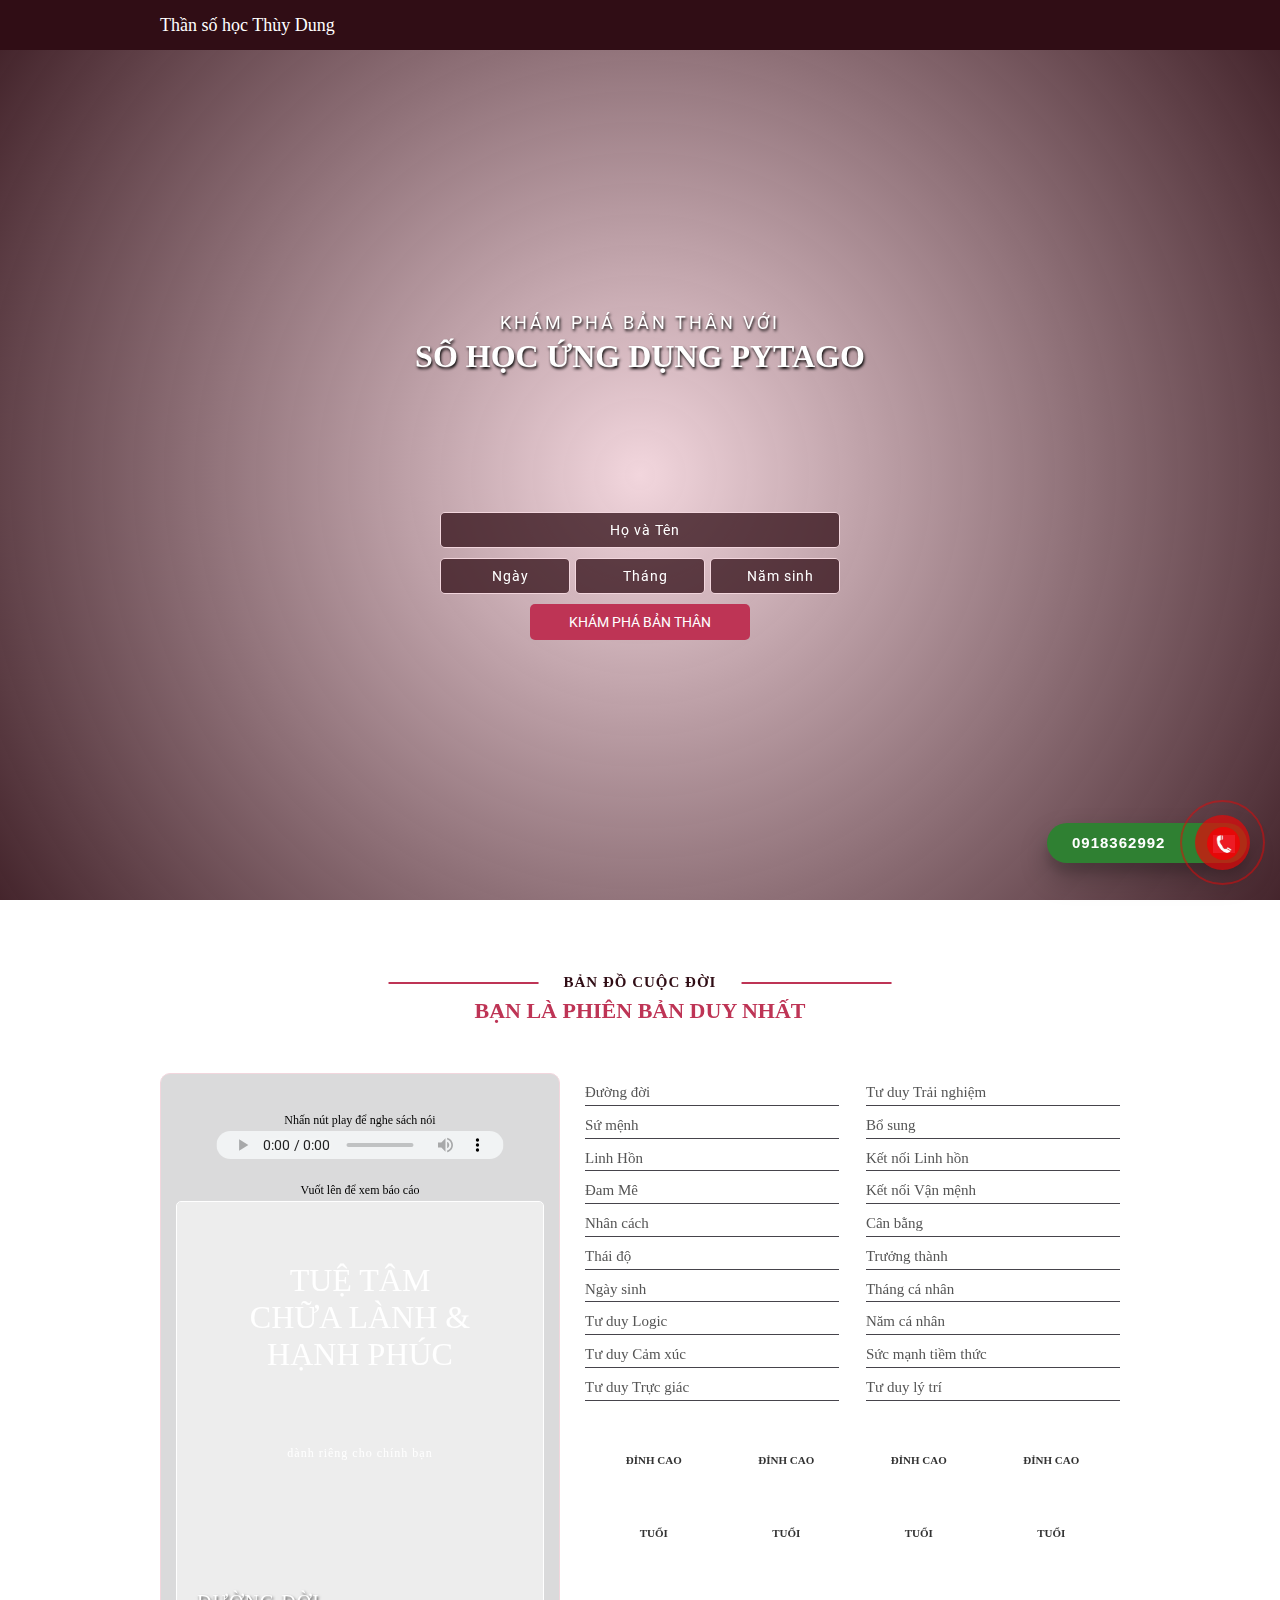
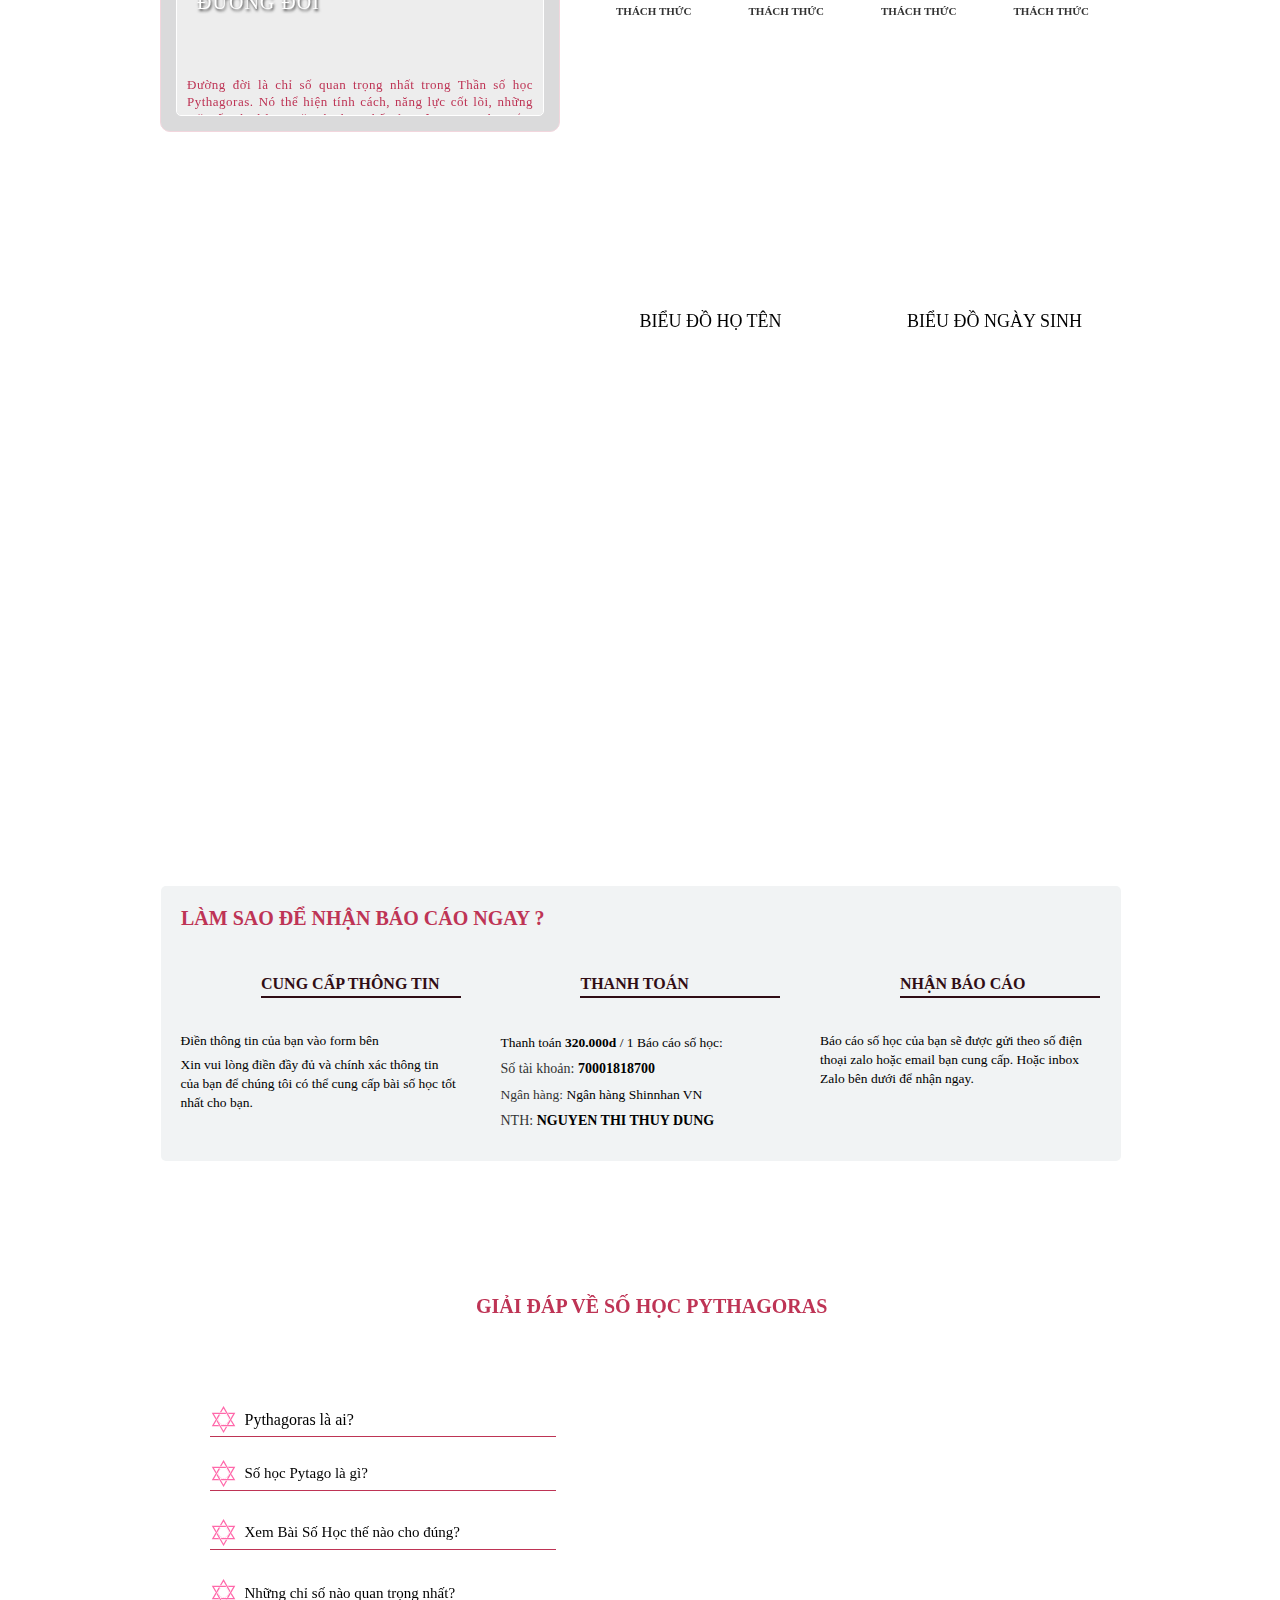
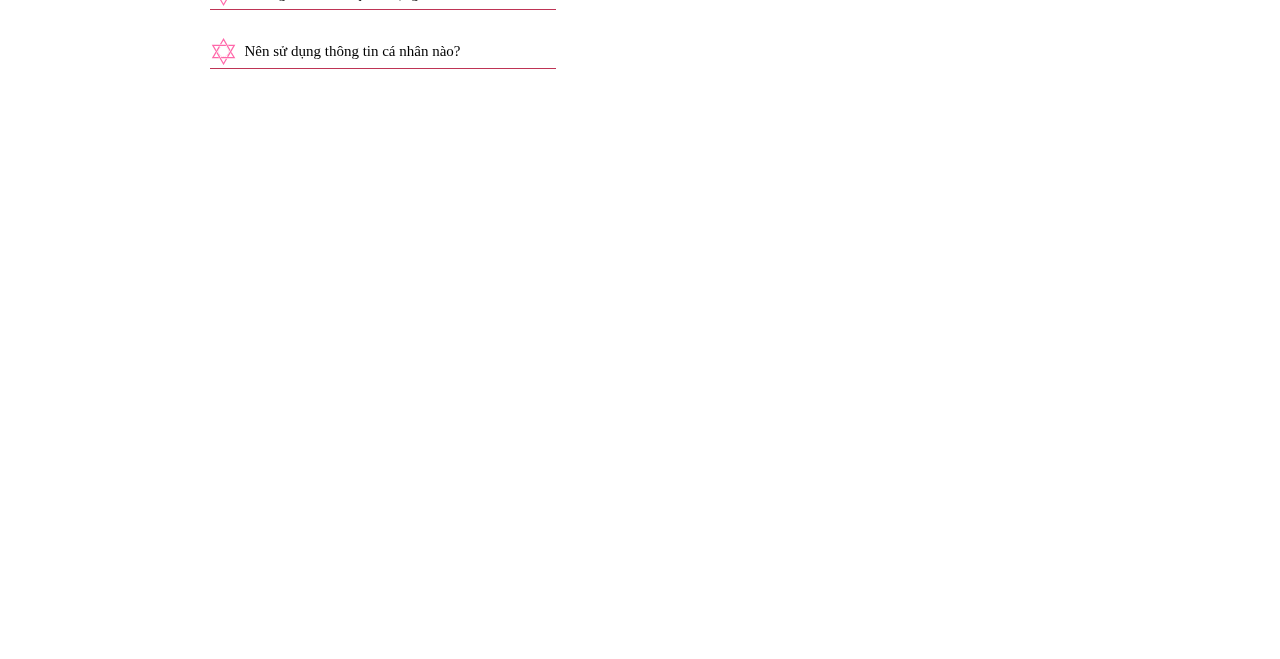
<file: HTML/traCuu.html>
<!DOCTYPE html>
<html>
<head>
    <meta charset="UTF-8">
    <title>Thần Số Học Nguyễn Thị Thùy Dung</title>
    <meta http-equiv="Cache-Control" content="no-cache">
    <meta http-equiv="Expires" content="-1">
    <meta name="keywords" content="thansohoc, sohoc, phanmemsohoc, goiphanmem">
    <meta name="description" content="Xem Thần Số Học">
    <script type='text/javascript' src="../JS_thanSo/js1.js"></script>

    <meta property="og:title" content="Thần Số Học Nguyễn Thị Thùy Dung"/>
    <meta property="og:type" content="website"/>

    <meta property="og:description" content="Xem Thần Số Học"/>
    <meta name="format-detection" content="telephone=no"/>

    <link rel="dns-prefetch">

    <link rel="preconnect" href="https://a.ladipage.com/" crossorigin>
    <link rel="preconnect" href="https://api.sales.ldpform.net/" crossorigin>

    <link rel="preload" href="https://w.ladicdn.com/v2/source/ladipage.vi.min.js?v=1672890786044" as="script">

    <link rel="stylesheet" href="../CSS_ThanSo/css.css">
    <link rel="stylesheet" id="style_ladi" href="../CSS_ThanSo/css1.css" type="text/css">
    <link rel="stylesheet" id="style_element" href="../CSS_ThanSo/css2.css" type="text/css">
    <link rel="stylesheet" id="style_animation" href="../CSS_ThanSo/css3.css" type="text/css">
    <link rel="stylesheet" id="style_page" href="../CSS_ThanSo/css4.css" type="text/css">

<!--    thư viện jquery ko cho copy-->
    <script src="https://cdnjs.cloudflare.com/ajax/libs/jquery/3.6.3/jquery.min.js"
            integrity="sha512-STof4xm1wgkfm7heWqFJVn58Hm3EtS31XFaagaa8VMReCXAkQnJZ+jEy8PCC/iT18dFy95WcExNHFTqLyp72eQ=="
            crossorigin="anonymous" referrerpolicy="no-referrer"></script>


    <style id="style_lazyload"
           type="text/css">.ladi-section-background, .ladi-image-background, .ladi-button-background,
    .ladi-headline, .ladi-box, .ladi-form-item-background, .ladi-form-label-container
    .ladi-list-paragraph ul li:before {
        background-image: none !important;
    }</style>

    <link rel="stylesheet" href="../css/hotLine.css">


</head>
<body>
<div class="ladi-wraper">
    <div id="BODY_BACKGROUND" class='ladi-section'>
        <div class='ladi-section-background'></div>
    </div>
    <div id="NAV" class='ladi-section'>
        <div class='ladi-section-background'></div>
        <div class="ladi-container">
            <div id="HTML_CODE1800" class='ladi-element'>
                <div class='ladi-html-code'>

                </div>
            </div>
            <div id="GROUP1818" class='ladi-element nav-group'>

                <div id="HEADLINE1817" class='ladi-element nav-logo'>
                    <h3 class='ladi-headline'>Thần số học Thùy Dung<br></h3>
                </div>

            </div>


        </div>
    </div>
    <div id="INTRO" class='ladi-section no-print'>
        <div class='ladi-section-background'></div>
        <div class="ladi-overlay"></div>
        <div class="ladi-container">
            <div id="GROUP1819" class='ladi-element e-center'>
                <div class='ladi-group'>
                    <div id="HEADLINE1031" class='ladi-element text-shadowed'><p class='ladi-headline'>Tên và ngày sinh
                        của bạn không hề là sự ngẫu nhiên. Nó bao hàm trong đó cả thiên hướng, năng lực và vận mệnh của
                        bạn. Hãy cùng chúng tôi khám phá bí ẩn trong họ tên và ngày sinh của bạn nhé</p></div>
                    <div id="HEADLINE1029" class='ladi-element text-shadowed'><h3 class='ladi-headline'>KHÁM PHÁ BẢN
                        THÂN VỚI</h3></div>
                    <div id="HEADLINE1579" class='ladi-element text-shadowed'><h3 class='ladi-headline'>SỐ HỌC ỨNG DỤNG
                        PYTAGO<br></h3></div>
                    <div id="DataInput" data-config-id="6390cb236ff4bb0020c7699e" class='ladi-element'>
                        <form autocomplete="off" method="post" class='ladi-form'>
                            <div id="btn_submit" class='ladi-element'>
                                <div class='ladi-button'>
                                    <div class="ladi-button-background"></div>
                                    <div id="btn_text_submit" class='ladi-element ladi-button-headline'><p
                                            class='ladi-headline'>KHÁM PHÁ BẢN THÂN</p></div>
                                </div>
                            </div>
                            <div id="input_name" class='ladi-element'>
                                <div class="ladi-form-item-container">
                                    <div class="ladi-form-item-background"></div>
                                    <div class='ladi-form-item'>
                                        <input autocomplete="off" tabindex="1" name="name"
                                               id="fullname" required class="ladi-form-control" type="text"
                                               placeholder="Họ và Tên" value=""/></div>
                                </div>
                            </div>
                            <div id="input_day" class='ladi-element'>
                                <div class="ladi-form-item-container">
                                    <div class="ladi-form-item-background"></div>
                                    <div class='ladi-form-item'>
                                        <input autocomplete="off" tabindex="4" name="input_day" id="ngay"
                                               required class="ladi-form-control" type="text"
                                               placeholder="Ngày" value=""/></div>
                                </div>
                            </div>
                            <div id="input_month" class='ladi-element'>
                                <div class="ladi-form-item-container">
                                    <div class="ladi-form-item-background"></div>
                                    <div class='ladi-form-item'><input autocomplete="off" tabindex="4"
                                                                       name="input_month" id="thang" required
                                                                       class="ladi-form-control" type="text"
                                                                       placeholder="Tháng" value=""/></div>
                                </div>
                            </div>
                            <div id="input_year" class='ladi-element'>
                                <div class="ladi-form-item-container">
                                    <div class="ladi-form-item-background"></div>
                                    <div class='ladi-form-item'><input autocomplete="off" tabindex="5" name="input_year"
                                                                       id="nam"
                                                                       required class="ladi-form-control" type="text"
                                                                       placeholder="Năm sinh" value=""/></div>
                                </div>
                            </div>
                            <button type="submit" class="ladi-hidden" id="ladi-hidden1"
                                    onclick="so_thieu_so_su_menh()"></button>

                        </form>


                    </div>

                </div>
            </div>
        </div>
    </div>
    <div id="REPORT" class='ladi-section'>
        <div class='ladi-section-background'></div>
        <div class="ladi-container">
            <div id="HEADLINE1624" class='ladi-element divider'><h3 class='ladi-headline'>BẢN ĐỒ CUỘC ĐỜI</h3></div>
<!--            <a href="boiTinhDuyen.html" style=" color: #be3455 ;font-size: x-large ">Xem tình duyên cặp đôi</a>-->

            <div id="c_namedobr" class='ladi-element report-name'><h3 class='ladi-headline'>BẠN LÀ PHIÊN BẢN DUY
                NHẤT</h3></div>
            <div id="HTML_CODE1627" class='ladi-element'>
                <div class='ladi-html-code'>


                    <link rel="stylesheet" href="../CSS_ThanSo/css8.css" type="text/css">

                    <div class="report-details report-container">
                        <div class="report-container report-container-vflex">
                            <div class="report-details-instruction report-align-center">Nhấn nút play để nghe sách nói
                            </div>
                            <audio id="AUDIOPLAYER" controls="" autoplay="" width="" height=""
                                   class="report-align-center">
                                <source id="AUDIOPLAYER-DUONGDOI" type="audio/mp3">
                                Your browser does not support the audio element.
                            </audio>
                            <div class="report-details-instruction report-align-center">Vuốt lên để xem báo cáo</div>

                            <div class="report-details-report report-container-vflex">
                                <!--bia sach -->
                                <div id="report-cover">
                                    <div class="report-report-cover book">
                                        <div class="author"></div>
                                        <div class="story"></div>

                                        <div class="title" align="center">TUỆ TÂM <br>CHỮA LÀNH <small>&amp;</small>
                                            HẠNH&nbsp;PHÚC
                                        </div>
                                        <div class="spacer" align="center">dành riêng cho chính bạn</div>
                                        <div class="author"><span id="c_name_1"></span><br><span class="author"
                                                                                                 id="c_dob_1"></span>
                                        </div>

                                    </div>
                                </div>

                                <!-- So duongdoi -->
                                <div id="report-duongdoi" class="report-report">
                                    <div class="report-report-top">
                                        <div id="report_duongdoi_label" class="report-report-index"></div>
                                        <div id="s_soduongdoi_2" class="report-report-value"></div>
                                    </div>
                                    <div id="report_duongdoi_intro" class="report-details-content"></div>
                                    <div id="report_duongdoi_content" class="report-details-content"></div>
                                </div>

                                <!-- So sumenh -->
                                <div id="report-sumenh" class="report-report">
                                    <div class="report-report-top">
                                        <div id="report_sumenh_label" class="report-report-index"></div>
                                        <div id="s_sosumenh_2x" class="report-report-value"></div>
                                    </div>
                                    <div id="report_sumenh_intro" class="report-details-content"></div>
                                    <div class="regline report-details-content"></div>
                                    <div id="report_sumenh_contentx" class="report-details-content"></div>
                                </div>

                                <!-- So noitam -->
                                <div id="report-noitam" class="report-report">
                                    <div class="report-report-top">
                                        <div id="report_noitam_label" class="report-report-index"></div>
                                        <div id="s_sonoitam_2x" class="report-report-value"></div>
                                    </div>
                                    <div id="report_noitam_intro" class="report-details-content"></div>
                                    <div class="regline report-details-content"></div>
                                    <div id="report_noitam_contentx" class="report-details-content"></div>
                                </div>

                                <!-- So noicam -->
                                <div id="report-noicam" class="report-report">
                                    <div class="report-report-top">
                                        <div id="report_noicam_label" class="report-report-index"></div>
                                        <div id="s_sonoicam_2x" class="report-report-value"></div>
                                    </div>
                                    <div id="report_noicam_intro" class="report-details-content"></div>
                                    <div class="regline report-details-content"></div>
                                    <div id="report_noicam_contentx" class="report-details-content"></div>
                                </div>

                                <!-- So tuongtac -->
                                <div id="report-tuongtac" class="report-report">
                                    <div class="report-report-top">
                                        <div id="report_tuongtac_label" class="report-report-index"></div>
                                        <div id="s_sotuongtac_2x" class="report-report-value"></div>
                                    </div>
                                    <div id="report_tuongtac_intro" class="report-details-content"></div>
                                    <div class="regline report-details-content"></div>
                                    <div id="report_tuongtac_contentx" class="report-details-content"></div>
                                </div>

                                <!-- So thaido -->
                                <div id="report-thaido" class="report-report">
                                    <div class="report-report-top">
                                        <div id="report_thaido_label" class="report-report-index"></div>
                                        <div id="s_sothaido_2x" class="report-report-value"></div>
                                    </div>
                                    <div id="report_thaido_intro" class="report-details-content"></div>
                                    <div class="regline report-details-content"></div>
                                    <div id="report_thaido_contentx" class="report-details-content"></div>
                                </div>


                                <!-- So ngaysinh -->
                                <div id="report-ngaysinh" class="report-report">
                                    <div class="report-report-top">
                                        <div id="report_ngaysinh_label" class="report-report-index"></div>
                                        <div id="s_songaysinh_2x" class="report-report-value"></div>
                                    </div>
                                    <div id="report_ngaysinh_intro" class="report-details-content"></div>
                                    <div class="regline report-details-content"></div>
                                    <div id="report_ngaysinh_contentx" class="report-details-content"></div>
                                </div>

                                <!-- So logic -->
                                <div id="report-logic" class="report-report">
                                    <div class="report-report-top">
                                        <div id="report_logic_label" class="report-report-index"></div>
                                        <div id="s_sologic_2x" class="report-report-value"></div>
                                    </div>
                                    <div id="report_logic_intro" class="report-details-content"></div>
                                    <div class="regline report-details-content"></div>
                                    <div id="report_logic_contentx" class="report-details-content"></div>
                                </div>

                                <!-- So camxuc -->
                                <div id="report-camxuc" class="report-report">
                                    <div class="report-report-top">
                                        <div id="report_camxuc_label" class="report-report-index"></div>
                                        <div id="s_socamxuc_2x" class="report-report-value"></div>
                                    </div>
                                    <div id="report_camxuc_intro" class="report-details-content"></div>
                                    <div class="regline report-details-content"></div>
                                    <div id="report_camxuc_contentx" class="report-details-content"></div>
                                </div>

                                <!-- So trucgiac -->
                                <div id="report-trucgiac" class="report-report">
                                    <div class="report-report-top">
                                        <div id="report_trucgiac_label" class="report-report-index"></div>
                                        <div id="s_sotrucgiac_2x" class="report-report-value"></div>
                                    </div>
                                    <div id="report_trucgiac_intro" class="report-details-content"></div>
                                    <div class="regline report-details-content"></div>
                                    <div id="report_trucgiac_contentx" class="report-details-content"></div>
                                </div>

                                <!-- So trainghiem -->
                                <div id="report-trainghiem" class="report-report">
                                    <div class="report-report-top">
                                        <div id="report_trainghiem_label" class="report-report-index"></div>
                                        <div id="s_sotrainghiem_2x" class="report-report-value"></div>
                                    </div>
                                    <div id="report_trainghiem_intro" class="report-details-content"></div>
                                    <div class="regline report-details-content"></div>
                                    <div id="report_trainghiem_contentx" class="report-details-content"></div>
                                </div>

                                <!-- So bosung -->
                                <div id="report-bosung" class="report-report">
                                    <div class="report-report-top">
                                        <div id="report_bosung_label" class="report-report-index"></div>
                                        <div id="s_sobosung_2x" class="report-report-value"></div>
                                    </div>
                                    <div id="report_bosung_intro" class="report-details-content"></div>
                                    <div class="regline report-details-content"></div>
                                    <div id="report_bosung_contentx" class="report-details-content"></div>
                                </div>

                                <!-- So nttt -->
                                <div id="report-nttt" class="report-report">
                                    <div class="report-report-top">
                                        <div id="report_nttt_label" class="report-report-index"></div>
                                        <div id="s_sonttt_2" class="report-report-value"></div>
                                    </div>
                                    <div id="report_nttt_intro" class="report-details-content"></div>
                                    <div class="regline report-details-content"></div>
                                    <div id="report_nttt_contentx" class="report-details-content"></div>
                                </div>

                                <!-- So ddsm -->
                                <div id="report-ddsm" class="report-report">
                                    <div class="report-report-top">
                                        <div id="report_ddsm_label" class="report-report-index"></div>
                                        <div id="s_soddsm_2" class="report-report-value"></div>
                                    </div>
                                    <div id="report_ddsm_intro" class="report-details-content"></div>
                                    <div class="regline report-details-content"></div>
                                    <div id="report_ddsm_contentx" class="report-details-content"></div>
                                </div>

                                <!-- So canbang -->
                                <div id="report-canbang" class="report-report">
                                    <div class="report-report-top">
                                        <div id="report_canbang_label" class="report-report-index"></div>
                                        <div id="s_socanbang_2x" class="report-report-value"></div>
                                    </div>
                                    <div id="report_canbang_intro" class="report-details-content"></div>
                                    <div class="regline report-details-content"></div>
                                    <div id="report_canbang_contentx" class="report-details-content"></div>
                                </div>

                                <!-- So truongthanh -->
                                <div id="report-truongthanh" class="report-report">
                                    <div class="report-report-top">
                                        <div id="report_truongthanh_label" class="report-report-index"></div>
                                        <div id="s_sotruongthanh_2x" class="report-report-value"></div>
                                    </div>
                                    <div id="report_truongthanh_intro" class="report-details-content"></div>
                                    <div class="regline report-details-content"></div>
                                    <div id="report_truongthanh_contentx" class="report-details-content"></div>
                                </div>


                                <!-- So namsinh -->
                                <div id="report-namsinh" class="report-report">
                                    <div class="report-report-top">
                                        <div id="report_namsinh_label" class="report-report-index"></div>
                                        <div id="s_sonamsinh_2" class="report-report-value"></div>
                                    </div>
                                    <div id="report_namsinh_intro" class="report-details-content"></div>
                                    <div class="regline report-details-content"></div>
                                    <div id="report_namsinh_contentx" class="report-details-content"></div>
                                </div>

                                <!-- So thangcanhan -->
                                <div id="report-thangcanhan" class="report-report">
                                    <div class="report-report-top">
                                        <div id="report_thangcanhan_label" class="report-report-index"></div>
                                        <div id="s_thangcanhan_2x" class="report-report-value"></div>
                                    </div>
                                    <div id="report_thangcanhan_intro" class="report-details-content"></div>
                                    <div class="regline report-details-content"></div>
                                    <div id="report_thangcanhan_contentx" class="report-details-content"></div>
                                </div>

                                <!-- So dinhcao -->
                                <div id="report-dinhcao" class="report-report">
                                    <div class="report-report-top">
                                        <div id="report_dinhcao_label" class="report-report-index"></div>
                                        <div id="s_dinhcao_2" class="report-report-value"></div>
                                    </div>
                                    <div id="report_dinhcao_intro" class="report-details-content"></div>
                                    <div class="regline report-details-content"></div>
                                    <div id="report_dinhcao_contentx" class="report-details-content"></div>
                                </div>
                                <!-- So Thach thuc -->
                                <div id="report-thachthuc" class="report-report">
                                    <div class="report-report-top">
                                        <div id="report_thachthuc_label" class="report-report-index"></div>
                                <!-- chỗ sửa id="s_dinhcao_2"-->
                                        <div id="s_thachthuc_2" class="report-report-value"></div>
                                    </div>
                                    <div id="report_thachthuc_intro" class="report-details-content"></div>
                                    <div id="report_thachthuc_contentx" class="report-details-content"></div>
                                </div>

                            </div>
                        </div>
                    </div>


                </div>
            </div>


            <div id="HTML_CODE1628" class='ladi-element'>
                <div class='ladi-html-code'><!-- 380 x 400 -->
                    <link rel="stylesheet" href="../CSS_ThanSo/css6.css" type="text/css">

                    <div class="report-container index-list-frame">


                        <div class="index-list" id="l-duongdoi">
                            <div class="index-label">Đường&nbsp;đời</div>
                            <div id="s_soduongdoi_1" class="index-value"></div>
                        </div>

                        <div class="index-list" id="l-sumenh">
                            <div class="index-label">Sứ&nbsp;mệnh</div>
                            <div id="s_sosumenh_1" class="index-value"></div>
                        </div>

                        <div class="index-list" id="l-noitam">
                            <div class="index-label">Linh Hồn</div>
                            <div id="s_sonoitam_1" class="index-value"></div>
                        </div>

                        <div class="index-list" id="l-noicam">
                            <div class="index-label">Đam Mê</div>
                            <div id="s_sonoicam_1" class="index-value"></div>
                        </div>

                        <div class="index-list" id="l-tuongtac">
                            <div class="index-label">Nhân cách</div>
                            <div id="s_sotuongtac_1" class="index-value"></div>
                        </div>

                        <div class="index-list" id="l-thaido">
                            <div class="index-label">Thái độ</div>
                            <div id="s_sothaido_1" class="index-value"></div>
                        </div>

                        <div class="index-list" id="l-ngaysinh">
                            <div class="index-label">Ngày sinh</div>
                            <div id="s_songaysinh_1" class="index-value"></div>

                        </div>

                        <div class="index-list" id="l-logic">
                            <div class="index-label">Tư duy Logic</div>
                            <div id="s_sologic_1" class="index-value"></div>
                        </div>

                        <div class="index-list" id="l-camxuc">
                            <div class="index-label">Tư&nbsp;duy Cảm&nbsp;xúc</div>
                            <div id="s_socamxuc_1" class="index-value"></div>
                        </div>

                        <div class="index-list" id="l-trucgiac">
                            <div class="index-label">Tư&nbsp;duy Trực&nbsp;giác</div>
                            <div id="s_sotrucgiac_1" class="index-value"></div>
                        </div>

                        <div class="index-list" id="l-trainghiem">
                            <div class="index-label">Tư&nbsp;duy Trải&nbsp;nghiệm</div>
                            <div id="s_sotrainghiem_1" class="index-value"></div>
                        </div>

                        <div class="index-list" id="l-bosung">
                            <div class="index-label">Bổ&nbsp;sung</div>
                            <div id="s_sobosung_1" class="index-value"></div>
                        </div>

                        <div class="index-list" id="l-nttt">
                            <div class="index-label">Kết&nbsp;nối Linh&nbsp;hồn</div>
                            <div id="s_nttt_1" class="index-value"></div>
                        </div>

                        <div class="index-list" id="l-ddsm">
                            <div class="index-label">Kết&nbsp;nối Vận&nbsp;mệnh</div>
                            <div id="s_ddsm_1" class="index-value"></div>
                        </div>
                        <div class="index-list" id="l-canbang">
                            <div class="index-label">Cân&nbsp;bằng</div>
                            <div id="s_socanbang_1" class="index-value"></div>
                        </div>

                        <div class="index-list" id="l-truongthanh">
                            <div class="index-label">Trưởng&nbsp;thành</div>
                            <div id="s_sotruongthanh_1" class="index-value"></div>
                        </div>

                        <div class="index-list" id="l-thangcanhan">
                            <div class="index-label">Tháng cá&nbsp;nhân</div>
                            <div id="s_thangcanhan_1" class="index-value"></div>
                        </div>

                        <div class="index-list" id="l-namcanhan">
                            <div class="index-label">Năm cá&nbsp;nhân</div>
                            <div id="s_namcanhan_1" class="index-value"></div>
                        </div>


                        <div class="index-list" id="l-soTuDuyLyTri">
                            <div class="index-label">Tư duy lý trí</div>
                            <div id="soTuDuyLyTri" class="index-value"></div>
                        </div>

                        <div class="index-list" id="l-sucManhTT">
                            <div class="index-label">Sức mạnh tiềm thức</div>
                            <div id="soSucManhTT" class="index-value"></div>
                        </div>

<!--                        <div class="index-list" id="l-changduongdoi">-->
<!--                            <div class="index-label">Đỉnh cao&nbsp;</div>-->
<!--                            <div id="s_sochangfull_2" class="index-value"></div>-->
<!--                        </div>-->

<!--                        <div class="index-list" id="l-thachthuc">-->
<!--                            <div class="index-label">Thách thức &nbsp;</div>-->
<!--                            <div id="s_sothachthucfull_2" class="index-value"></div>-->
<!--                        </div>-->


                    </div>


                </div>
            </div>
            <div id="HTML_CODE1635" class='ladi-element'>
                <div class='ladi-html-code'>
                    <div class="report-process">
                        <div class="report-process-range">
                            <div class="report-process-top">
                                <div id="s_sochang1_1" class="index-value"></div>
                            </div>
                            <div class="report-process-mid">
                                <div id="s_tuoichang1_1" class="index-value"></div>
                            </div>
                            <div class="report-process-bottom">
                                <div id="s_sothachthuc1_1" class="index-value"></div>
                            </div>
                        </div>

                        <div class="report-process-range">
                            <div class="report-process-top">
                                <div id="s_sochang2_1" class="index-value"></div>
                            </div>
                            <div class="report-process-mid">
                                <div id="s_tuoichang2_1" class="index-value"></div>
                            </div>
                            <div class="report-process-bottom">
                                <div id="s_sothachthuc2_1" class="index-value"></div>
                            </div>
                        </div>

                        <div class="report-process-range">
                            <div class="report-process-top">
                                <div id="s_sochang3_1" class="index-value"></div>
                            </div>
                            <div class="report-process-mid">
                                <div id="s_tuoichang3_1" class="index-value"></div>
                            </div>
                            <div class="report-process-bottom">
                                <div id="s_sothachthuc3_1" class="index-value"></div>
                            </div>
                        </div>

                        <div class="report-process-range">
                            <div class="report-process-top">
                                <div id="s_sochang4_1" class="index-value"></div>
                            </div>
                            <div class="report-process-mid">
                                <div id="s_tuoichang4_1" class="index-value"></div>
                            </div>
                            <div class="report-process-bottom">
                                <div id="s_sothachthuc4_1" class="index-value"></div>
                            </div>
                        </div>
                    </div>
                </div>
            </div>
            <div id="HTML_CODE1636" class='ladi-element'>
                <div class='ladi-html-code'>
                    <link rel="stylesheet" href="../CSS_ThanSo/css7.css" type="text/css">
                </div>
            </div>
            <div id="BOX1706" class='ladi-element formatbox'>
                <div class='ladi-box'></div>
            </div>
            <div id="GROUP1629" class='ladi-element'>
                <div class='ladi-group'>
                    <div id="HTML_CODE1630" class='ladi-element'>
                        <div class='ladi-html-code'>
                            <div class="report-matrix-bg">
                                <div class="report-matrix report-matrix-1">
                                    <div id="s_ht1" class="index-value"></div>
                                </div>
                                <div class="report-matrix report-matrix-2">
                                    <div id="s_ht2" class="index-value"></div>
                                </div>
                                <div class="report-matrix report-matrix-3">
                                    <div id="s_ht3" class="index-value"></div>
                                </div>
                                <div class="report-matrix report-matrix-4">
                                    <div id="s_ht4" class="index-value"></div>
                                </div>
                                <div class="report-matrix report-matrix-5">
                                    <div id="s_ht5" class="index-value"></div>
                                </div>
                                <div class="report-matrix report-matrix-6">
                                    <div id="s_ht6" class="index-value"></div>
                                </div>
                                <div class="report-matrix report-matrix-7">
                                    <div id="s_ht7" class="index-value"></div>
                                </div>
                                <div class="report-matrix report-matrix-8">
                                    <div id="s_ht8" class="index-value"></div>
                                </div>
                                <div class="report-matrix report-matrix-9">
                                    <div id="s_ht9" class="index-value"></div>
                                </div>
                            </div>
                        </div>
                    </div>
                    <div id="HEADLINE1631" class='ladi-element'><h3 class='ladi-headline'>BIỂU ĐỒ HỌ TÊN</h3></div>
                </div>
            </div>
            <div id="GROUP1632" class='ladi-element'>
                <div class='ladi-group'>
                    <div id="HTML_CODE1633" class='ladi-element'>
                        <div class='ladi-html-code'>
                            <div class="report-matrix-bg">
                                <div class="report-matrix report-matrix-1">
                                    <div id="s_ns1" class="index-value"></div>
                                </div>
                                <div class="report-matrix report-matrix-2">
                                    <div id="s_ns2" class="index-value"></div>
                                </div>
                                <div class="report-matrix report-matrix-3">
                                    <div id="s_ns3" class="index-value"></div>
                                </div>
                                <div class="report-matrix report-matrix-4">
                                    <div id="s_ns4" class="index-value"></div>
                                </div>
                                <div class="report-matrix report-matrix-5">
                                    <div id="s_ns5" class="index-value"></div>
                                </div>
                                <div class="report-matrix report-matrix-6">
                                    <div id="s_ns6" class="index-value"></div>
                                </div>
                                <div class="report-matrix report-matrix-7">
                                    <div id="s_ns7" class="index-value"></div>
                                </div>
                                <div class="report-matrix report-matrix-8">
                                    <div id="s_ns8" class="index-value"></div>
                                </div>
                                <div class="report-matrix report-matrix-9">
                                    <div id="s_ns9" class="index-value"></div>
                                </div>
                            </div>
                        </div>
                    </div>
                    <div id="HEADLINE1634" class='ladi-element'><h3 class='ladi-headline'>BIỂU ĐỒ NGÀY SINH</h3></div>
                </div>
            </div>
        </div>
    </div>
    <div id="REGISTER" class='ladi-section dark-section no-print'>
        <div class='ladi-section-background'></div>
        <div class="ladi-container">
            <div id="GROUP1700" class='ladi-element'>
                <div class='ladi-group'>
                    <div id="BOX1699" class='ladi-element'>
                        <div class='ladi-box'></div>
                    </div>
                    <div id="FORM1647" data-config-id="63af0b2dc83b11001284fc11" class='ladi-element'>
                        <form autocomplete="off" method="post" class='ladi-form'>
                            <div id="BUTTON1648" class='ladi-element btn-submit'>
                                <div class='ladi-button'>
                                    <div class="ladi-button-background"></div>
                                    <div id="BUTTON_TEXT1648" class='ladi-element ladi-button-headline'><p
                                            class='ladi-headline'>GỬI THÔNG TIN</p></div>
                                </div>
                            </div>
                            <div id="reg-name" class='ladi-element form-name'>
                                <div class="ladi-form-item-container">
                                    <div class="ladi-form-item-background"></div>
                                    <div class='ladi-form-item'><input autocomplete="off" tabindex="1" name="name"
                                                                       required class="ladi-form-control" type="text"
                                                                       placeholder="Họ và tên" value=""/></div>
                                </div>
                            </div>
                            <div id="reg-day" class='ladi-element form-day'>
                                <div class="ladi-form-item-container">
                                    <div class="ladi-form-item-background"></div>
                                    <div class='ladi-form-item'><input autocomplete="off" tabindex="2"
                                                                       name="form_item934" required
                                                                       class="ladi-form-control" type="text"
                                                                       placeholder="Ngày" value=""/></div>
                                </div>
                            </div>
                            <div id="reg-month" class='ladi-element form-month'>
                                <div class="ladi-form-item-container">
                                    <div class="ladi-form-item-background"></div>
                                    <div class='ladi-form-item'><input autocomplete="off" tabindex="3"
                                                                       name="form_item935" required
                                                                       class="ladi-form-control" type="text"
                                                                       placeholder="Tháng" value=""/></div>
                                </div>
                            </div>
                            <div id="reg-year" class='ladi-element form-year'>
                                <div class="ladi-form-item-container">
                                    <div class="ladi-form-item-background"></div>
                                    <div class='ladi-form-item'><input autocomplete="off" tabindex="4"
                                                                       name="form_item936" required
                                                                       class="ladi-form-control" type="text"
                                                                       placeholder="Năm sinh" value=""/></div>
                                </div>
                            </div>
                            <div id="reg-phone" class='ladi-element form-tel'>
                                <div class="ladi-form-item-container">
                                    <div class="ladi-form-item-background"></div>
                                    <div class='ladi-form-item'><input autocomplete="off" tabindex="5"
                                                                       name="form_item937" class="ladi-form-control"
                                                                       type="tel" placeholder="Số điện thoại" value=""/>
                                    </div>
                                </div>
                            </div>
                            <div id="reg-email" class='ladi-element form-email'>
                                <div class="ladi-form-item-container">
                                    <div class="ladi-form-item-background"></div>
                                    <div class='ladi-form-item'><input autocomplete="off" tabindex="6"
                                                                       name="form_item938" class="ladi-form-control"
                                                                       type="email" placeholder="Email nhận bài"
                                                                       value=""/></div>
                                </div>
                            </div>
                            <button type="submit" class="ladi-hidden"></button>
                        </form>
                    </div>
                </div>
            </div>
            <div id="GROUP1697" class='ladi-element'>
                <div class='ladi-group'>
                    <div id="PARAGRAPH1645" class='ladi-element'>
                        <div class='ladi-paragraph'>Bạn vừa trải nghiệm Bài Số Học Miễn Phí 1 Chỉ Số.<br></div>
                    </div>
                    <div id="ins-fillform" class='ladi-element'>
                        <div class='ladi-paragraph'>Để có bức tranh tổng quan hơn về cuộc đời bạn trong hiện tại và
                            tương lai, dự đoán những dạng khó khăn thách thức và cơ hội bạn sẽ gặp, những khuyến nghị
                            giúp bạn chuẩn bị tốt hơn cho hành trình sắp tới, vui lòng mua <span
                                    style="font-weight: bold;">Bài </span><span
                                    style="font-weight: bold;">Số </span><span
                                    style="font-weight: bold;">Học đầy đủ 20</span>&nbsp;<span
                                    style="font-weight: bold;">Chỉ Số</span> tại Form bên dưới.<br></div>
                    </div>
                </div>
            </div>
            <div id="HTML_CODE1698" class='ladi-element'>
                <div class='ladi-html-code'>
                    <link rel="stylesheet" href="../CSS_ThanSo/css5.css" type="text/css">
                </div>
            </div>
            <div id="GROUP1842" class='ladi-element'>
                <div class='ladi-group'>
                    <div id="BOX1644" class='ladi-element'>
                        <div class='ladi-box'></div>
                    </div>
                    <div id="HEADLINE1674" class='ladi-element'><h3 class='ladi-headline'>LÀM SAO ĐỂ NHẬN BÁO CÁO NGAY
                        ?</h3></div>
                    <div id="GROUP1833" class='ladi-element ins'>
                        <div class='ladi-group'>
                            <div id="GROUP1825" class='ladi-element ins-header'>
                                <div class='ladi-group'>
                                    <div id="IMAGE1826" class='ladi-element ins-image'>
                                        <div class='ladi-image'>
                                            <div class="ladi-image-background"></div>
                                        </div>
                                    </div>
                                    <div id="HEADLINE1827" class='ladi-element ins-label'><h3 class='ladi-headline'>
                                        THANH TOÁN</h3></div>
                                </div>
                            </div>
                            <div id="PARAGRAPH1679" class='ladi-element ins-text'>
                                <div class='ladi-paragraph'>Thanh toán <span style="font-weight: bold;">320.000d</span>&nbsp;/
                                    1 Báo cáo số học:
                                </div>
                            </div>
                            <div data-action="true" id="ins-payment-acc" class='ladi-element ins-copy ins-text'>
                                <div class='ladi-paragraph'>70001818700</div>
                            </div>
                            <div id="ins-payment-bank" class='ladi-element ins-text'>
                                <div class='ladi-paragraph'>Ngân hàng Shinnhan VN</div>
                            </div>
                            <div id="ins-payment-per" class='ladi-element ins-text'>
                                <div class='ladi-paragraph'>NGUYEN THI THUY DUNG&nbsp;</div>
                            </div>
                        </div>
                    </div>
                    <div id="GROUP1836" class='ladi-element ins'>
                        <div class='ladi-group'>
                            <div id="GROUP1821" class='ladi-element ins-header'>
                                <div class='ladi-group'>
                                    <div id="IMAGE1692" class='ladi-element ins-image'>
                                        <div class='ladi-image'>
                                            <div class="ladi-image-background"></div>
                                        </div>
                                    </div>
                                    <div id="HEADLINE1695" class='ladi-element ins-label'><h3 class='ladi-headline'>CUNG
                                        CẤP THÔNG TIN<br></h3></div>
                                </div>
                            </div>
                            <div id="PARAGRAPH1693" class='ladi-element ins-text'>
                                <div class='ladi-paragraph'>Điền thông tin của bạn vào form bên</div>
                            </div>
                            <div id="PARAGRAPH1694" class='ladi-element ins-text'>
                                <div class='ladi-paragraph'>Xin vui lòng điền đầy đủ và chính xác thông tin của bạn để
                                    chúng tôi có thể cung cấp bài số học tốt nhất cho bạn.
                                </div>
                            </div>
                        </div>
                    </div>
                    <div id="GROUP1839" class='ladi-element ins'>
                        <div class='ladi-group'>
                            <div id="GROUP1828" class='ladi-element ins-header'>
                                <div class='ladi-group'>
                                    <div id="IMAGE1829" class='ladi-element ins-image'>
                                        <div class='ladi-image'>
                                            <div class="ladi-image-background"></div>
                                        </div>
                                    </div>
                                    <div id="HEADLINE1830" class='ladi-element ins-label'><h3 class='ladi-headline'>NHẬN
                                        BÁO CÁO</h3></div>
                                </div>
                            </div>
                            <div id="PARAGRAPH1687" class='ladi-element ins-text'>
                                <div class='ladi-paragraph'>Báo cáo số học của bạn sẽ được gửi theo số điện thoại zalo
                                    hoặc email bạn cung cấp. Hoặc inbox Zalo bên dưới để nhận ngay.
                                </div>
                            </div>
                        </div>
                    </div>
                </div>
            </div>
            <a href="https://s.ladicdn.com/5ebf76b51e398e6f1670261b/bai-so-hoc-mau-full-20221230073834-8wqzz.pdf"
               id="LIST_PARAGRAPH2113" class='ladi-element'>
                <div class='ladi-list-paragraph'>
                    <ul>
                        <li>Click xem mẫu bài số học Full 20 chỉ số&nbsp; (xem)<br></li>
                    </ul>
                </div>
            </a></div>
    </div>
    <div id="SECTION2114" class='ladi-section'>
        <div class='ladi-section-background'></div>
        <div class="ladi-container">
            <div id="BOX2115" class='ladi-element step'>
                <div class='ladi-box'></div>
            </div>
            <div id="IMAGE2116" class='ladi-element'>
                <div class='ladi-image'>
                    <div class="ladi-image-background"></div>
                </div>
            </div>
            <div data-action="true" id="BUTTON2121" class='ladi-element'>
                <div class='ladi-button'>
                    <div class="ladi-button-background"></div>
                    <div id="BUTTON_TEXT2121" class='ladi-element ladi-button-headline'><p class='ladi-headline'>Nên sử
                        dụng thông tin cá nhân nào?</p></div>
                </div>
            </div>
            <div id="SHAPE2123" class='ladi-element'>
                <div class='ladi-shape'>
                    <svg version="1.1" xmlns="http://www.w3.org/2000/svg" xmlns:xlink="http://www.w3.org/1999/xlink"
                         x="0px" y="0px" viewBox="0 0 20 20" style="enable-background:new 0 0 20 20;"
                         xml:space="preserve" fill="rgba(190, 52, 85, 1)">
	<path d="M10,18.2c-4.5,0-8.2-3.7-8.2-8.2c0-4.5,3.7-8.2,8.2-8.2c4.5,0,8.2,3.7,8.2,8.2C18.2,14.5,14.5,18.2,10,18.2z
		 M10,1.8c-4.5,0-8.2,3.7-8.2,8.2s3.7,8.2,8.2,8.2s8.2-3.7,8.2-8.2S14.5,1.8,10,1.8z"></path>
                        <polygon points="8,14.1 8.5,15 18.7,15 15.9,10.3 15.4,11.2 17.1,14.1 "></polygon>
                        <polygon points="6.2,14.1 2.9,14.1 7.5,6.2 6.4,6.2 1.3,15 6.8,15 "></polygon>
                        <polygon points="17.1,5.9 12.5,13.8 13.6,13.8 18.7,5 13.2,5 13.8,5.9 "></polygon>
                        <polygon points="10,1.8 14.6,9.7 15.1,8.8 10,0 7.3,4.7 8.3,4.7 "></polygon>
                        <polygon points="4.6,8.8 2.9,5.9 12,5.9 11.5,5 1.3,5 4.1,9.7 	"></polygon>
                        <polygon points="11.7,15.3 10,18.2 5.4,10.3 4.9,11.2 10,20 12.7,15.3 	"></polygon>
                        <path d="M10,13.8c-2.1,0-3.8-1.7-3.8-3.8c0-2.1,1.7-3.8,3.8-3.8c2.1,0,3.8,1.7,3.8,3.8C13.8,12.1,12.1,13.8,10,13.8z
		 M10,6.3C8,6.3,6.3,8,6.3,10S8,13.7,10,13.7s3.7-1.7,3.7-3.7S12,6.3,10,6.3z"></path>
</svg>
                </div>
            </div>
            <div data-action="true" id="BUTTON2124" class='ladi-element'>
                <div class='ladi-button'>
                    <div class="ladi-button-background"></div>
                    <div id="BUTTON_TEXT2124" class='ladi-element ladi-button-headline'><p class='ladi-headline'>Những
                        chỉ số nào quan trọng nhất?</p></div>
                </div>
            </div>
            <div id="SHAPE2126" class='ladi-element'>
                <div class='ladi-shape'>
                    <svg version="1.1" xmlns="http://www.w3.org/2000/svg" xmlns:xlink="http://www.w3.org/1999/xlink"
                         x="0px" y="0px" viewBox="0 0 20 20" style="enable-background:new 0 0 20 20;"
                         xml:space="preserve" fill="rgba(190, 52, 85, 1)">
	<path d="M10,18.2c-4.5,0-8.2-3.7-8.2-8.2c0-4.5,3.7-8.2,8.2-8.2c4.5,0,8.2,3.7,8.2,8.2C18.2,14.5,14.5,18.2,10,18.2z
		 M10,1.8c-4.5,0-8.2,3.7-8.2,8.2s3.7,8.2,8.2,8.2s8.2-3.7,8.2-8.2S14.5,1.8,10,1.8z"></path>
                        <polygon points="8,14.1 8.5,15 18.7,15 15.9,10.3 15.4,11.2 17.1,14.1 "></polygon>
                        <polygon points="6.2,14.1 2.9,14.1 7.5,6.2 6.4,6.2 1.3,15 6.8,15 "></polygon>
                        <polygon points="17.1,5.9 12.5,13.8 13.6,13.8 18.7,5 13.2,5 13.8,5.9 "></polygon>
                        <polygon points="10,1.8 14.6,9.7 15.1,8.8 10,0 7.3,4.7 8.3,4.7 "></polygon>
                        <polygon points="4.6,8.8 2.9,5.9 12,5.9 11.5,5 1.3,5 4.1,9.7 	"></polygon>
                        <polygon points="11.7,15.3 10,18.2 5.4,10.3 4.9,11.2 10,20 12.7,15.3 	"></polygon>
                        <path d="M10,13.8c-2.1,0-3.8-1.7-3.8-3.8c0-2.1,1.7-3.8,3.8-3.8c2.1,0,3.8,1.7,3.8,3.8C13.8,12.1,12.1,13.8,10,13.8z
		 M10,6.3C8,6.3,6.3,8,6.3,10S8,13.7,10,13.7s3.7-1.7,3.7-3.7S12,6.3,10,6.3z"></path>
</svg>
                </div>
            </div>
            <div data-action="true" id="BUTTON2127" class='ladi-element'>
                <div class='ladi-button'>
                    <div class="ladi-button-background"></div>
                    <div id="BUTTON_TEXT2127" class='ladi-element ladi-button-headline'><p class='ladi-headline'>Xem Bài
                        Số Học thế nào cho đúng?</p></div>
                </div>
            </div>
            <div id="SHAPE2129" class='ladi-element'>
                <div class='ladi-shape'>
                    <svg version="1.1" xmlns="http://www.w3.org/2000/svg" xmlns:xlink="http://www.w3.org/1999/xlink"
                         x="0px" y="0px" viewBox="0 0 20 20" style="enable-background:new 0 0 20 20;"
                         xml:space="preserve" fill="rgba(190, 52, 85, 1)">
	<path d="M10,18.2c-4.5,0-8.2-3.7-8.2-8.2c0-4.5,3.7-8.2,8.2-8.2c4.5,0,8.2,3.7,8.2,8.2C18.2,14.5,14.5,18.2,10,18.2z
		 M10,1.8c-4.5,0-8.2,3.7-8.2,8.2s3.7,8.2,8.2,8.2s8.2-3.7,8.2-8.2S14.5,1.8,10,1.8z"></path>
                        <polygon points="8,14.1 8.5,15 18.7,15 15.9,10.3 15.4,11.2 17.1,14.1 "></polygon>
                        <polygon points="6.2,14.1 2.9,14.1 7.5,6.2 6.4,6.2 1.3,15 6.8,15 "></polygon>
                        <polygon points="17.1,5.9 12.5,13.8 13.6,13.8 18.7,5 13.2,5 13.8,5.9 "></polygon>
                        <polygon points="10,1.8 14.6,9.7 15.1,8.8 10,0 7.3,4.7 8.3,4.7 "></polygon>
                        <polygon points="4.6,8.8 2.9,5.9 12,5.9 11.5,5 1.3,5 4.1,9.7 	"></polygon>
                        <polygon points="11.7,15.3 10,18.2 5.4,10.3 4.9,11.2 10,20 12.7,15.3 	"></polygon>
                        <path d="M10,13.8c-2.1,0-3.8-1.7-3.8-3.8c0-2.1,1.7-3.8,3.8-3.8c2.1,0,3.8,1.7,3.8,3.8C13.8,12.1,12.1,13.8,10,13.8z
		 M10,6.3C8,6.3,6.3,8,6.3,10S8,13.7,10,13.7s3.7-1.7,3.7-3.7S12,6.3,10,6.3z"></path>
</svg>
                </div>
            </div>
            <div data-action="true" id="BUTTON2130" class='ladi-element'>
                <div class='ladi-button'>
                    <div class="ladi-button-background"></div>
                    <div id="BUTTON_TEXT2130" class='ladi-element ladi-button-headline'><p class='ladi-headline'>Số học
                        Pytago là gì?</p></div>
                </div>
            </div>
            <div id="SHAPE2132" class='ladi-element'>
                <div class='ladi-shape'>
                    <svg version="1.1" xmlns="http://www.w3.org/2000/svg" xmlns:xlink="http://www.w3.org/1999/xlink"
                         x="0px" y="0px" viewBox="0 0 20 20" style="enable-background:new 0 0 20 20;"
                         xml:space="preserve" fill="rgba(190, 52, 85, 1)">
	<path d="M10,18.2c-4.5,0-8.2-3.7-8.2-8.2c0-4.5,3.7-8.2,8.2-8.2c4.5,0,8.2,3.7,8.2,8.2C18.2,14.5,14.5,18.2,10,18.2z
		 M10,1.8c-4.5,0-8.2,3.7-8.2,8.2s3.7,8.2,8.2,8.2s8.2-3.7,8.2-8.2S14.5,1.8,10,1.8z"></path>
                        <polygon points="8,14.1 8.5,15 18.7,15 15.9,10.3 15.4,11.2 17.1,14.1 "></polygon>
                        <polygon points="6.2,14.1 2.9,14.1 7.5,6.2 6.4,6.2 1.3,15 6.8,15 "></polygon>
                        <polygon points="17.1,5.9 12.5,13.8 13.6,13.8 18.7,5 13.2,5 13.8,5.9 "></polygon>
                        <polygon points="10,1.8 14.6,9.7 15.1,8.8 10,0 7.3,4.7 8.3,4.7 "></polygon>
                        <polygon points="4.6,8.8 2.9,5.9 12,5.9 11.5,5 1.3,5 4.1,9.7 	"></polygon>
                        <polygon points="11.7,15.3 10,18.2 5.4,10.3 4.9,11.2 10,20 12.7,15.3 	"></polygon>
                        <path d="M10,13.8c-2.1,0-3.8-1.7-3.8-3.8c0-2.1,1.7-3.8,3.8-3.8c2.1,0,3.8,1.7,3.8,3.8C13.8,12.1,12.1,13.8,10,13.8z
		 M10,6.3C8,6.3,6.3,8,6.3,10S8,13.7,10,13.7s3.7-1.7,3.7-3.7S12,6.3,10,6.3z"></path>
</svg>
                </div>
            </div>
            <div data-action="true" id="BUTTON2133" class='ladi-element'>
                <div class='ladi-button'>
                    <div class="ladi-button-background"></div>
                    <div id="BUTTON_TEXT2133" class='ladi-element ladi-button-headline'><p class='ladi-headline'>
                        Pythagoras là ai?</p></div>
                </div>
            </div>
            <div id="SHAPE2135" class='ladi-element'>
                <div class='ladi-shape'>
                    <svg version="1.1" xmlns="http://www.w3.org/2000/svg" xmlns:xlink="http://www.w3.org/1999/xlink"
                         x="0px" y="0px" viewBox="0 0 20 20" style="enable-background:new 0 0 20 20;"
                         xml:space="preserve" fill="rgba(190, 52, 85, 1)">
	<path d="M10,18.2c-4.5,0-8.2-3.7-8.2-8.2c0-4.5,3.7-8.2,8.2-8.2c4.5,0,8.2,3.7,8.2,8.2C18.2,14.5,14.5,18.2,10,18.2z
		 M10,1.8c-4.5,0-8.2,3.7-8.2,8.2s3.7,8.2,8.2,8.2s8.2-3.7,8.2-8.2S14.5,1.8,10,1.8z"></path>
                        <polygon points="8,14.1 8.5,15 18.7,15 15.9,10.3 15.4,11.2 17.1,14.1 "></polygon>
                        <polygon points="6.2,14.1 2.9,14.1 7.5,6.2 6.4,6.2 1.3,15 6.8,15 "></polygon>
                        <polygon points="17.1,5.9 12.5,13.8 13.6,13.8 18.7,5 13.2,5 13.8,5.9 "></polygon>
                        <polygon points="10,1.8 14.6,9.7 15.1,8.8 10,0 7.3,4.7 8.3,4.7 "></polygon>
                        <polygon points="4.6,8.8 2.9,5.9 12,5.9 11.5,5 1.3,5 4.1,9.7 	"></polygon>
                        <polygon points="11.7,15.3 10,18.2 5.4,10.3 4.9,11.2 10,20 12.7,15.3 	"></polygon>
                        <path d="M10,13.8c-2.1,0-3.8-1.7-3.8-3.8c0-2.1,1.7-3.8,3.8-3.8c2.1,0,3.8,1.7,3.8,3.8C13.8,12.1,12.1,13.8,10,13.8z
		 M10,6.3C8,6.3,6.3,8,6.3,10S8,13.7,10,13.7s3.7-1.7,3.7-3.7S12,6.3,10,6.3z"></path>
</svg>
                </div>
            </div>
            <div id="IMAGE2140" class='ladi-element'>
                <div class='ladi-image'>
                    <div class="ladi-image-background"></div>
                </div>
            </div>
            <div id="HEADLINE2185" class='ladi-element'><h3 class='ladi-headline'>GIẢI ĐÁP VỀ SỐ HỌC PYTHAGORAS</h3>
            </div>
        </div>
    </div>
    <div id="CONTACT" class='ladi-section'>
        <div class='ladi-section-background'></div>
        <div class="ladi-container">
            <div id="BOX1721" class='ladi-element formatbox'>
                <div class='ladi-box'></div>
            </div>
            <div id="GROUP1875" class='ladi-element'>
                <div class='ladi-group'><a href="" target="_blank" id="HEADLINE1876"
                                           class='ladi-element'><h1 class='ladi-headline'><span
                        style="font-weight: bold;">©Thần số học Nguyễn Thị Thùy Dung</span><span
                        style="color: rgb(255, 255, 255);"><br>Website được phát triển bởi Phạm Đức Cường <span
                        style="font-weight: bold;">, PCO</span></span><br></h1></a>
                    <div id="LINE1877" class='ladi-element'>
                        <div class='ladi-line'>
                            <div class="ladi-line-container"></div>
                        </div>
                    </div>
                </div>
            </div>
            <div id="GROUP1898" class='ladi-element'>
                <div class='ladi-group'>
                    <div id="GROUP1857" class='ladi-element'>
                        <div class='ladi-group'><a href="https://www.facebook.com/dungthuynguyeen" target="_blank"
                                                   id="SHAPE1858" class='ladi-element'>
                            <div class='ladi-shape'>
                                <svg version="1.1" id="Layer_1" xmlns="http://www.w3.org/2000/svg"
                                     xmlns:xlink="http://www.w3.org/1999/xlink" x="0px" y="0px" viewBox="0 0 50 50"
                                     style="enable-background:new 0 0 50 50;" xml:space="preserve"
                                     fill="rgba(255, 255, 255, 1)">
<path d="M40,5H10c-2.8,0-5,2.2-5,5v30c0,2.8,2.2,5,5,5l16.4,0v0V29.5h-5.2v-6h5.2V19c0-2.5,0.7-4.5,2.1-5.9c1.4-1.4,3.3-2.1,5.7-2.1
	c2,0,3.5,0.1,4.6,0.2v5.4l-3.2,0c-1.2,0-2,0.2-2.4,0.7c-0.4,0.5-0.6,1.2-0.6,2.2v3.9h6l-0.8,6h-5.2V45v0l7.4,0c2.8,0,5-2.2,5-5V10
	C45,7.2,42.8,5,40,5z"></path>
</svg>
                            </div>
                        </a>
                            <div id="SHAPE1859" class='ladi-element'>
                                <div class='ladi-shape'>
                                    <svg version="1.1" id="Layer_1" xmlns="http://www.w3.org/2000/svg"
                                         xmlns:xlink="http://www.w3.org/1999/xlink" x="0px" y="0px" viewBox="0 0 50 50"
                                         style="enable-background:new 0 0 50 50;" xml:space="preserve"
                                         fill="rgba(255, 255, 255, 1)">
<path d="M40,5h-2.5C37.5,5,10,5,10,5c-2.8,0-5,2.2-5,5v30c0,2.8,2.2,5,5,5h30c2.8,0,5-2.2,5-5V10C45,7.2,42.8,5,40,5z M29.9,20.5
	c-0.6,0-0.9-0.2-1.1-0.7c-0.1-0.3-0.2-0.8-0.2-1.4v-7.6h1.7v7.1c0,0.4,0,0.6,0,0.7c0,0.3,0.2,0.4,0.4,0.4c0.3,0,0.7-0.3,1.1-0.8
	v-7.4h1.7v9.6h-1.7v-1C31.2,20.2,30.5,20.5,29.9,20.5z M27.2,13.9v3.4c0,1-0.2,1.8-0.5,2.3c-0.5,0.7-1.2,1-2,1c-0.9,0-1.6-0.3-2-1
	c-0.4-0.5-0.5-1.3-0.5-2.3v-3.4c0-1,0.2-1.8,0.5-2.3c0.5-0.7,1.1-1,2-1c0.9,0,1.5,0.3,2,1C27,12.1,27.2,12.9,27.2,13.9z M16.5,11.1
	c-0.1-0.4-0.3-1-0.6-1.8c-0.3-0.8-0.5-1.4-0.6-1.8h2l1.4,5.1l1.3-5.1h2l-2.3,7.7v5.2h-1.9v-5.2C17.5,14.2,17.1,12.9,16.5,11.1z
	 M35.7,41.7c-2.4,0.3-6,0.4-10.7,0.4c-4.8,0-8.4-0.1-10.7-0.4c-0.7-0.1-1.4-0.4-2-0.9c-0.6-0.5-0.9-1.2-1.1-1.9
	c-0.3-1.5-0.5-3.7-0.5-6.8c0-3,0.2-5.3,0.5-6.8c0.2-0.8,0.5-1.4,1.1-1.9c0.6-0.5,1.2-0.8,2-0.9c2.4-0.3,5.9-0.4,10.7-0.4
	c4.8,0,8.4,0.1,10.7,0.4c0.7,0.1,1.4,0.4,2,0.9c0.6,0.5,0.9,1.2,1.1,1.9c0.3,1.4,0.5,3.7,0.5,6.8c0,3.1-0.2,5.3-0.5,6.8
	c-0.2,0.7-0.5,1.4-1.1,1.9C37.1,41.3,36.5,41.6,35.7,41.7z M29.1,28.6c-0.6,0-1.2,0.3-1.8,1v-4.2h-1.7v12.8h1.7v-0.9
	c0.6,0.7,1.2,1.1,1.8,1.1c0.7,0,1.2-0.4,1.4-1.1c0.1-0.4,0.2-1,0.2-1.9v-3.8c0-0.9-0.1-1.6-0.2-1.9C30.3,29,29.8,28.6,29.1,28.6z
	 M28.9,35.6c0,0.9-0.3,1.3-0.8,1.3c-0.3,0-0.6-0.1-0.9-0.4v-5.8c0.3-0.3,0.6-0.4,0.9-0.4c0.5,0,0.8,0.4,0.8,1.3V35.6z M34.6,28.6
	c-0.9,0-1.6,0.3-2.1,1c-0.3,0.5-0.5,1.2-0.5,2.2v3.4c0,1,0.2,1.8,0.5,2.2c0.5,0.7,1.2,1,2.1,1c0.9,0,1.6-0.3,2.1-1
	c0.2-0.3,0.3-0.7,0.4-1c0-0.2,0.1-0.6,0.1-1.1V35h-1.8c0,0.2,0,0.4,0,0.6c0,0.2,0,0.3,0,0.4c0,0.1,0,0.2,0,0.2
	c-0.1,0.5-0.4,0.7-0.8,0.7c-0.6,0-0.9-0.4-0.9-1.3v-1.7h3.5v-2c0-1-0.2-1.7-0.5-2.2C36.2,29,35.5,28.6,34.6,28.6z M35.4,32.4h-1.7
	v-0.9c0-0.9,0.3-1.3,0.9-1.3s0.9,0.4,0.9,1.3V32.4z M25.4,13.6v4.1c0,0.9-0.3,1.3-0.8,1.3c-0.6,0-0.8-0.4-0.8-1.3v-4.1
	c0-0.9,0.3-1.4,0.8-1.4C25.2,12.2,25.4,12.7,25.4,13.6z M12.8,25.5h6v1.8h-2.1v11h-1.9v-11h-2V25.5z M22.3,28.8h1.7v9.6h-1.7v-1
	c-0.7,0.8-1.3,1.2-2,1.2c-0.6,0-0.9-0.2-1.1-0.7c-0.1-0.3-0.2-0.8-0.2-1.4v-7.6h1.7v7c0,0.4,0,0.6,0,0.7c0,0.3,0.1,0.4,0.4,0.4
	c0.3,0,0.7-0.3,1.1-0.8V28.8z"></path>
</svg>
                                </div>
                            </div>
                            <div id="SHAPE1860" class='ladi-element'>
                                <div class='ladi-shape'>
                                    <svg version="1.1" id="Layer_1" xmlns="http://www.w3.org/2000/svg"
                                         xmlns:xlink="http://www.w3.org/1999/xlink" x="0px" y="0px" viewBox="0 0 50 50"
                                         style="enable-background:new 0 0 50 50;" xml:space="preserve"
                                         fill="rgba(255, 255, 255, 1)">
<style type="text/css">
	.st0 {
        opacity: 0.25;
    }

    .st1 {
        opacity: 0.5;
    }
</style>
                                        <path d="M40,5H10c-2.8,0-5,2.2-5,5v30c0,2.8,2.2,5,5,5h30c2.8,0,5-2.2,5-5V10C45,7.2,42.8,5,40,5z M39.2,22.9c0,0-4.4-0.3-7.3-2.5
	V31c0,4.4-3.3,10.1-9.8,10.1c-3,0-5.3-1.1-6.9-2.8c-2.9-2-4.5-5.5-4.5-8.6c0-1.4,0.4-2.7,1-3.9s1.5-2.3,2.5-3.2
	c1.1-0.9,2.3-1.5,3.6-1.9c1.3-0.4,2.7-0.5,4.1-0.3v1.1c0.5,0,1,0,1.5,0.1V27c-0.7-0.2-1.3-0.2-2-0.1c-0.7,0.1-1.3,0.4-1.9,0.7
	c-0.6,0.4-1,0.9-1.4,1.5c-0.3,0.6-0.5,1.3-0.6,1.9c0,1,0.3,2.1,0.9,3c0.6,0.3,1.3,0.4,2.1,0.4c0.6,0,1.2-0.1,1.7-0.3s1.1-0.6,1.5-1
	c0.4-0.4,0.7-0.9,1-1.5c0.2-0.6,0.3-1.1,0.3-1.7V8.9h5.3c0.1,0.4,0.2,0.9,0.3,1.2h1.2c0.4,2.3,1.1,3.9,2,5c1.1,0.7,2.4,1,3.9,1.2
	v0.9c0.5,0.1,1,0.2,1.5,0.3V22.9z"></path>
                                        <path class="st0" d="M33.8,15.1c1.1,0.7,2.4,1,3.9,1.2v0.9C36.2,16.9,34.9,16.3,33.8,15.1z M22.1,35.7c0.6,0,1.2-0.1,1.7-0.3
	c0.6-0.2,1.1-0.6,1.5-1c0.4-0.4,0.7-0.9,1-1.5c0.2-0.6,0.3-1.1,0.3-1.7V10.1h4c-0.1-0.4-0.2-0.8-0.3-1.2h-5.3v21.1
	c0,0.6-0.1,1.2-0.3,1.7c-0.2,0.6-0.5,1.1-1,1.5c-0.4,0.4-0.9,0.8-1.5,1c-0.6,0.2-1.1,0.3-1.7,0.3c-0.8,0-1.5-0.2-2.1-0.4
	C19.2,35,20.4,35.7,22.1,35.7z M13.2,27c0.6-1.2,1.5-2.3,2.5-3.2c1.1-0.9,2.3-1.5,3.6-1.9c0.8-0.2,1.7-0.3,2.6-0.3v-1.1
	c-1.4-0.2-2.7-0.1-4.1,0.3c-1.3,0.4-2.5,1-3.6,1.9c-1.1,0.9-1.9,2-2.5,3.2s-0.9,2.6-1,3.9c0,3.1,1.5,6.6,4.5,8.6c-2-2-3-4.8-3-7.3
	C12.3,29.6,12.6,28.3,13.2,27z"></path>
                                        <path class="st1" d="M30.6,10.1h1.2c0.4,2.3,1.1,3.9,2,5C32.3,14.2,31.2,12.7,30.6,10.1z M37.7,17.3v4.4c0,0-4.4-0.3-7.3-2.5v10.5
	c0,4.4-3.3,10.1-9.8,10.1c-2.1,0-3.9-0.6-5.4-1.6c1.6,1.7,3.9,2.8,6.9,2.8c6.5,0,9.8-5.7,9.8-10.1V20.5c2.8,2.1,7.3,2.5,7.3,2.5
	v-5.3C38.7,17.5,38.2,17.4,37.7,17.3z M19.9,25.6c-0.7,0.1-1.3,0.4-1.9,0.7c-0.6,0.4-1,0.9-1.4,1.5c-0.3,0.6-0.5,1.3-0.6,1.9
	c0,1.6,0.7,3.5,2.4,4.3c-0.6-0.9-0.9-2-0.9-3c0-0.7,0.2-1.3,0.6-1.9c0.3-0.6,0.8-1.1,1.4-1.5c0.6-0.4,1.2-0.6,1.9-0.7
	c0.7-0.1,1.4-0.1,2,0.1v-5.3c-0.5-0.1-1-0.1-1.5-0.1v4.2C21.3,25.6,20.6,25.5,19.9,25.6z"></path>
</svg>
                                </div>
                            </div>
                            <a href="https://zalo.me/0918362992" target="_blank" id="SHAPE1861" class='ladi-element'>
                                <div class='ladi-shape'>
                                    <svg version="1.1" id="Layer_1" xmlns="http://www.w3.org/2000/svg"
                                         xmlns:xlink="http://www.w3.org/1999/xlink" x="0px" y="0px" viewBox="0 0 50 50"
                                         style="enable-background:new 0 0 50 50;" xml:space="preserve"
                                         fill="rgba(255, 255, 255, 1)">
<path d="M40,4.5H10C7,4.5,4.5,7,4.5,10v30c0,3,2.5,5.5,5.5,5.5h30c3,0,5.5-2.5,5.5-5.5V10C45.5,7,43,4.5,40,4.5z
	 M33.1,18.1c0,3.3,0,6.5,0,9.8c0,0,0,0,0,0c0,0,0,0,0,0c-0.5-0.1-1.4,0.3-1.7-0.5c0-3.1,0-6.2,0-9.3c0,0,0,0,0,0c0,0,0,0,0,0
	C32,18.1,32.6,18.1,33.1,18.1z M28.6,20.6C28.6,20.6,28.6,20.6,28.6,20.6C28.6,20.6,28.6,20.6,28.6,20.6c0.5,0,1,0,1.6,0
	c0,2.4,0,4.9,0,7.3c0,0,0,0,0,0c0,0,0,0,0,0c-0.4,0-0.8,0-1.2,0c-0.3-0.1-0.3-0.4-0.5-0.6c-1.4,1.1-3.7,0.9-4.9-0.5
	c-1.3-1.3-1.3-3.6-0.2-5c0,0,0,0,0,0c0,0,0,0,0,0c0.9-1.1,2.5-1.7,3.8-1.3c0.5,0.1,0.9,0.3,1.3,0.6C28.6,20.9,28.6,20.7,28.6,20.6z
	 M22.2,26.3c0,0.4,0.1,0.9-0.2,1.3c-0.1,0.1-0.2,0.2-0.4,0.2c-0.1,0-0.3,0-0.4,0c-2.3,0-4.7,0-7,0c0-0.5,0-1,0.4-1.4
	c1.7-2.2,3.5-4.4,5.3-6.6c-1.8,0-3.6,0-5.4,0c0-0.5,0-1.1,0-1.6c0,0,0,0,0,0c0,0,0,0,0,0c2.6,0,5.2,0,7.8,0c0,0.5,0,1.1-0.4,1.5
	c-1.8,2.2-3.5,4.4-5.3,6.6C18.4,26.3,20.3,26.3,22.2,26.3z M34.6,22.4c0.5-1,1.5-1.7,2.6-2c0.9-0.2,1.9,0,2.7,0.5
	c0.8,0.5,1.4,1.2,1.7,2.2c0.6,1.9-0.5,4.2-2.5,4.7c-1,0.4-2.2,0.2-3.1-0.3c-0.6-0.3-1-0.8-1.4-1.3C34.1,25,34,23.5,34.6,22.4z
	 M40,44.5H10c-2.5,0-4.5-2-4.5-4.5V10c0-2.5,2-4.5,4.5-4.5h6c-1.6,1.1-2.9,2.6-3.9,4.3c-2.2,3.7-3,8.2-2.8,12.5c0.2,3.5,1,7,2.8,10
	c0.3,0.5,0.8,1,0.8,1.7c0.1,1.4-0.6,2.7-1.6,3.8c0.1,0.1,0.1,0.1,0.2,0.2c1.7,0.1,3.5-0.2,5.1-0.9c3.1,2,6.8,3,10.5,3.3
	c3.7,0.3,7.4-0.1,10.9-1.3c2.4-0.8,4.7-2.1,6.5-4V40C44.5,42.5,42.5,44.5,40,44.5z M35.9,24.9c-0.4-1.1,0.2-2.5,1.3-2.9
	c1.1-0.5,2.5,0.2,2.9,1.4c0.4,1.2-0.3,2.6-1.5,2.9C37.5,26.6,36.3,26,35.9,24.9z M28.4,23.3c0.4,1,0,2.3-1,2.8c-1,0.6-2.5,0.1-3-0.9
	c-0.6-1.1,0-2.7,1.2-3.1C26.7,21.6,28,22.2,28.4,23.3z"></path>
</svg>
                                </div>
                            </a></div>
                    </div>
                    <div id="LIST_PARAGRAPH1852" class='ladi-element'>
                        <div class='ladi-list-paragraph'>
                            <ul>
                                <li>tp Sông Công, tỉnh Thái Nguyên</li>
                            </ul>
                        </div>
                    </div>
                    <a href="tel:0918362992" target="_blank" id="LIST_PARAGRAPH1853" class='ladi-element'>
                        <div class='ladi-list-paragraph'>
                            <ul>
                                <li>0918362992</li>
                            </ul>
                        </div>
                    </a><a href="mailto:thuydungkstnv@gmail.com" target="_blank" id="LIST_PARAGRAPH1854"
                           class='ladi-element'>
                    <div class='ladi-list-paragraph'>
                        <ul>
                            <li>Thuydungkstnv@gmail.com</li>
                        </ul>
                    </div>
                </a>
                    <div id="HEADLINE1897" class='ladi-element'><h3 class='ladi-headline'>THẦN SỐ HỌC
                        NGUYỄN THỊ THÙY DUNG</h3>
                    </div>
                </div>
            </div>
            <a href="https://www.facebook.com/dungthuynguyeen" target="_blank" id="BUTTON2111" class='ladi-element'>
                <div class='ladi-button'>
                    <div class="ladi-button-background"></div>
                    <div id="BUTTON_TEXT2111" class='ladi-element ladi-button-headline'><p class='ladi-headline'>Read
                        More</p></div>
                </div>
            </a>
            <!--            <div id="IMAGE2186" class='ladi-element'>-->
            <!--                <div class='ladi-image'>-->
            <!--                    <div class="ladi-image-background"></div>-->
            <!--                </div>-->
            <!--            </div>-->
        </div>
    </div>
    <div id="SECTION_POPUP" class='ladi-section'>
        <div class='ladi-section-background'></div>
        <div class="ladi-container">
            <div id="nav-m" data-dropbox="true" class='ladi-element'>
                <div class='ladi-popup'>
                    <div class="ladi-popup-background"></div>
                    <div class="ladi-overlay"></div>
                    <div id="GROUP2222" class='ladi-element'>

                    </div>

                </div>
            </div>
            <div id="POPUP2141" class='ladi-element'>
                <div class='ladi-popup'>

                    <div id="HEADLINE2146" class='ladi-element'><h3 class='ladi-headline'>Pythagoras - Πυθαγόρας<br>(c. 570
                        &gt; c. 495 BC)<br></h3></div>
                    <div id="PARAGRAPH2147" class='ladi-element'>
                        <div class='ladi-paragraph'>Là nhà toán học đã đưa ra định lý hình học Pytagore nổi tiếng. Ông
                            là một trong những người có nhiều ảnh hưởng nhất với thế giới Phương Tây và là bậc thầy
                            trong nhiều lĩnh vực. Ông tin vào ngôn ngữ của những con số và sức ảnh hưởng của chúng tồn
                            tại trong mọi con người, mọi sự vật, mọi hiện tượng.
                        </div>
                    </div>
                    <div id="HEADLINE2148" class='ladi-element'><h3 class='ladi-headline'>Pythagoras xứ Samoa</h3></div>
                    <a href="https://vi.wikipedia.org/wiki/Pythagoras" target="_blank" rel="nofollow" id="PARAGRAPH2149"
                       class='ladi-element'>
                        <div class='ladi-paragraph'>Đọc thêm về Pythagoras...</div>
                    </a></div>
            </div>
            <div id="POPUP2150" class='ladi-element'>
                <div class='ladi-popup'>
                    <div class="ladi-popup-background"></div>
                    <div class="ladi-overlay"></div>
                    <div id="BOX2151" class='ladi-element'>
                        <div class='ladi-box'></div>
                    </div>
                    <div id="GROUP2152" class='ladi-element'>
                        <div class='ladi-group'>
                            <div id="SHAPE2153" class='ladi-element'>
                                <div class='ladi-shape'>
                                    <svg xmlns="http://www.w3.org/2000/svg" width="100%" height="100%"
                                         preserveAspectRatio="none" viewBox="0 0 29.77 29.77" class=""
                                         fill="rgba(255, 255, 255, 1)">
                                        <circle cx="14.89" cy="14.89" r="14.89"></circle>
                                    </svg>
                                </div>
                            </div>
                            <div id="IMAGE2154" class='ladi-element'>
                                <div class='ladi-image'>
                                    <div class="ladi-image-background"></div>
                                </div>
                            </div>
                        </div>
                    </div>
                    <div id="HEADLINE2155" class='ladi-element'><h3 class='ladi-headline'>Đường đời - Sứ mệnh - Linh hồn
                        - Nhân cách - Ngày sinh</h3></div>
                    <div id="PARAGRAPH2156" class='ladi-element'>
                        <div class='ladi-paragraph'>Trong Số học Pytago, 05 Chỉ số Cốt lõi là những chỉ số quan trọng
                            nhất. Chỉ số Cốt lõi bao gồm:
                        </div>
                    </div>
                    <div id="HEADLINE2157" class='ladi-element'><h3 class='ladi-headline'>Những chỉ số nào quan
                        trọng?</h3></div>
                    <div id="LIST_PARAGRAPH2158" class='ladi-element'>
                        <div class='ladi-list-paragraph'>
                            <ul>
                                <li><span style="color: rgb(10, 31, 120);">Đường đời</span>: thể hiện năng lực, tính
                                    cách cốt lõi của bạn,&nbsp;
                                </li>
                                <li><span style="color: rgb(10, 31, 120);">Sứ mệnh</span>: thể hiện định hướng phát
                                    triển bản thân của bạn,
                                </li>
                                <li><span style="color: rgb(10, 31, 120);">Linh hồn</span>: thể hiện những khát khao,
                                    những tiềm năng ẩn giấu của bạn,&nbsp;
                                </li>
                                <li><span style="color: rgb(10, 31, 120);">Nhân cách</span>: thể hiện ấn tượng đầu tiên
                                    của người khác về bạn, và
                                </li>
                                <li><span style="color: rgb(10, 31, 120);">Ngày sinh</span>: thể hiện những năng khiếu
                                    chuyên biệt của bạn.
                                </li>
                            </ul>
                        </div>
                    </div>
                </div>
            </div>
            <div id="POPUP2159" class='ladi-element'>
                <div class='ladi-popup'>
                    <div class="ladi-popup-background"></div>
                    <div class="ladi-overlay"></div>
                    <div id="BOX2160" class='ladi-element'>
                        <div class='ladi-box'></div>
                    </div>
                    <div id="GROUP2161" class='ladi-element'>
                        <div class='ladi-group'>
                            <div id="SHAPE2162" class='ladi-element'>
                                <div class='ladi-shape'>
                                    <svg xmlns="http://www.w3.org/2000/svg" width="100%" height="100%"
                                         preserveAspectRatio="none" viewBox="0 0 29.77 29.77" class=""
                                         fill="rgba(255, 255, 255, 1)">
                                        <circle cx="14.89" cy="14.89" r="14.89"></circle>
                                    </svg>
                                </div>
                            </div>
                            <div id="IMAGE2163" class='ladi-element'>
                                <div class='ladi-image'>
                                    <div class="ladi-image-background"></div>
                                </div>
                            </div>
                        </div>
                    </div>
                    <div id="HEADLINE2164" class='ladi-element'><h3 class='ladi-headline'>NUMEROLOGY<br>môn khoa học
                        nghiên cứu rung động của những con số<br></h3></div>
                    <div id="PARAGRAPH2165" class='ladi-element'>
                        <div class='ladi-paragraph'>Thần số học là bộ môn khoa học tìm hiểu ảnh hưởng của những con số
                            ẩn chứa trong họ tên và ngày tháng năm sinh của mỗi người đến tính cách, năng lực và số phận
                            của họ.
                        </div>
                    </div>
                    <div id="HEADLINE2166" class='ladi-element'><h3 class='ladi-headline'>Thần số học Pytago</h3></div>
                    <div id="PARAGRAPH2167" class='ladi-element'>
                        <div class='ladi-paragraph'>Thần Số Học Pytago là một nhánh Thần Số Học do các môn đệ của
                            Pythagoras phát triền và lưu truyền. Năm 1907, tiến sĩ Stenton đã hệ thống và công bố nó
                            dưới tên Numerology.<br>
                        </div>
                    </div>
                </div>
            </div>
            <div id="POPUP2168" class='ladi-element'>
                <div class='ladi-popup'>
                    <div class="ladi-popup-background"></div>
                    <div class="ladi-overlay"></div>
                    <div id="BOX2169" class='ladi-element'>
                        <div class='ladi-box'></div>
                    </div>
                    <div id="GROUP2170" class='ladi-element'>
                        <div class='ladi-group'>
                            <div id="SHAPE2171" class='ladi-element'>
                                <div class='ladi-shape'>
                                    <svg xmlns="http://www.w3.org/2000/svg" width="100%" height="100%"
                                         preserveAspectRatio="none" viewBox="0 0 29.77 29.77" class=""
                                         fill="rgba(255, 255, 255, 1)">
                                        <circle cx="14.89" cy="14.89" r="14.89"></circle>
                                    </svg>
                                </div>
                            </div>
                            <div id="IMAGE2172" class='ladi-element'>
                                <div class='ladi-image'>
                                    <div class="ladi-image-background"></div>
                                </div>
                            </div>
                        </div>
                    </div>
                    <div id="HEADLINE2173" class='ladi-element'><h3 class='ladi-headline'>Luôn xem Báo cáo Số học trong
                        một thể thống nhất<br></h3></div>
                    <div id="PARAGRAPH2174" class='ladi-element'>
                        <div class='ladi-paragraph'>Báo cáo số học phải luôn được xem trong một thể thống nhất của các
                            chỉ số.&nbsp;
                        </div>
                    </div>
                    <div id="HEADLINE2175" class='ladi-element'><h3 class='ladi-headline'>Cách xem Báo cáo Số học</h3>
                    </div>
                    <div id="PARAGRAPH2176" class='ladi-element'>
                        <div class='ladi-paragraph'>Ví dụ, bạn cần tham khảo xem đổi một công việc mới có nên hay không,
                            đầu tiên bạn phải xem <span style="color: rgb(10, 31, 120);">Đường đời</span>, <span
                                    style="color: rgb(10, 31, 120);">Sứ mệnh</span> và <span
                                    style="color: rgb(10, 31, 120);">Linh hồn</span>&nbsp;để xem bạn có phù hợp và có
                            năng lực cần thiết để theo đuổi nghề đó hay không. Sau đó bạn nên xem thêm <span
                                    style="color: rgb(10, 31, 120);">Thái độ</span> để biết về cách bạn sẽ ứng xử nếu có
                            những khó khăn xảy ra. Rồi bạn nên tham khảo <span style="color: rgb(10, 31, 120);">Năm cá nhân</span>,
                            <span style="color: rgb(10, 31, 120);">Tháng cá nhân</span> và <span
                                    style="color: rgb(10, 31, 120);">Chặng đường đời</span> để xem thay đổi lúc này có
                            hợp lý hay không?
                        </div>
                    </div>
                </div>
            </div>
            <div id="POPUP2177" class='ladi-element'>
                <div class='ladi-popup'>
                    <div class="ladi-popup-background"></div>
                    <div class="ladi-overlay"></div>
                    <div id="BOX2178" class='ladi-element'>
                        <div class='ladi-box'></div>
                    </div>
                    <div id="GROUP2179" class='ladi-element'>
                        <div class='ladi-group'>
                            <div id="SHAPE2180" class='ladi-element'>
                                <div class='ladi-shape'>
                                    <svg xmlns="http://www.w3.org/2000/svg" width="100%" height="100%"
                                         preserveAspectRatio="none" viewBox="0 0 29.77 29.77" class=""
                                         fill="rgba(255, 255, 255, 1)">
                                        <circle cx="14.89" cy="14.89" r="14.89"></circle>
                                    </svg>
                                </div>
                            </div>
                            <div id="IMAGE2181" class='ladi-element'>
                                <div class='ladi-image'>
                                    <div class="ladi-image-background"></div>
                                </div>
                            </div>
                        </div>
                    </div>
                    <div id="HEADLINE2182" class='ladi-element'><h3 class='ladi-headline'>Tra cứu bằng thông tin thường
                        sử dụng nhất của bạn</h3></div>
                    <div id="PARAGRAPH2183" class='ladi-element'>
                        <div class='ladi-paragraph'>Trong trường hợp bạn có nhiều tên gọi (tên chính thức, tên thường
                            gọi, tên giấy tờ...) hoặc nhiều ngày tháng năm sinh (ngày tháng thực, ngày tháng giấy tờ...)
                            thì bạn nên sử dụng thông tin trên giấy tờ chính thức. Vì những thông tin này có ảnh hưởng
                            đến mọi mặt của cuộc sống của bạn, nên những rung động của nó sẽ có ảnh hưởng lớn hơn đối
                            với bạn.
                        </div>
                    </div>
                    <div id="HEADLINE2184" class='ladi-element'><h3 class='ladi-headline'>Nên sử dụng thông tin
                        nào?</h3></div>
                </div>
            </div>
        </div>
    </div>
</div>

<!--hotline-->
<div class="hotline-phone-ring-wrap">
    <div class="hotline-phone-ring">
        <div class="hotline-phone-ring-circle"></div>
        <div class="hotline-phone-ring-circle-fill"></div>
        <div class="hotline-phone-ring-img-circle">
            <a href="tel:0918362992" class="pps-btn-img" title="0918362992">
                <img src="../img/hotLine2.jpg" alt="Gọi điện thoại" width="22px" height="18px" class="lazyload">
            </a>
        </div>
    </div>
    <div class="hotline-bar">
        <a href="tel:0918362992" title="0918362992">
            <span class="text-hotline">0918362992</span>
        </a>
    </div>
</div>

<!--<div id="backdrop-popup" class="backdrop-popup"></div>-->
<!--<div id="backdrop-dropbox" class="backdrop-dropbox"></div>-->
<!--<div id="lightbox-screen" class="lightbox-screen"></div>-->


<script id="script_lazyload" type="text/javascript">(function () {
    var style_lazyload = document.getElementById('style_lazyload');
    var docEventScroll = window;
    var list_element_lazyload = document.querySelectorAll('.ladi-section-background, .ladi-image-background, .ladi-button-background, .ladi-headline, .ladi-video-background, .ladi-countdown-background, .ladi-box, .ladi-frame-background, .ladi-tabs-background, .ladi-survey-option-background, .ladi-survey-option-image, .ladi-banner, .ladi-form-item-background, .ladi-gallery-view-item, .ladi-gallery-control-item, .ladi-spin-lucky-screen, .ladi-spin-lucky-start, .ladi-form-label-container .ladi-form-label-item.image, .ladi-list-paragraph ul li');
    for (var i = 0; i < list_element_lazyload.length; i++) {
        var rect = list_element_lazyload[i].getBoundingClientRect();
        if (rect.x == "undefined" || rect.x == undefined || rect.y == "undefined" || rect.y == undefined) {
            rect.x = rect.left;
            rect.y = rect.top;
        }
        var offset_top = rect.y + window.scrollY;
        if (offset_top >= window.scrollY + window.innerHeight || window.scrollY >= offset_top + list_element_lazyload[i].offsetHeight) {
            list_element_lazyload[i].classList.add('ladi-lazyload');
        }
    }
    if (typeof style_lazyload != "undefined" && style_lazyload != undefined) {
        style_lazyload.parentElement.removeChild(style_lazyload);
    }
    var currentScrollY = window.scrollY;
    var stopLazyload = function (event) {
        if (event.type == "scroll" && window.scrollY == currentScrollY) {
            currentScrollY = -1;
            return;
        }
        docEventScroll.removeEventListener('scroll', stopLazyload);
        list_element_lazyload = document.getElementsByClassName('ladi-lazyload');
        while (list_element_lazyload.length > 0) {
            list_element_lazyload[0].classList.remove('ladi-lazyload');
        }
    };
    var scrollEventPassive = null;
    try {
        var opts = Object.defineProperty({}, 'passive', {
            get: function () {
                scrollEventPassive = {passive: true};
            }
        });
        window.addEventListener('testPassive', null, opts);
        window.removeEventListener('testPassive', null, opts);
    } catch (e) {
    }
    docEventScroll.addEventListener('scroll', stopLazyload, scrollEventPassive);
})();</script>
<!--[if lt IE 9]>
<script src="https://w.ladicdn.com/v2/source/respond.min.js?v=1672890786044"></script><![endif]-->
<link href="https://fonts.googleapis.com/css?family=Roboto:bold,regular&display=swap" rel="stylesheet" type="text/css">
<link href="https://w.ladicdn.com/v2/source/ladipage.min.css?v=1672890786044" rel="stylesheet" type="text/css">
<script src="https://w.ladicdn.com/v2/source/ladipage.vi.min.js?v=1672890786044" type="text/javascript"></script>

<script id="script_event_data" type="application/json">{
    "DataInput": {
        "type": "form",
        "option.form_config_id": "6390cb236ff4bb0020c7699e",
        "option.form_send_ladipage": true,
        "option.thankyou_type": "popup",
        "option.thankyou_value": "POPUP949",
        "option.form_auto_funnel": true,
        "option.form_captcha": true
    },
    "input_name": {
        "type": "form_item",
        "option.data_tooltip.text": "Nhập Họ tên Ngày tháng năm sinh theo giấy tờ (CMND)",
        "option.data_tooltip.type": "info",
        "option.data_tooltip.position": "top_middle",
        "option.data_tooltip.size": "small",
        "option.input_type": "text",
        "option.input_tabindex": 1
    },
    "input_day": {
        "type": "form_item",
        "option.input_type": "text",
        "option.input_tabindex": 4
    },
    "input_month": {
        "type": "form_item",
        "option.input_type": "text",
        "option.input_tabindex": 4
    },
    "input_year": {
        "type": "form_item",
        "option.input_type": "text",
        "option.input_tabindex": 5
    },
    "INTRO": {
        "type": "section",
        "option.background_video.video_value": "",
        "option.background_video.video_type": "direct",
        "desktop.option.background-style": "video",
        "mobile.option.background-style": "video"
    },
    "HEADLINE1031": {
        "type": "headline",
        "desktop.style.animation-name": "fadeInLeft",
        "desktop.style.animation-delay": "1s",
        "mobile.style.animation-name": "fadeInLeft",
        "mobile.style.animation-delay": "1s"
    },
    "PARAGRAPH1645": {
        "type": "paragraph",
        "desktop.style.animation-name": "fadeInLeft",
        "desktop.style.animation-delay": "1s",
        "mobile.style.animation-name": "fadeInLeft",
        "mobile.style.animation-delay": "1s"
    },
    "FORM1647": {
        "type": "form",
        "option.form_config_id": "63af0b2dc83b11001284fc11",
        "option.form_send_ladipage": true,
        "option.thankyou_type": "default",
        "option.thankyou_value": "Đăng ký thành công ! Vui lòng thanh toán theo hướng dẫn bên dưới để nhận báo cáo số học full 20 chỉ số file Pdf và Audio sách nói ngay. Trân trọng cảm ơn!",
        "option.form_captcha": true,
        "desktop.style.animation-name": "fadeInDown",
        "desktop.style.animation-delay": "1s",
        "mobile.style.animation-name": "fadeInDown",
        "mobile.style.animation-delay": "1s"
    },
    "ins-fillform": {
        "type": "paragraph",
        "desktop.style.animation-name": "fadeInLeft",
        "desktop.style.animation-delay": "1s",
        "mobile.style.animation-name": "fadeInLeft",
        "mobile.style.animation-delay": "1s"
    },
    "ins-payment-acc": {
        "type": "paragraph",
        "option.data_event": [
            {
                "action_type": "action",
                "type": "copy_clipboard",
                "action": "ins-payment-acc"
            }
        ]
    },
    "reg-name": {
        "type": "form_item",
        "option.input_type": "text",
        "option.input_tabindex": 1
    },
    "reg-day": {
        "type": "form_item",
        "option.input_type": "text",
        "option.input_tabindex": 2
    },
    "reg-month": {
        "type": "form_item",
        "option.input_type": "text",
        "option.input_tabindex": 3
    },
    "reg-year": {
        "type": "form_item",
        "option.input_type": "text",
        "option.input_tabindex": 4
    },
    "reg-phone": {
        "type": "form_item",
        "option.input_type": "tel",
        "option.input_tabindex": 5
    },
    "reg-email": {
        "type": "form_item",
        "option.input_type": "email",
        "option.input_tabindex": 6
    },
    "BUTTON1802": {
        "type": "button",
        "option.data_event": [
            {
                "action_type": "action",
                "type": "dropbox",
                "dropbox": {
                    "position": "bottom_right",
                    "padding": 15,
                    "animation_duration": 0.5,
                    "animation_name": "fadeInDown"
                },
                "action": "nav-m"
            }
        ]
    },
    "BUTTON1806": {
        "type": "button",
        "option.data_event": [
            {
                "action_type": "action",
                "type": "section",
                "action": "INTRO"
            }
        ]
    },
    "BUTTON1810": {
        "type": "button",
        "option.data_event": [
            {
                "action_type": "action",
                "type": "section",
                "action": "SOFTPACKAGE"
            }
        ]
    },
    "BUTTON1812": {
        "type": "button",
        "option.data_event": [
            {
                "action_type": "action",
                "type": "section",
                "action": "TRAINING"
            }
        ]
    },
    "BUTTON1814": {
        "type": "button",
        "option.data_event": [
            {
                "action_type": "action",
                "type": "section",
                "action": "CONTACT"
            }
        ]
    },
    "NAV": {
        "type": "section",
        "desktop.option.sticky": true,
        "desktop.option.sticky_position": "top",
        "desktop.option.sticky_position_top": "0px",
        "desktop.option.sticky_position_bottom": "0px",
        "mobile.option.sticky": true,
        "mobile.option.sticky_position": "top",
        "mobile.option.sticky_position_top": "0px",
        "mobile.option.sticky_position_bottom": "0px"
    },
    "LIST_PARAGRAPH1853": {
        "type": "list_paragraph",
        "option.data_event": [
            {
                "action_type": "action",
                "type": "link",
                "target": "_blank",
                "action": "tel:0918362992"
            }
        ]
    },
    "LIST_PARAGRAPH1854": {
        "type": "list_paragraph",
        "option.data_event": [
            {
                "action_type": "action",
                "type": "link",
                "target": "_blank",
                "action": "mailto:thuydungkstnv@gmail.com"
            }
        ]
    },
    "SHAPE1858": {
        "type": "shape",
        "option.data_event": [
            {
                "action_type": "action",
                "type": "link",
                "target": "_blank",
                "action": "https://www.facebook.com/dungthuynguyeen"
            }
        ]
    },
    "SHAPE1860": {
        "type": "shape",
        "option.data_event": [
            {
                "action_type": "action",
                "type": "link",
                "target": "_blank"
            }
        ]
    },
    "SHAPE1861": {
        "type": "shape",
        "option.data_event": [
            {
                "action_type": "action",
                "type": "link",
                "target": "_blank",
                "action": "https://zalo.me/0918362992"
            }
        ]
    },
    "GROUP1857": {
        "type": "group",
        "option.data_event": [
            {
                "action_type": "action",
                "type": "link",
                "target": "_blank",
                "action": ""
            }
        ]
    },
    "HEADLINE1876": {
        "type": "headline",
        "option.data_event": [
            {
                "action_type": "action",
                "type": "link",
                "target": "_blank",
                "action": "https://zalo.me/0918362992"
            }
        ]
    },
    "SHAPE1859": {
        "type": "shape",
        "option.data_event": [
            {
                "action_type": "action",
                "type": "link",
                "target": "_blank"
            }
        ]
    },
    "BUTTON2111": {
        "type": "button",
        "option.data_event": [
            {
                "action_type": "action",
                "type": "link",
                "target": "_blank",
                "action": "https://zalo.me/0918362992"
            }
        ],
        "desktop.style.animation-name": "fadeIn",
        "desktop.style.animation-delay": "0s",
        "mobile.style.animation-name": "fadeIn",
        "mobile.style.animation-delay": "0s"
    },
    "LIST_PARAGRAPH2113": {
        "type": "list_paragraph",
        "option.data_event": [
            {
                "action_type": "action",
                "type": "link",
                "target": "_self",
                "action": ""
            }
        ],
        "desktop.style.animation-name": "flash",
        "desktop.style.animation-delay": "1s",
        "mobile.style.animation-name": "flash",
        "mobile.style.animation-delay": "1s"
    },
    "BUTTON2121": {
        "type": "button",
        "option.data_event": [
            {
                "action_type": "action",
                "type": "popup",
                "action": "POPUP2177"
            }
        ]
    },
    "BUTTON2124": {
        "type": "button",
        "option.data_event": [
            {
                "action_type": "action",
                "type": "popup",
                "action": "POPUP2150"
            }
        ]
    },
    "BUTTON2127": {
        "type": "button",
        "option.data_event": [
            {
                "action_type": "action",
                "type": "popup",
                "action": "POPUP2168"
            }
        ]
    },
    "BUTTON2130": {
        "type": "button",
        "option.data_event": [
            {
                "action_type": "action",
                "type": "popup",
                "action": "POPUP2159"
            }
        ]
    },
    "BUTTON2133": {
        "type": "button",
        "option.data_event": [
            {
                "action_type": "action",
                "type": "popup",
                "action": "POPUP2141"
            }
        ]
    },
    "POPUP2141": {
        "type": "popup",
        "desktop.option.popup_position": "default",
        "desktop.option.popup_backdrop": "background-color: rgba(0, 0, 0, 0.75);",
        "mobile.option.popup_position": "default",
        "mobile.option.popup_backdrop": "background-color: rgba(0, 0, 0, 0.75);"
    },
    "PARAGRAPH2149": {
        "type": "paragraph",
        "option.data_event": [
            {
                "action_type": "action",
                "type": "link",
                "target": "_blank",
                "action": "https://vi.wikipedia.org/wiki/Pythagoras",
                "nofollow": true
            }
        ]
    },
    "POPUP2150": {
        "type": "popup",
        "desktop.option.popup_position": "default",
        "desktop.option.popup_backdrop": "background-color: rgba(0, 0, 0, 0.75);",
        "mobile.option.popup_position": "default",
        "mobile.option.popup_backdrop": "background-color: rgba(0, 0, 0, 0.75);"
    },
    "POPUP2159": {
        "type": "popup",
        "desktop.option.popup_position": "default",
        "desktop.option.popup_backdrop": "background-color: rgba(0, 0, 0, 0.75);",
        "mobile.option.popup_position": "default",
        "mobile.option.popup_backdrop": "background-color: rgba(0, 0, 0, 0.75);"
    },
    "POPUP2168": {
        "type": "popup",
        "desktop.option.popup_position": "default",
        "desktop.option.popup_backdrop": "background-color: rgba(0, 0, 0, 0.75);",
        "mobile.option.popup_position": "default",
        "mobile.option.popup_backdrop": "background-color: rgba(0, 0, 0, 0.75);"
    },
    "POPUP2177": {
        "type": "popup",
        "desktop.option.popup_position": "default",
        "desktop.option.popup_backdrop": "background-color: rgba(0, 0, 0, 0.75);",
        "mobile.option.popup_position": "default",
        "mobile.option.popup_backdrop": "background-color: rgba(0, 0, 0, 0.75);"
    },
    "FORM2234": {
        "type": "form",
        "option.form_config_id": "63af0b2dc83b11001284fc11",
        "option.form_send_ladipage": true,
        "option.thankyou_type": "default",
        "option.thankyou_value": "Bạn chưa được cấp tài khoản phần mềm xuất báo cáo số học, vui lòng inbox Zalo 0918362992 để được hỗ trợ. Trân trọng!",
        "option.deeplink_value": "https://zalo.me/0918362992",
        "option.form_captcha": true,
        "option.form_auto_complete": true
    },
    "FORM_LOGIN2229": {
        "type": "form",
        "option.form_send_ladipage": true,
        "option.thankyou_type": "default",
        "option.thankyou_value": "Cảm ơn bạn đã quan tâm!",
        "option.form_captcha": true,
        "option.is_form_login": true
    },
    "FORM_ITEM2232": {
        "type": "form_item",
        "option.input_type": "text",
        "option.input_tabindex": 1
    },
    "FORM_LOGIN2225": {
        "type": "form",
        "option.form_send_ladipage": true,
        "option.thankyou_type": "default",
        "option.thankyou_value": "Cảm ơn bạn đã quan tâm!",
        "option.form_captcha": true,
        "option.is_form_login": true
    },
    "FORM_ITEM2228": {
        "type": "form_item",
        "option.input_type": "text",
        "option.input_tabindex": 1
    },
    "nav-m": {
        "type": "popup",
        "desktop.option.popup_position": "default",
        "mobile.option.popup_position": "default"
    }
}</script>

<script id="script_ladipage_run" type="text/javascript" src="../JS_thanSo/js2.js"></script>
<script type="text/javascript" src="https://code.jquery.com/jquery-3.6.0.min.js"></script>
<script type='text/javascript' src="../JS_thanSo/js3.js"></script>


<!-- Messenger Plugin chat Code -->
<div id="fb-root"></div>

<!-- Your Plugin chat code -->
<div id="fb-customer-chat" class="fb-customerchat">
</div>

<script>
    var chatbox = document.getElementById('fb-customer-chat');
    chatbox.setAttribute("page_id", "108400945402074");
    chatbox.setAttribute("attribution", "biz_inbox");
</script>

<!-- Your SDK code -->
<script>
    window.fbAsyncInit = function () {
        FB.init({
            xfbml: true,
            version: 'v15.0'
        });
    };

    (function (d, s, id) {
        var js, fjs = d.getElementsByTagName(s)[0];
        if (d.getElementById(id)) return;
        js = d.createElement(s);
        js.id = id;
        js.src = 'https://connect.facebook.net/vi_VN/sdk/xfbml.customerchat.js';
        fjs.parentNode.insertBefore(js, fjs);
    }(document, 'script', 'facebook-jssdk'));
</script>

<script src="../JS_thanSo/JS_soThieu_soSuMenh.js"></script>
<script src="../js/noCopy.js"></script>
</script>
</body>
</html>
</file>
<file: CSS_ThanSo/css.css>
div, p {
    line-height: 1.15em;
}


@media print {
    .no-print {
        display: none;
    }
}

/* minimum height to fit one screen */
#INTRO {
    min-height: calc(100vh - 50px);
}


/* screen center class */
.e-center {
    top: 50% !important;
    left: 50% !important;
    transform: translate(-50%, -50%) !important;
    position: absolute !important;
}

.v-center {
    top: 50% !important;
    transform: translateY(-50%) !important;
    position: absolute !important;
}

.h-center {
    left: 50% !important;
    transform: translateX(-50%) !important;
    position: absolute !important;
}

/* center image for all images */
.ladi-image-background {
    width: 100% !important;
    height: 100% !important;
    background-position: center center !important;
    background-size: cover !important;
    top: 0px !important;
    left: 0px !important;
}

/* invisible format boxes */
.formatbox {
    display: none;
}

/* section dividers */
.divider {
    width: auto !important;
    justify-content: center !important;
    align-content: center !important;
    align-items: center !important;
    display: flex !important;
    position: absolute !important;
    left: 50% !important;
    transform: translateX(-50%) !important;
}

.divider .ladi-headline {
    width: auto !important;
    padding: 0px 15px !important;
    text-align: center !important;
    white-space: nowrap;
    font-size: 15px !important;
    line-height: 1em !important;
    text-transform: uppercase;
    letter-spacing: 1px !important;
    color: #300d15 !important;
}

.divider::before, .divider::after {
    content: "";
    display: inline-block !important;
    width: 150px !important;
    height: 2px !important;
    background: #be3455;
    margin: 5px 10px !important;
}


.dark-section .divider .ladi-headline {
    color: #ffffff !important;
}

.dark-section .divider::before, .dark-section .divider::after {
    background: #f2d6dd;
}


@media screen and (max-width: 421px) {


    .divider::before, .divider::after {
        width: 75px !important;
        height: 1px !important;
    }

    .divider .ladi-headline {
        font-size: 12px !important;
    }
}

/* text with dark shadow */
.text-shadowed {
    text-shadow: 1px 2px 3px #000000;
}

/* form placeholders */
::placeholder {
    padding-left: 10px;
}

/* NAVIGATION */
.nav-group {
    width: 100% !important;
    height: 100% !important;
    top: 0 !important;
    left: 0 !important;
    position: relative !important;
}

.nav-logo {
    position: absolute !important;
    left: 0px !important;
    top: 50% !important;
    transform: translateY(-50%);
}

.nav-link:hover .ladi-button-background {
    border-bottom: 1px solid #fff;
}

/*xuat file pdf*/
.book {
    padding: 50px;
}

.book .author {
    padding: 15px 0px;
    font-size: 18px;
    color: #fff;
    font-family: "PoppinsVN-700.ttf";
}

.book .story {
    font-size: 12px;
    color: rgba(255, 255, 255, 0.85);
}

.book .title {
    font-size: 32px;
    color: #fff;
    font-family: "PoppinsVN-700.ttf";
    line-height: 1.15em;
    padding-top: 10px
}

.book .spacer {
    padding: 75px 0px 0px 0px;
    font-size: 12px;
    color: #fff;
    letter-spacing: 1px;
}

.regline::after {
    content: " Mua bản full 20 chỉ số theo hướng dẫn bên dưới để xem nội dung luận giải";
}
</file>
<file: CSS_ThanSo/css1.css>
a, abbr, acronym, address, applet, article, aside, audio, b, big, blockquote, body, button, canvas, caption, center, cite, code, dd, del, details, dfn, div, dl, dt, em, embed, fieldset, figcaption, figure, footer, form, h1, h2, h3, h4, h5, h6, header, hgroup, html, i, iframe, img, input, ins, kbd, label, legend, li, mark, menu, nav, object, ol, output, p, pre, q, ruby, s, samp, section, select, small, span, strike, strong, sub, summary, sup, table, tbody, td, textarea, tfoot, th, thead, time, tr, tt, u, ul, var, video {
    margin: 0;
    padding: 0;
    border: 0;
    outline: 0;
    font-size: 100%;
    font: inherit;
    vertical-align: baseline;
    box-sizing: border-box;
    -webkit-font-smoothing: antialiased;
    -moz-osx-font-smoothing: grayscale
}

article, aside, details, figcaption, figure, footer, header, hgroup, menu, nav, section {
    display: block
}

body {
    line-height: 1
}

a {
    text-decoration: none
}

ol, ul {
    list-style: none
}

blockquote, q {
    quotes: none
}

blockquote:after, blockquote:before, q:after, q:before {
    content: '';
    content: none
}

table {
    border-collapse: collapse;
    border-spacing: 0
}

body {
    font-size: 12px;
    -ms-text-size-adjust: none;
    -moz-text-size-adjust: none;
    -o-text-size-adjust: none;
    -webkit-text-size-adjust: none;
    background-color: #fff
}

.ladi-loading {
    z-index: 900000000000;
    position: fixed;
    width: 100%;
    height: 100%;
    top: 0;
    left: 0;
    background-color: rgba(0, 0, 0, .1)
}

.ladi-loading .loading {
    width: 80px;
    height: 80px;
    top: 0;
    left: 0;
    bottom: 0;
    right: 0;
    margin: auto;
    overflow: hidden;
    position: absolute
}

.ladi-loading .loading div {
    position: absolute;
    width: 6px;
    height: 6px;
    background: #fff;
    border-radius: 50%;
    animation: ladi-loading 1.2s linear infinite
}

.ladi-loading .loading div:nth-child(1) {
    animation-delay: 0s;
    top: 37px;
    left: 66px
}

.ladi-loading .loading div:nth-child(2) {
    animation-delay: -.1s;
    top: 22px;
    left: 62px
}

.ladi-loading .loading div:nth-child(3) {
    animation-delay: -.2s;
    top: 11px;
    left: 52px
}

.ladi-loading .loading div:nth-child(4) {
    animation-delay: -.3s;
    top: 7px;
    left: 37px
}

.ladi-loading .loading div:nth-child(5) {
    animation-delay: -.4s;
    top: 11px;
    left: 22px
}

.ladi-loading .loading div:nth-child(6) {
    animation-delay: -.5s;
    top: 22px;
    left: 11px
}

.ladi-loading .loading div:nth-child(7) {
    animation-delay: -.6s;
    top: 37px;
    left: 7px
}

.ladi-loading .loading div:nth-child(8) {
    animation-delay: -.7s;
    top: 52px;
    left: 11px
}

.ladi-loading .loading div:nth-child(9) {
    animation-delay: -.8s;
    top: 62px;
    left: 22px
}

.ladi-loading .loading div:nth-child(10) {
    animation-delay: -.9s;
    top: 66px;
    left: 37px
}

.ladi-loading .loading div:nth-child(11) {
    animation-delay: -1s;
    top: 62px;
    left: 52px
}

.ladi-loading .loading div:nth-child(12) {
    animation-delay: -1.1s;
    top: 52px;
    left: 62px
}

@keyframes ladi-loading {
    0%, 100%, 20%, 80% {
        transform: scale(1)
    }
    50% {
        transform: scale(1.5)
    }
}

.overflow-hidden {
    overflow: hidden
}

.ladi-transition {
    transition: all 150ms linear 0s
}

.opacity-0 {
    opacity: 0
}

.height-0 {
    height: 0 !important
}

.transition-readmore {
    transition: height 350ms linear 0s
}

.transition-collapse {
    transition: height 150ms linear 0s
}

.transition-parent-collapse-height {
    transition: height 150ms linear 0s
}

.transition-parent-collapse-top {
    transition: top 150ms linear 0s
}

.pointer-events-none {
    pointer-events: none
}

.ladi-google-recaptcha-checkbox {
    position: absolute;
    display: inline-block;
    transform: translateY(-100%);
    margin-top: -5px;
    z-index: 90000010
}

.ladipage-message {
    position: fixed;
    width: 100%;
    height: 100%;
    top: 0;
    left: 0;
    z-index: 10000000000;
    background: rgba(0, 0, 0, .3)
}

.ladipage-message .ladipage-message-box {
    width: 400px;
    max-width: calc(100% - 50px);
    height: 160px;
    border: 1px solid rgba(0, 0, 0, .3);
    background-color: #fff;
    position: fixed;
    top: calc(50% - 155px);
    left: 0;
    right: 0;
    margin: auto;
    border-radius: 10px
}

.ladipage-message .ladipage-message-box span {
    display: block;
    background-color: rgba(6, 21, 40, .05);
    color: #000;
    padding: 12px 15px;
    font-weight: 600;
    font-size: 16px;
    line-height: 16px;
    border-top-left-radius: 10px;
    border-top-right-radius: 10px
}

.ladipage-message .ladipage-message-box .ladipage-message-text {
    display: -webkit-box;
    font-size: 14px;
    padding: 0 20px;
    margin-top: 10px;
    line-height: 18px;
    -webkit-line-clamp: 3;
    -webkit-box-orient: vertical;
    overflow: hidden;
    text-overflow: ellipsis
}

.ladipage-message .ladipage-message-box .ladipage-message-close {
    display: block;
    position: absolute;
    right: 15px;
    bottom: 10px;
    margin: 0 auto;
    padding: 10px 0;
    border: none;
    width: 80px;
    text-transform: uppercase;
    text-align: center;
    color: #000;
    background-color: #e6e6e6;
    border-radius: 5px;
    text-decoration: none;
    font-size: 14px;
    line-height: 14px;
    font-weight: 600;
    cursor: pointer
}

.ladi-wraper {
    width: 100%;
    min-height: 100%;
    overflow: hidden
}

.ladi-section {
    margin: 0 auto;
    position: relative
}

.ladi-section[data-tab-id] {
    display: none
}

.ladi-section.selected[data-tab-id] {
    display: block
}

.ladi-section .ladi-section-arrow-down {
    position: absolute;
    bottom: 0;
    right: 0;
    left: 0;
    margin: auto;
    cursor: pointer;
    z-index: 90000040
}

.ladi-section .ladi-section-close {
    position: absolute;
    top: 0;
    right: 0;
    cursor: pointer;
    z-index: 90000040
}

.ladi-section .ladi-section-background {
    position: absolute;
    width: 100%;
    height: 100%;
    top: 0;
    left: 0;
    pointer-events: none;
    overflow: hidden
}

.ladi-container {
    position: relative;
    margin: 0 auto;
    height: 100%
}

.ladi-element {
    position: absolute;
}

.ladi-overlay {
    position: absolute;
    top: 0;
    left: 0;
    height: 100%;
    width: 100%;
    pointer-events: none
}

.ladi-survey {
    width: 100%;
    display: flex;
    flex-wrap: wrap
}

.ladi-form .ladi-survey {
    text-transform: inherit;
    text-decoration: inherit;
    letter-spacing: inherit;
    color: inherit
}

.ladi-survey .ladi-survey-option {
    cursor: pointer;
    position: relative;
    display: inline-block;
    text-decoration-line: inherit;
    -webkit-text-decoration-line: inherit;
    transition: inherit;
    user-select: none;
    -webkit-user-select: none;
    -moz-user-select: none;
    -ms-user-select: none
}

.ladi-survey .ladi-survey-option-background {
    position: absolute;
    width: 100%;
    height: 100%;
    top: 0;
    left: 0;
    pointer-events: none;
    transition: inherit
}

.ladi-survey .ladi-survey-option-label {
    display: block;
    text-decoration-line: inherit;
    -webkit-text-decoration-line: inherit;
    position: relative
}

.ladi-survey .ladi-survey-option-image {
    background-size: cover;
    background-position: center center;
    pointer-events: none;
    vertical-align: middle;
    border-radius: inherit;
    position: relative;
    margin: 0 auto
}

.ladi-survey .ladi-survey-button-next {
    display: block
}

.ladi-survey .ladi-survey-button-next.empty {
    display: none
}

.ladi-survey .ladi-survey-button-next.no-select {
    display: none
}

.ladi-survey .ladi-survey-button-next button {
    background-color: #fff;
    border: 1px solid #eee;
    padding: 5px 10px;
    cursor: pointer;
    border-radius: 2px
}

.ladi-survey .ladi-survey-button-next button:active {
    transform: translateY(2px);
    transition: transform .2s linear
}

.ladi-carousel {
    position: absolute;
    width: 100%;
    height: 100%;
    overflow: hidden;
    touch-action: pan-y
}

.ladi-carousel .ladi-carousel-content {
    position: absolute;
    width: 100%;
    height: 100%;
    left: 0;
    transition: left 350ms ease-in-out
}

.ladi-carousel .ladi-carousel-arrow {
    position: absolute;
    top: calc(50% - (33px) / 2);
    cursor: pointer;
    z-index: 90000040
}

.ladi-carousel .ladi-carousel-arrow-left {
    left: 5px;
    transform: rotateY(180deg);
    -webkit-transform: rotateY(180deg)
}

.ladi-carousel .ladi-carousel-arrow-right {
    right: 5px
}

.ladi-gallery {
    position: absolute;
    width: 100%;
    height: 100%
}

.ladi-gallery .ladi-gallery-view {
    position: absolute;
    overflow: hidden;
    touch-action: pan-y
}

.ladi-gallery .ladi-gallery-view > .ladi-gallery-view-item {
    background-size: cover;
    background-repeat: no-repeat;
    background-position: center center;
    width: 100%;
    height: 100%;
    position: relative;
    display: none;
    transition: transform .5s ease-in-out;
    -webkit-backface-visibility: hidden;
    backface-visibility: hidden;
    -webkit-perspective: 1000px;
    perspective: 1000px
}

.ladi-gallery .ladi-gallery-view > .ladi-gallery-view-item.play-video {
    cursor: pointer
}

.ladi-gallery .ladi-gallery-view > .ladi-gallery-view-item.play-video:after {
    content: '';
    position: absolute;
    top: 0;
    left: 0;
    right: 0;
    bottom: 0;
    margin: auto;
    width: 60px;
    height: 60px;
    background: url(https://w.ladicdn.com/source/ladipage-play.svg) no-repeat center center;
    background-size: contain;
    pointer-events: none;
    cursor: pointer
}

.ladi-gallery .ladi-gallery-view > .ladi-gallery-view-item.next, .ladi-gallery .ladi-gallery-view > .ladi-gallery-view-item.selected.right {
    left: 0;
    transform: translate3d(100%, 0, 0)
}

.ladi-gallery .ladi-gallery-view > .ladi-gallery-view-item.prev, .ladi-gallery .ladi-gallery-view > .ladi-gallery-view-item.selected.left {
    left: 0;
    transform: translate3d(-100%, 0, 0)
}

.ladi-gallery .ladi-gallery-view > .ladi-gallery-view-item.next.left, .ladi-gallery .ladi-gallery-view > .ladi-gallery-view-item.prev.right, .ladi-gallery .ladi-gallery-view > .ladi-gallery-view-item.selected {
    left: 0;
    transform: translate3d(0, 0, 0)
}

.ladi-gallery .ladi-gallery-view > .next, .ladi-gallery .ladi-gallery-view > .prev, .ladi-gallery .ladi-gallery-view > .selected {
    display: block
}

.ladi-gallery .ladi-gallery-view > .selected {
    left: 0
}

.ladi-gallery .ladi-gallery-view > .next, .ladi-gallery .ladi-gallery-view > .prev {
    position: absolute;
    top: 0;
    width: 100%
}

.ladi-gallery .ladi-gallery-view > .next {
    left: 100%
}

.ladi-gallery .ladi-gallery-view > .prev {
    left: -100%
}

.ladi-gallery .ladi-gallery-view > .next.left, .ladi-gallery .ladi-gallery-view > .prev.right {
    left: 0
}

.ladi-gallery .ladi-gallery-view > .selected.left {
    left: -100%
}

.ladi-gallery .ladi-gallery-view > .selected.right {
    left: 100%
}

.ladi-gallery .ladi-gallery-control {
    position: absolute;
    overflow: hidden;
    touch-action: pan-y
}

.ladi-gallery.ladi-gallery-top .ladi-gallery-view {
    width: 100%
}

.ladi-gallery.ladi-gallery-top .ladi-gallery-control {
    top: 0;
    width: 100%
}

.ladi-gallery.ladi-gallery-bottom .ladi-gallery-view {
    top: 0;
    width: 100%
}

.ladi-gallery.ladi-gallery-bottom .ladi-gallery-control {
    width: 100%;
    bottom: 0
}

.ladi-gallery.ladi-gallery-left .ladi-gallery-view {
    height: 100%
}

.ladi-gallery.ladi-gallery-left .ladi-gallery-control {
    height: 100%
}

.ladi-gallery.ladi-gallery-right .ladi-gallery-view {
    height: 100%
}

.ladi-gallery.ladi-gallery-right .ladi-gallery-control {
    height: 100%;
    right: 0
}

.ladi-gallery .ladi-gallery-view .ladi-gallery-view-arrow {
    position: absolute;
    top: calc(50% - (33px) / 2);
    cursor: pointer;
    z-index: 90000040
}

.ladi-gallery .ladi-gallery-view .ladi-gallery-view-arrow-left {
    left: 5px;
    transform: rotateY(180deg);
    -webkit-transform: rotateY(180deg)
}

.ladi-gallery .ladi-gallery-view .ladi-gallery-view-arrow-right {
    right: 5px
}

.ladi-gallery .ladi-gallery-control .ladi-gallery-control-arrow {
    position: absolute;
    cursor: pointer;
    z-index: 90000040
}

.ladi-gallery.ladi-gallery-bottom .ladi-gallery-control .ladi-gallery-control-arrow, .ladi-gallery.ladi-gallery-top .ladi-gallery-control .ladi-gallery-control-arrow {
    top: calc(50% - (33px) / 2)
}

.ladi-gallery.ladi-gallery-top .ladi-gallery-control .ladi-gallery-control-arrow-left {
    left: 0;
    transform: rotateY(180deg) scale(.6);
    -webkit-transform: rotateY(180deg) scale(.6)
}

.ladi-gallery.ladi-gallery-top .ladi-gallery-control .ladi-gallery-control-arrow-right {
    right: 0;
    transform: scale(.6);
    -webkit-transform: scale(.6)
}

.ladi-gallery.ladi-gallery-bottom .ladi-gallery-control .ladi-gallery-control-arrow-left {
    left: 0;
    transform: rotateY(180deg) scale(.6);
    -webkit-transform: rotateY(180deg) scale(.6)
}

.ladi-gallery.ladi-gallery-bottom .ladi-gallery-control .ladi-gallery-control-arrow-right {
    right: 0;
    transform: scale(.6);
    -webkit-transform: scale(.6)
}

.ladi-gallery.ladi-gallery-left .ladi-gallery-control .ladi-gallery-control-arrow, .ladi-gallery.ladi-gallery-right .ladi-gallery-control .ladi-gallery-control-arrow {
    left: calc(50% - (33px) / 2)
}

.ladi-gallery.ladi-gallery-left .ladi-gallery-control .ladi-gallery-control-arrow-left {
    top: 0;
    transform: scale(.6) rotate(270deg);
    -webkit-transform: scale(.6) rotate(270deg)
}

.ladi-gallery.ladi-gallery-left .ladi-gallery-control .ladi-gallery-control-arrow-right {
    bottom: 0;
    transform: scale(.6) rotate(90deg);
    -webkit-transform: scale(.6) rotate(90deg)
}

.ladi-gallery.ladi-gallery-right .ladi-gallery-control .ladi-gallery-control-arrow-left {
    top: 0;
    transform: scale(.6) rotate(270deg);
    -webkit-transform: scale(.6) rotate(270deg)
}

.ladi-gallery.ladi-gallery-right .ladi-gallery-control .ladi-gallery-control-arrow-right {
    bottom: 0;
    transform: scale(.6) rotate(90deg);
    -webkit-transform: scale(.6) rotate(90deg)
}

.ladi-gallery .ladi-gallery-control .ladi-gallery-control-box {
    position: relative
}

.ladi-gallery.ladi-gallery-top .ladi-gallery-control .ladi-gallery-control-box {
    display: -webkit-inline-flex;
    display: inline-flex;
    left: 0;
    transition: left 150ms ease-in-out
}

.ladi-gallery.ladi-gallery-bottom .ladi-gallery-control .ladi-gallery-control-box {
    display: -webkit-inline-flex;
    display: inline-flex;
    left: 0;
    transition: left 150ms ease-in-out
}

.ladi-gallery.ladi-gallery-left .ladi-gallery-control .ladi-gallery-control-box {
    display: inline-grid;
    top: 0;
    transition: top 150ms ease-in-out
}

.ladi-gallery.ladi-gallery-right .ladi-gallery-control .ladi-gallery-control-box {
    display: inline-grid;
    top: 0;
    transition: top 150ms ease-in-out
}

.ladi-gallery .ladi-gallery-control .ladi-gallery-control-box .ladi-gallery-control-item {
    background-size: cover;
    background-repeat: no-repeat;
    background-position: center center;
    float: left;
    position: relative;
    cursor: pointer;
    filter: invert(15%)
}

.ladi-gallery .ladi-gallery-control .ladi-gallery-control-box .ladi-gallery-control-item.play-video:after {
    content: '';
    position: absolute;
    top: 0;
    left: 0;
    right: 0;
    bottom: 0;
    margin: auto;
    width: 30px;
    height: 30px;
    background: url(https://w.ladicdn.com/source/ladipage-play.svg) no-repeat center center;
    background-size: contain;
    pointer-events: none;
    cursor: pointer
}

.ladi-gallery .ladi-gallery-control .ladi-gallery-control-box .ladi-gallery-control-item:hover {
    filter: none
}

.ladi-gallery .ladi-gallery-control .ladi-gallery-control-box .ladi-gallery-control-item.selected {
    filter: none
}

.ladi-gallery .ladi-gallery-control .ladi-gallery-control-box .ladi-gallery-control-item:last-child {
    margin-right: 0 !important;
    margin-bottom: 0 !important
}

.ladi-table {
    position: absolute;
    width: 100%;
    height: 100%;
    overflow: auto
}

.ladi-table table {
    width: 100%
}

.ladi-table table td {
    vertical-align: middle
}

.ladi-table tbody td {
    word-break: break-word
}

.ladi-table table td img {
    cursor: pointer;
    width: 100%
}

.ladi-box {
    position: absolute;
    width: 100%;
    height: 100%;
    overflow: hidden
}

.ladi-tabs {
    position: absolute;
    width: 100%;
    height: 100%
}

.ladi-tabs .ladi-tabs-background {
    height: 100%;
    width: 100%;
    pointer-events: none
}

.ladi-tabs > .ladi-element[data-index] {
    display: none
}

.ladi-tabs > .ladi-element.selected[data-index] {
    display: block
}

.ladi-frame {
    position: absolute;
    width: 100%;
    height: 100%;
    overflow: hidden
}

.ladi-frame .ladi-frame-background {
    height: 100%;
    width: 100%;
    pointer-events: none;
    transition: inherit
}

.ladi-banner {
    position: absolute;
    width: 100%;
    height: 100%;
    overflow: hidden
}

.ladi-banner .ladi-banner-background {
    height: 100%;
    width: 100%;
    pointer-events: none
}

#SECTION_POPUP .ladi-container {
    z-index: 90000070
}

#SECTION_POPUP .ladi-container > .ladi-element {
    z-index: 90000070;
    position: fixed;
    display: none
}

#SECTION_POPUP .ladi-container > .ladi-element[data-fixed-close=true] {
    position: relative !important
}

#SECTION_POPUP .ladi-container > .ladi-element.hide-visibility {
    display: block !important;
    visibility: hidden !important
}

#SECTION_POPUP .popup-close {
    position: absolute;
    right: 0;
    top: 0;
    z-index: 9000000080;
    cursor: pointer
}

.ladi-popup {
    position: absolute;
    width: 100%;
    height: 100%
}

.ladi-popup .ladi-popup-background {
    height: 100%;
    width: 100%;
    pointer-events: none
}

.ladi-countdown {
    position: absolute;
    width: 100%;
    height: 100%
}

.ladi-countdown .ladi-countdown-background {
    position: absolute;
    width: 100%;
    height: 100%;
    top: 0;
    left: 0;
    background-size: inherit;
    background-attachment: inherit;
    background-origin: inherit;
    display: table;
    pointer-events: none
}

.ladi-countdown .ladi-countdown-text {
    position: absolute;
    width: 100%;
    height: 100%;
    text-decoration: inherit;
    display: table;
    pointer-events: none
}

.ladi-countdown .ladi-countdown-text span {
    display: table-cell;
    vertical-align: middle
}

.ladi-countdown > .ladi-element {
    text-decoration: inherit;
    background-size: inherit;
    background-attachment: inherit;
    background-origin: inherit;
    position: relative;
    display: inline-block
}

.ladi-countdown > .ladi-element:last-child {
    margin-right: 0 !important
}

.ladi-button {
    position: absolute;
    width: 100%;
    height: 100%;
    overflow: hidden
}

.ladi-button:active {
    transform: translateY(2px);
    transition: transform .2s linear
}

.ladi-button .ladi-button-background {
    height: 100%;
    width: 100%;
    pointer-events: none;
    transition: inherit
}

.ladi-button > .ladi-button-headline, .ladi-button > .ladi-button-shape {
    width: 100% !important;
    height: 100% !important;
    top: 0 !important;
    left: 0 !important;
    display: table;
    user-select: none;
    -webkit-user-select: none;
    -moz-user-select: none;
    -ms-user-select: none
}

.ladi-button > .ladi-button-shape .ladi-shape {
    margin: auto;
    top: 0;
    bottom: 0
}

.ladi-button > .ladi-button-headline .ladi-headline {
    display: table-cell;
    vertical-align: middle
}

.ladi-collection {
    position: absolute;
    width: 100%;
    height: 100%
}

.ladi-collection.carousel {
    overflow: hidden
}

.ladi-collection .ladi-collection-content {
    position: absolute;
    width: 100%;
    height: 100%;
    left: 0;
    transition: left 350ms ease-in-out
}

.ladi-collection .ladi-collection-content .ladi-collection-item {
    display: block;
    position: relative;
    float: left;
    overflow: hidden
}

.ladi-collection .ladi-collection-content .ladi-collection-item:before {
    content: '';
    position: absolute;
    pointer-events: none;
    top: 0;
    left: 0;
    width: 100%;
    height: 100%
}

.ladi-collection .ladi-collection-content .ladi-collection-page {
    float: left
}

.ladi-collection .ladi-collection-arrow {
    position: absolute;
    top: calc(50% - (33px) / 2);
    cursor: pointer;
    z-index: 90000040
}

.ladi-collection .ladi-collection-arrow-left {
    left: 5px;
    transform: rotateY(180deg);
    -webkit-transform: rotateY(180deg)
}

.ladi-collection .ladi-collection-arrow-right {
    right: 5px
}

.ladi-collection .ladi-collection-button-next {
    position: absolute;
    bottom: -40px;
    right: 0;
    left: 0;
    margin: auto;
    cursor: pointer;
    z-index: 90000040;
    transform: rotate(90deg);
    -webkit-transform: rotate(90deg)
}

.ladi-form {
    position: absolute;
    width: 100%;
    height: 100%
}

.ladi-form > .ladi-element {
    text-transform: inherit;
    text-decoration: inherit;
    text-align: inherit;
    letter-spacing: inherit;
    color: inherit;
    background-size: inherit;
    background-attachment: inherit;
    background-origin: inherit
}

.ladi-form .ladi-button > .ladi-button-headline {
    color: initial;
    font-size: initial;
    font-weight: initial;
    text-transform: initial;
    text-decoration: initial;
    font-style: initial;
    text-align: initial;
    letter-spacing: initial;
    line-height: initial
}

.ladi-form > .ladi-element .ladi-form-item-container {
    text-transform: inherit;
    text-decoration: inherit;
    text-align: inherit;
    letter-spacing: inherit;
    color: inherit;
    background-size: inherit;
    background-attachment: inherit;
    background-origin: inherit
}

.ladi-form > [data-quantity=true] .ladi-form-item-container {
    overflow: hidden
}

.ladi-form > .ladi-element .ladi-form-item-container .ladi-form-item {
    text-transform: inherit;
    text-decoration: inherit;
    text-align: inherit;
    letter-spacing: inherit;
    color: inherit
}

.ladi-form > .ladi-element .ladi-form-item-container .ladi-form-item-background {
    background-size: inherit;
    background-attachment: inherit;
    background-origin: inherit
}

.ladi-form > .ladi-element .ladi-form-item-container .ladi-form-item .ladi-form-control-select {
    -webkit-appearance: none;
    -moz-appearance: none;
    appearance: none;
    background-size: 9px 6px !important;
    background-position: right .5rem center;
    background-repeat: no-repeat;
    padding-right: 24px
}

.ladi-form > .ladi-element .ladi-form-item-container .ladi-form-item .ladi-form-control-select-2 {
    width: calc(100% / 2 - 5px);
    max-width: calc(100% / 2 - 5px);
    min-width: calc(100% / 2 - 5px)
}

.ladi-form > .ladi-element .ladi-form-item-container .ladi-form-item .ladi-form-control-select-2:nth-child(3) {
    margin-left: 7.5px
}

.ladi-form > .ladi-element .ladi-form-item-container .ladi-form-item .ladi-form-control-select-3 {
    width: calc(100% / 3 - 5px);
    max-width: calc(100% / 3 - 5px);
    min-width: calc(100% / 3 - 5px)
}

.ladi-form > .ladi-element .ladi-form-item-container .ladi-form-item .ladi-form-control-select-3:nth-child(3) {
    margin-left: 7.5px
}

.ladi-form > .ladi-element .ladi-form-item-container .ladi-form-item .ladi-form-control-select-3:nth-child(4) {
    margin-left: 7.5px
}

.ladi-form > .ladi-element .ladi-form-item-container .ladi-form-item .ladi-form-control-select option {
    color: initial
}

.ladi-form > .ladi-element .ladi-form-item-container .ladi-form-item .ladi-form-control:not(.ladi-form-control-select) {
    text-transform: inherit;
    text-decoration: inherit;
    text-align: inherit;
    letter-spacing: inherit;
    color: inherit;
    background-size: inherit;
    background-attachment: inherit;
    background-origin: inherit
}

.ladi-form > .ladi-element .ladi-form-item-container .ladi-form-item .ladi-form-control-select {
    text-transform: inherit;
    text-align: inherit;
    letter-spacing: inherit;
    color: inherit;
    background-size: inherit;
    background-attachment: inherit;
    background-origin: inherit
}

.ladi-form > .ladi-element .ladi-form-item-container .ladi-form-item .ladi-form-control-select:not([data-selected=""]) {
    text-decoration: inherit
}

.ladi-form > .ladi-element .ladi-form-item-container .ladi-form-item .ladi-form-checkbox-item {
    text-transform: inherit;
    text-decoration: inherit;
    text-align: inherit;
    letter-spacing: inherit;
    color: inherit;
    background-size: inherit;
    background-attachment: inherit;
    background-origin: inherit;
    vertical-align: middle
}

.ladi-form > .ladi-element .ladi-form-item-container .ladi-form-item .ladi-form-checkbox-box-item {
    display: inline-block;
    width: fit-content
}

.ladi-form > .ladi-element .ladi-form-item-container .ladi-form-item .ladi-form-checkbox-item span {
    user-select: none;
    -webkit-user-select: none;
    -moz-user-select: none;
    -ms-user-select: none
}

.ladi-form > .ladi-element .ladi-form-item-container .ladi-form-item .ladi-form-checkbox-item span[data-checked=true] {
    text-transform: inherit;
    text-decoration: inherit;
    text-align: inherit;
    letter-spacing: inherit;
    color: inherit;
    background-size: inherit;
    background-attachment: inherit;
    background-origin: inherit
}

.ladi-form > .ladi-element .ladi-form-item-container .ladi-form-item .ladi-form-checkbox-item span[data-checked=false] {
    text-transform: inherit;
    text-align: inherit;
    letter-spacing: inherit;
    color: inherit;
    background-size: inherit;
    background-attachment: inherit;
    background-origin: inherit
}

.ladi-form .ladi-form-item-container {
    position: absolute;
    width: 100%;
    height: 100%
}

.ladi-form .ladi-form-item-title-value {
    font-weight: 700;
    word-break: break-word
}

.ladi-form .ladi-form-label-container {
    position: relative;
    width: 100%
}

.ladi-form .ladi-form-label-container .ladi-form-label-item {
    display: inline-block;
    cursor: pointer;
    position: relative;
    border-radius: 0 !important;
    user-select: none;
    -webkit-user-select: none;
    -moz-user-select: none;
    -ms-user-select: none
}

.ladi-form .ladi-form-label-container .ladi-form-label-item.image {
    background-size: cover;
    background-repeat: no-repeat;
    background-position: center
}

.ladi-form .ladi-form-label-container .ladi-form-label-item.no-value {
    display: none !important
}

.ladi-form .ladi-form-label-container .ladi-form-label-item.text.disabled {
    opacity: .35
}

.ladi-form .ladi-form-label-container .ladi-form-label-item.image.disabled {
    opacity: .2
}

.ladi-form .ladi-form-label-container .ladi-form-label-item.color.disabled {
    opacity: .15
}

.ladi-form .ladi-form-label-container .ladi-form-label-item.selected:before {
    content: '';
    width: 0;
    height: 0;
    bottom: -1px;
    right: -1px;
    position: absolute;
    border-width: 0 0 15px 15px;
    border-color: transparent;
    border-style: solid
}

.ladi-form .ladi-form-label-container .ladi-form-label-item.selected:after {
    content: '';
    background-image: url("data:image/svg+xml;utf8,%3Csvg xmlns='http://www.w3.org/2000/svg' enable-background='new 0 0 12 12' viewBox='0 0 12 12' x='0' fill='%23fff' y='0'%3E%3Cg%3E%3Cpath d='m5.2 10.9c-.2 0-.5-.1-.7-.2l-4.2-3.7c-.4-.4-.5-1-.1-1.4s1-.5 1.4-.1l3.4 3 5.1-7c .3-.4 1-.5 1.4-.2s.5 1 .2 1.4l-5.7 7.9c-.2.2-.4.4-.7.4 0-.1 0-.1-.1-.1z'%3E%3C/path%3E%3C/g%3E%3C/svg%3E");
    background-repeat: no-repeat;
    background-position: bottom right;
    width: 7px;
    height: 7px;
    bottom: 0;
    right: 0;
    position: absolute
}

.ladi-form .ladi-form-item {
    width: 100%;
    height: 100%;
    position: absolute
}

.ladi-form .ladi-form-item-background {
    position: absolute;
    width: 100%;
    height: 100%;
    top: 0;
    left: 0;
    pointer-events: none
}

.ladi-form .ladi-form-item.ladi-form-checkbox {
    height: auto
}

.ladi-form .ladi-form-item .ladi-form-control {
    background-color: transparent;
    min-width: 100%;
    min-height: 100%;
    max-width: 100%;
    max-height: 100%;
    width: 100%;
    height: 100%;
    padding: 0 5px;
    color: inherit;
    font-size: inherit;
    border: none
}

.ladi-form .ladi-form-item.ladi-form-checkbox {
    padding: 0 5px
}

.ladi-form .ladi-form-item.ladi-form-checkbox.ladi-form-checkbox-vertical .ladi-form-checkbox-item {
    margin-top: 0 !important;
    margin-left: 0 !important;
    margin-right: 0 !important;
    display: table;
    border: none
}

.ladi-form .ladi-form-item.ladi-form-checkbox.ladi-form-checkbox-horizontal .ladi-form-checkbox-item {
    margin-top: 0 !important;
    margin-left: 0 !important;
    margin-right: 10px !important;
    display: inline-block;
    border: none;
    position: relative
}

.ladi-form .ladi-form-item.ladi-form-checkbox .ladi-form-checkbox-item input {
    vertical-align: middle;
    width: 13px;
    height: 13px;
    display: table-cell;
    margin-right: 5px
}

.ladi-form .ladi-form-item.ladi-form-checkbox .ladi-form-checkbox-item span {
    display: table-cell;
    cursor: default;
    vertical-align: middle;
    word-break: break-word
}

.ladi-form .ladi-form-item.ladi-form-checkbox.ladi-form-checkbox-horizontal .ladi-form-checkbox-item input {
    position: absolute;
    top: 4px
}

.ladi-form .ladi-form-item.ladi-form-checkbox.ladi-form-checkbox-horizontal .ladi-form-checkbox-item span {
    padding-left: 18px
}

.ladi-form .ladi-form-item textarea.ladi-form-control {
    resize: none;
    padding: 5px
}

.ladi-form .ladi-button {
    cursor: pointer
}

.ladi-form .ladi-button .ladi-headline {
    cursor: pointer;
    user-select: none
}

.ladi-form .ladi-element .ladi-form-otp::-webkit-inner-spin-button, .ladi-form .ladi-element .ladi-form-otp::-webkit-outer-spin-button {
    -webkit-appearance: none;
    margin: 0
}

.ladi-form .ladi-element .ladi-form-item .button-get-code {
    display: none;
    position: absolute;
    right: 0;
    top: 0;
    bottom: 0;
    margin: auto 0;
    line-height: initial;
    padding: 5px 10px;
    height: max-content;
    cursor: pointer;
    user-select: none;
    -webkit-user-select: none;
    -moz-user-select: none;
    -ms-user-select: none
}

.ladi-form .ladi-element .ladi-form-item .button-get-code.hide-visibility {
    display: block !important;
    visibility: hidden !important
}

.ladi-form .ladi-form-item.otp-resend .button-get-code {
    display: block
}

.ladi-form .ladi-form-item.otp-countdown:before {
    content: attr(data-countdown-time) "s";
    position: absolute;
    top: 0;
    bottom: 0;
    margin: auto 0;
    height: max-content;
    line-height: initial
}

.ladi-combobox {
    position: absolute;
    width: 100%;
    height: 100%
}

.ladi-combobox .ladi-combobox-item-container {
    position: absolute;
    width: 100%;
    height: 100%;
    text-transform: inherit;
    text-decoration: inherit;
    text-align: inherit;
    letter-spacing: inherit;
    color: inherit;
    background-size: inherit;
    background-attachment: inherit;
    background-origin: inherit
}

.ladi-combobox .ladi-combobox-item-container .ladi-combobox-item-background {
    position: absolute;
    width: 100%;
    height: 100%;
    top: 0;
    left: 0;
    pointer-events: none;
    background-size: inherit;
    background-attachment: inherit;
    background-origin: inherit
}

.ladi-combobox .ladi-combobox-item-container .ladi-combobox-item {
    width: 100%;
    height: 100%;
    position: absolute;
    text-transform: inherit;
    text-decoration: inherit;
    text-align: inherit;
    letter-spacing: inherit;
    color: inherit
}

.ladi-combobox .ladi-combobox-item-container .ladi-combobox-item .ladi-combobox-control option {
    color: initial
}

.ladi-combobox .ladi-combobox-item-container .ladi-combobox-item .ladi-combobox-control {
    background-color: transparent;
    min-width: 100%;
    min-height: 100%;
    max-width: 100%;
    max-height: 100%;
    width: 100%;
    height: 100%;
    padding: 0 5px;
    font-size: inherit;
    border: none;
    text-transform: inherit;
    text-align: inherit;
    letter-spacing: inherit;
    color: inherit;
    background-attachment: inherit;
    background-origin: inherit;
    -webkit-appearance: none;
    -moz-appearance: none;
    appearance: none;
    background-size: 9px 6px !important;
    background-position: right .5rem center;
    background-repeat: no-repeat;
    padding-right: 24px
}

.ladi-combobox .ladi-combobox-item-container .ladi-combobox-item .ladi-combobox-control:not([data-selected=""]) {
    text-decoration: inherit
}

.ladi-cart {
    position: absolute;
    width: 100%;
    font-size: 12px
}

.ladi-cart .ladi-cart-row {
    position: relative;
    display: inline-table;
    width: 100%
}

.ladi-cart .ladi-cart-row:after {
    content: '';
    position: absolute;
    left: 0;
    bottom: 0;
    height: 1px;
    width: 100%;
    background: #dcdcdc
}

.ladi-cart .ladi-cart-no-product {
    text-align: center;
    font-size: 16px;
    vertical-align: middle
}

.ladi-cart .ladi-cart-image {
    width: 16%;
    vertical-align: middle;
    position: relative;
    text-align: center
}

.ladi-cart .ladi-cart-image img {
    max-width: 100%
}

.ladi-cart .ladi-cart-title {
    vertical-align: middle;
    padding: 0 5px;
    word-break: break-all
}

.ladi-cart .ladi-cart-title .ladi-cart-title-name {
    display: block;
    margin-bottom: 5px;
    word-break: break-word
}

.ladi-cart .ladi-cart-title .ladi-cart-title-variant {
    font-weight: 700;
    display: block;
    word-break: break-word
}

.ladi-cart .ladi-cart-image .ladi-cart-image-quantity {
    position: absolute;
    top: -3px;
    right: -5px;
    background: rgba(150, 149, 149, .9);
    width: 20px;
    height: 20px;
    border-radius: 50%;
    text-align: center;
    color: #fff;
    line-height: 20px
}

.ladi-cart .ladi-cart-quantity {
    width: 70px;
    vertical-align: middle;
    text-align: center
}

.ladi-cart .ladi-cart-quantity-content {
    display: -webkit-inline-flex;
    display: inline-flex
}

.ladi-cart .ladi-cart-quantity input {
    width: 24px;
    text-align: center;
    height: 22px;
    pointer-events: none;
    -moz-appearance: textfield;
    border-left: none;
    border-right: none;
    border-top: 1px solid #dcdcdc;
    border-bottom: 1px solid #dcdcdc;
    border-radius: 0
}

.ladi-cart .ladi-cart-quantity input::-webkit-inner-spin-button, .ladi-cart .ladi-cart-quantity input::-webkit-outer-spin-button {
    -webkit-appearance: none;
    margin: 0
}

.ladi-cart .ladi-cart-quantity .button {
    border: 1px solid #dcdcdc;
    cursor: pointer;
    text-align: center;
    width: 21px;
    height: 22px;
    position: relative;
    user-select: none;
    -webkit-user-select: none;
    -moz-user-select: none;
    -ms-user-select: none
}

.ladi-cart .ladi-cart-quantity .button:active {
    transform: translateY(2px);
    transition: transform .2s linear
}

.ladi-cart .ladi-cart-quantity .button span {
    font-size: 18px;
    position: relative;
    left: .5px
}

.ladi-cart .ladi-cart-quantity .button:first-child span {
    top: -1.2px
}

.ladi-cart .ladi-cart-price {
    width: 100px;
    vertical-align: middle;
    text-align: right;
    padding: 0 10px 0 5px
}

.ladi-cart .ladi-cart-row.has-promotion .ladi-cart-price span {
    text-decoration: line-through;
    display: block;
    margin-bottom: 3px
}

.ladi-cart .ladi-cart-row.has-promotion .ladi-cart-price span.price-compare {
    text-decoration: none;
    color: #e85d04;
    font-weight: 700;
    margin-bottom: 0
}

.ladi-cart .ladi-cart-row.has-promotion .ladi-cart-title span.promotion-name {
    margin-top: 5px;
    display: block;
    word-break: break-word
}

.ladi-cart .ladi-cart-action {
    width: 28px;
    vertical-align: middle;
    text-align: center
}

.ladi-cart .ladi-cart-action .button {
    border: 1px solid #dcdcdc;
    display: table;
    cursor: pointer;
    text-align: center;
    width: 25px;
    height: 22px;
    user-select: none;
    -webkit-user-select: none;
    -moz-user-select: none;
    -ms-user-select: none
}

.ladi-cart .ladi-cart-action .button:active {
    transform: translateY(2px);
    transition: transform .2s linear
}

.ladi-cart .ladi-cart-action .button span {
    font-size: 13px;
    position: relative;
    top: .5px;
    display: table-cell;
    vertical-align: middle
}

.ladi-video {
    position: absolute;
    width: 100%;
    height: 100%;
    cursor: pointer;
    overflow: hidden
}

.ladi-video .ladi-video-background {
    position: absolute;
    width: 100%;
    height: 100%;
    top: 0;
    left: 0;
    pointer-events: none
}

.ladi-group {
    position: absolute;
    width: 100%;
    height: 100%
}

.ladi-accordion {
    position: absolute;
    width: 100%;
    height: 100%
}

.ladi-accordion .ladi-accordion-shape {
    width: 100% !important;
    height: 100% !important;
    top: 0 !important;
    left: 0 !important;
    display: table;
    user-select: none;
    -webkit-user-select: none;
    -moz-user-select: none;
    -ms-user-select: none
}

.ladi-button-group {
    position: absolute;
    width: 100%;
    height: 100%
}

.ladi-button-group > .ladi-element {
    transition: inherit
}

.ladi-button-group > .ladi-element > .ladi-button {
    transition: inherit
}

.ladi-shape {
    position: absolute;
    width: 100%;
    height: 100%;
    pointer-events: none
}

.ladi-html-code {
    position: absolute;
    width: 100%;
    height: 100%
}

.ladi-image {
    position: absolute;
    width: 100%;
    height: 100%;
    overflow: hidden;
    pointer-events: none
}

.ladi-image .ladi-image-background {
    background-repeat: no-repeat;
    background-position: left top;
    background-size: cover;
    background-attachment: scroll;
    background-origin: content-box;
    position: absolute;
    margin: 0 auto;
    width: 100%;
    height: 100%;
    pointer-events: none
}

.ladi-headline {
    width: 100%;
    display: inline-block;
    word-break: break-word;
    background-size: cover;
    background-position: center center
}

.ladi-headline a {
    text-decoration: underline
}

.ladi-paragraph {
    width: 100%;
    display: inline-block;
    word-break: break-word
}

.ladi-paragraph a {
    text-decoration: underline
}

.ladi-list-paragraph {
    width: 100%;
    display: inline-block
}

.ladi-list-paragraph a {
    text-decoration: underline
}

.ladi-list-paragraph ul li {
    position: relative;
    counter-increment: linum
}

.ladi-list-paragraph ul li:before {
    position: absolute;
    background-repeat: no-repeat;
    background-size: 100% 100%;
    left: 0
}

.ladi-list-paragraph ul li:last-child {
    padding-bottom: 0 !important
}

.ladi-line {
    position: relative
}

.ladi-line .ladi-line-container {
    border-bottom: 0 !important;
    border-right: 0 !important;
    width: 100%;
    height: 100%
}

a[data-action] {
    user-select: none;
    -webkit-user-select: none;
    -moz-user-select: none;
    -ms-user-select: none;
    cursor: pointer
}

a:visited {
    color: inherit
}

a:link {
    color: inherit
}

.button-unmute {
    cursor: pointer;
    position: absolute;
    width: 100%;
    height: 100%;
    top: 0;
    left: 0;
    right: 0;
    bottom: 0;
    margin: auto
}

.button-unmute div {
    background-image: url("data:image/svg+xml;utf8, %3Csvg%20xmlns%3D%22http%3A%2F%2Fwww.w3.org%2F2000%2Fsvg%22%20viewBox%3D%220%200%2036%2036%22%20width%3D%22100%25%22%20height%3D%22100%25%22%20fill%3D%22%23fff%22%3E%3Cpath%20d%3D%22m%2021.48%2C17.98%20c%200%2C-1.77%20-1.02%2C-3.29%20-2.5%2C-4.03%20v%202.21%20l%202.45%2C2.45%20c%20.03%2C-0.2%20.05%2C-0.41%20.05%2C-0.63%20z%20m%202.5%2C0%20c%200%2C.94%20-0.2%2C1.82%20-0.54%2C2.64%20l%201.51%2C1.51%20c%20.66%2C-1.24%201.03%2C-2.65%201.03%2C-4.15%200%2C-4.28%20-2.99%2C-7.86%20-7%2C-8.76%20v%202.05%20c%202.89%2C.86%205%2C3.54%205%2C6.71%20z%20M%209.25%2C8.98%20l%20-1.27%2C1.26%204.72%2C4.73%20H%207.98%20v%206%20H%2011.98%20l%205%2C5%20v%20-6.73%20l%204.25%2C4.25%20c%20-0.67%2C.52%20-1.42%2C.93%20-2.25%2C1.18%20v%202.06%20c%201.38%2C-0.31%202.63%2C-0.95%203.69%2C-1.81%20l%202.04%2C2.05%201.27%2C-1.27%20-9%2C-9%20-7.72%2C-7.72%20z%20m%207.72%2C.99%20-2.09%2C2.08%202.09%2C2.09%20V%209.98%20z%22%3E%3C%2Fpath%3E%3C%2Fsvg%3E");
    width: 60px;
    height: 60px;
    position: absolute;
    top: 0;
    left: 0;
    bottom: 0;
    right: 0;
    margin: auto;
    background-color: rgba(0, 0, 0, .5);
    border-radius: 100%;
    background-size: 90%;
    background-repeat: no-repeat;
    background-position: center center
}

[data-opacity="0"] {
    opacity: 0
}

[data-hidden=true] {
    display: none
}

[data-action=true] {
    cursor: pointer
}

.is-2nd-click {
    cursor: pointer
}

.element-click-selected {
    cursor: pointer
}

.ladi-accordion-shape.is-2nd-click, .ladi-button-shape.is-2nd-click {
    z-index: 1
}

.ladi-hidden {
    display: none;

}

#ladi-hidden1 {

    background-color: #e85d04 !important;

}
.backdrop-popup {
    display: none;
    position: fixed;
    top: 0;
    left: 0;
    right: 0;
    bottom: 0;
    z-index: 90000060
}

.backdrop-dropbox {
    display: none;
    position: fixed;
    top: 0;
    left: 0;
    right: 0;
    bottom: 0;
    z-index: 90000040
}

.lightbox-screen {
    display: none;
    position: fixed;
    width: 100%;
    height: 100%;
    top: 0;
    left: 0;
    bottom: 0;
    right: 0;
    margin: auto;
    z-index: 9000000080;
    background: rgba(0, 0, 0, .5)
}

.lightbox-screen .lightbox-close {
    position: absolute;
    z-index: 9000000090;
    cursor: pointer
}

.lightbox-screen .lightbox-hidden {
    display: none
}

.ladi-animation-hidden {
    visibility: hidden !important
}

.ladi-lazyload {
    background-image: none !important
}

.ladi-list-paragraph ul li.ladi-lazyload:before {
    background-image: none !important
}

.ladi-cart-number {
    position: absolute;
    top: -2px;
    right: -7px;
    background: #f36e36;
    text-align: center;
    width: 18px;
    height: 18px;
    line-height: 18px;
    font-size: 12px;
    font-weight: 700;
    color: #fff;
    border-radius: 100%
}

.ladi-form-quantity {
    display: -webkit-inline-flex;
    display: inline-flex;
    border-color: inherit
}

.ladi-form > .ladi-element .ladi-form-item-container .ladi-form-item.ladi-form-quantity .ladi-form-control {
    text-align: center;
    pointer-events: none;
    -moz-appearance: textfield;
    width: calc(100% - 45px);
    padding: 0;
    min-width: 24px;
    border-left: none;
    border-right: none;
    border-top: 1px hidden;
    border-bottom: 1px hidden;
    border-color: inherit
}

.ladi-form > .ladi-element .ladi-form-item-container .ladi-form-item.ladi-form-quantity input::-webkit-inner-spin-button, .ladi-form > .ladi-element .ladi-form-item-container .ladi-form-item.ladi-form-quantity input::-webkit-outer-spin-button {
    -webkit-appearance: none;
    margin: 0
}

.ladi-form-quantity .button {
    display: table;
    cursor: pointer;
    text-align: center;
    width: 30px;
    height: 100%;
    position: relative;
    user-select: none;
    -webkit-user-select: none;
    -moz-user-select: none;
    -ms-user-select: none
}

.ladi-form-quantity .button span {
    font-size: 18px;
    position: relative;
    display: table-cell;
    vertical-align: middle
}

.ladi-form-quantity .button:first-child span {
    top: -.5px
}

.ladi-form-quantity input {
    pointer-events: none
}

.ladi-form [data-variant=true] select option[disabled] {
    background: #fff;
    color: #b8b8b8 !important
}

.ladi-story-page-progress-bar {
    width: 100%;
    height: 25px;
    position: fixed;
    top: 0;
    left: 0
}

.ladi-story-page-progress-bar-item {
    height: 100%;
    width: 100%;
    display: block;
    float: left;
    margin: 0 5px;
    position: relative;
    cursor: pointer
}

.ladi-story-page-progress-bar-item:before {
    content: '';
    position: absolute;
    background: rgba(255, 255, 255, .4);
    border-radius: 10px;
    width: 100%;
    height: 4px;
    margin: auto;
    top: 0;
    bottom: 0;
    left: 0;
    right: 0
}

.ladi-story-page-progress-bar-item.active:before {
    background: #fff
}

.ladi-story-page-progress-bar-item span {
    background: #fff;
    border-radius: 10px;
    height: 4px;
    display: block;
    margin: auto 0;
    top: 0;
    bottom: 0;
    position: absolute;
    transition: width .3s linear;
    width: 0%
}

.ladi-carousel .ladi-carousel-arrow, .ladi-collection .ladi-collection-arrow, .ladi-collection .ladi-collection-button-next, .ladi-gallery .ladi-gallery-control .ladi-gallery-control-arrow, .ladi-gallery .ladi-gallery-view .ladi-gallery-view-arrow, .ladi-section .ladi-section-arrow-down {
    width: 33px;
    height: 33px;
    background-repeat: no-repeat;
    background-position: center center;
    background-image: url("data:image/svg+xml;utf8, %3Csvg%20width%3D%2224%22%20height%3D%2224%22%20viewBox%3D%220%200%2024%2024%22%20xmlns%3D%22http%3A%2F%2Fwww.w3.org%2F2000%2Fsvg%22%20fill%3D%22%23000%22%3E%3Cpath%20fill-rule%3D%22evenodd%22%20clip-rule%3D%22evenodd%22%20d%3D%22M7.00015%200.585938L18.4144%2012.0002L7.00015%2023.4144L5.58594%2022.0002L15.5859%2012.0002L5.58594%202.00015L7.00015%200.585938Z%22%3E%3C%2Fpath%3E%3C%2Fsvg%3E")
}

#SECTION_POPUP .popup-close, .ladi-section .ladi-section-close {
    width: 16px;
    height: 16px;
    margin: 10px;
    background-repeat: no-repeat;
    background-position: center center;
    background-image: url("data:image/svg+xml;utf8, %3Csvg%20width%3D%2224%22%20height%3D%2224%22%20viewBox%3D%220%200%2024%2024%22%20xmlns%3D%22http%3A%2F%2Fwww.w3.org%2F2000%2Fsvg%22%20fill%3D%22%23000%22%3E%3Cpath%20fill-rule%3D%22evenodd%22%20clip-rule%3D%22evenodd%22%20d%3D%22M23.4144%202.00015L2.00015%2023.4144L0.585938%2022.0002L22.0002%200.585938L23.4144%202.00015Z%22%3E%3C%2Fpath%3E%3Cpath%20fill-rule%3D%22evenodd%22%20clip-rule%3D%22evenodd%22%20d%3D%22M2.00015%200.585938L23.4144%2022.0002L22.0002%2023.4144L0.585938%202.00015L2.00015%200.585938Z%22%3E%3C%2Fpath%3E%3C%2Fsvg%3E")
}

.lightbox-screen .lightbox-close {
    width: 16px;
    height: 16px;
    margin: 10px;
    background-repeat: no-repeat;
    background-position: center center;
    background-image: url("data:image/svg+xml;utf8, %3Csvg%20width%3D%2224%22%20height%3D%2224%22%20viewBox%3D%220%200%2024%2024%22%20xmlns%3D%22http%3A%2F%2Fwww.w3.org%2F2000%2Fsvg%22%20fill%3D%22%23fff%22%3E%3Cpath%20fill-rule%3D%22evenodd%22%20clip-rule%3D%22evenodd%22%20d%3D%22M23.4144%202.00015L2.00015%2023.4144L0.585938%2022.0002L22.0002%200.585938L23.4144%202.00015Z%22%3E%3C%2Fpath%3E%3Cpath%20fill-rule%3D%22evenodd%22%20clip-rule%3D%22evenodd%22%20d%3D%22M2.00015%200.585938L23.4144%2022.0002L22.0002%2023.4144L0.585938%202.00015L2.00015%200.585938Z%22%3E%3C%2Fpath%3E%3C%2Fsvg%3E")
}

#BODY_BACKGROUND {
    position: fixed;
    pointer-events: none;
    top: 0;
    left: 0;
    right: 0;
    margin: 0 auto;
    height: 100vh !important
}

.ladi-html strong {
    font-weight: 700
}

.ladi-html em {
    font-style: italic
}

.ladi-html a {
    text-decoration: underline
}

.ladi-html img {
    max-width: 100%
}

.ladi-html .ladi-headline p, .ladi-html .ladi-paragraph p {
    margin: revert
}

@media (min-width: 768px) {
    .ladi-fullwidth {
        width: 100vw !important;
        left: calc(-50vw + 50%) !important;
        box-sizing: border-box !important;
        transform: none !important
    }

    .ladi-fullwidth .ladi-gallery-view-item {
        transition-duration: 1.5s
    }
}

@media (max-width: 767px) {
    .ladi-element.ladi-auto-scroll {
        overflow-x: auto;
        overflow-y: hidden;
        width: 100% !important;
        left: 0 !important;
        -webkit-overflow-scrolling: touch
    }

    .ladi-section.ladi-auto-scroll {
        overflow-x: auto;
        overflow-y: hidden;
        -webkit-overflow-scrolling: touch
    }

    .ladi-carousel .ladi-carousel-content {
        transition: left .3s ease-in-out
    }

    .ladi-gallery .ladi-gallery-view > .ladi-gallery-view-item {
        transition: transform .3s ease-in-out
    }

    .ladi-html img {
        height: auto !important
    }
}

.ladi-notify-transition {
    transition: top .5s ease-in-out, bottom .5s ease-in-out, opacity .5s ease-in-out
}

.ladi-notify {
    padding: 5px;
    box-shadow: 0 0 1px rgba(64, 64, 64, .3), 0 8px 50px rgba(64, 64, 64, .05);
    border-radius: 40px;
    line-height: 1.6;
    width: 100%;
    height: 100%;
    font-size: 13px
}

.ladi-notify .ladi-notify-image img {
    float: left;
    margin-right: 13px;
    border-radius: 50%;
    width: 53px;
    height: 53px;
    pointer-events: none
}

.ladi-notify .ladi-notify-title {
    font-size: 100%;
    height: 17px;
    overflow: hidden;
    font-weight: 700;
    overflow-wrap: break-word;
    text-overflow: ellipsis;
    white-space: nowrap;
    line-height: 1
}

.ladi-notify .ladi-notify-content {
    font-size: 92.308%;
    height: 17px;
    overflow: hidden;
    overflow-wrap: break-word;
    text-overflow: ellipsis;
    white-space: nowrap;
    line-height: 1;
    padding-top: 2px
}

.ladi-notify .ladi-notify-time {
    line-height: 1.6;
    font-size: 84.615%;
    display: inline-block;
    overflow-wrap: break-word;
    text-overflow: ellipsis;
    white-space: nowrap;
    max-width: calc(100% - 155px);
    overflow: hidden
}

.ladi-notify .ladi-notify-copyright {
    font-size: 76.9231%;
    margin-left: 2px;
    position: relative;
    padding: 0 5px;
    cursor: pointer;
    opacity: .6;
    display: inline-block;
    top: -4px
}

.ladi-notify .ladi-notify-copyright svg {
    vertical-align: middle
}

.ladi-notify .ladi-notify-copyright svg:not(:root) {
    overflow: hidden
}

.ladi-notify .ladi-notify-copyright div {
    text-decoration: none;
    color: rgba(64, 64, 64, 1);
    display: inline
}

.ladi-notify .ladi-notify-copyright strong {
    font-weight: 700
}

.builder-container .ladi-notify {
    transition: unset
}

.ladi-spin-lucky {
    width: 100%;
    height: 100%;
    border-radius: 100%;
    box-shadow: 0 0 7px 0 rgba(64, 64, 64, .6), 0 8px 50px rgba(64, 64, 64, .3);
    background-repeat: no-repeat;
    background-size: cover
}

.ladi-spin-lucky .ladi-spin-lucky-start {
    position: absolute;
    top: 0;
    left: 0;
    right: 0;
    bottom: 0;
    margin: auto;
    width: 20%;
    height: 20%;
    cursor: pointer;
    background-size: contain;
    background-position: center center;
    background-repeat: no-repeat;
    transition: transform .3s ease-in-out;
    -webkit-transition: transform .3s ease-in-out
}

.ladi-spin-lucky .ladi-spin-lucky-start:hover {
    transform: scale(1.1)
}

.ladi-spin-lucky .ladi-spin-lucky-screen {
    width: 100%;
    height: 100%;
    border-radius: 100%;
    transition: transform 7s cubic-bezier(.25, .1, 0, 1);
    -webkit-transition: transform 7s cubic-bezier(.25, .1, 0, 1);
    text-decoration-line: inherit;
    -webkit-text-decoration-line: inherit;
    text-transform: inherit
}

.ladi-spin-lucky .ladi-spin-lucky-screen:before {
    background-size: cover;
    background-position: center center;
    background-repeat: no-repeat;
    content: '';
    position: absolute;
    width: 100%;
    height: 100%;
    top: 0;
    left: 0;
    pointer-events: none
}

.ladi-spin-lucky .ladi-spin-lucky-label {
    position: absolute;
    top: 50%;
    left: 50%;
    overflow: hidden;
    width: 42%;
    padding-left: 12%;
    transform-origin: 0 0;
    -webkit-transform-origin: 0 0;
    text-decoration-line: inherit;
    -webkit-text-decoration-line: inherit;
    text-transform: inherit;
    line-height: 1.6;
    text-shadow: rgba(0, 0, 0, .5) 1px 0 2px
}
</file>
<file: CSS_ThanSo/css2.css>
@media (min-width: 768px) {
    #SECTION_POPUP {
        height: 0px;
    }

    #SECTION_POPUP .ladi-section-arrow-down {
        background-image: url("data:image/svg+xml;utf8, %3Csvg%20width%3D%2224%22%20height%3D%2224%22%20viewBox%3D%220%200%2024%2024%22%20xmlns%3D%22http%3A%2F%2Fwww.w3.org%2F2000%2Fsvg%22%20fill%3D%22%23fff%22%3E%3Cpath%20fill-rule%3D%22evenodd%22%20clip-rule%3D%22evenodd%22%20d%3D%22M2.00015%205.58594L12.0002%2015.5859L22.0002%205.58594L23.4144%207.00015L12.0002%2018.4144L0.585938%207.00015L2.00015%205.58594Z%22%3E%3C%2Fpath%3E%3C%2Fsvg%3E");
    }

    #BODY_BACKGROUND {
        height: 0px;
    }

    #BODY_BACKGROUND > .ladi-section-background {
        background-size: cover;
        background-attachment: scroll;
        background-origin: content-box;
        background-image: url("https://w.ladicdn.com/5ebf76b51e398e6f1670261b/haidangbg-20221121084749-yuw95.svg");
        background-position: center bottom;
        background-repeat: no-repeat;
        opacity: 0.33;
    }

    #BODY_BACKGROUND .ladi-section-arrow-down {
        background-image: url("data:image/svg+xml;utf8, %3Csvg%20width%3D%2224%22%20height%3D%2224%22%20viewBox%3D%220%200%2024%2024%22%20xmlns%3D%22http%3A%2F%2Fwww.w3.org%2F2000%2Fsvg%22%20fill%3D%22%23fff%22%3E%3Cpath%20fill-rule%3D%22evenodd%22%20clip-rule%3D%22evenodd%22%20d%3D%22M2.00015%205.58594L12.0002%2015.5859L22.0002%205.58594L23.4144%207.00015L12.0002%2018.4144L0.585938%207.00015L2.00015%205.58594Z%22%3E%3C%2Fpath%3E%3C%2Fsvg%3E");
    }

    #DataInput {
        width: 400px;
        height: 128px;
        top: 202.034px;
        left: 68px;
    }

    #DataInput > .ladi-form {
        font-family: "Roboto", sans-serif;
        color: rgb(255, 255, 255);
        font-size: 14px;
        text-align: center;
        letter-spacing: 1px;
        line-height: 1.6;
    }

    #DataInput .ladi-form-item .ladi-form-control::placeholder, #DataInput .ladi-form .ladi-form-item.ladi-form-checkbox .ladi-form-checkbox-item span[data-checked="false"] {
        color: rgba(255, 255, 255, 1);
    }

    #DataInput .ladi-form-item {
        padding-left: 1px;
        padding-right: 1px;
    }

    #DataInput .ladi-form-item.otp-countdown:before {
        right: 6px;
    }

    #DataInput .ladi-form-item.ladi-form-checkbox {
        padding-left: 6px;
        padding-right: 6px;
    }

    #DataInput .ladi-form-item-container .ladi-form-item .ladi-form-control-select {
        background-image: url("data:image/svg+xml;utf8, %3Csvg%20xmlns%3D%22http%3A%2F%2Fwww.w3.org%2F2000%2Fsvg%22%20version%3D%221.1%22%20width%3D%2232%22%20height%3D%2224%22%20viewBox%3D%220%200%2032%2024%22%3E%3Cpolygon%20points%3D%220%2C0%2032%2C0%2016%2C24%22%20style%3D%22fill%3A%20rgb(255%2C%20255%2C%20255)%22%3E%3C%2Fpolygon%3E%3C%2Fsvg%3E");
    }

    #DataInput .ladi-form-item .ladi-form-control-select {
        text-align-last: center;
    }

    #DataInput .ladi-survey-option {
        text-align: center;
    }

    #DataInput .ladi-form-item-container, #DataInput .ladi-form-label-container .ladi-form-label-item {
        border-style: double;
        border-color: rgb(242, 214, 221);
        border-width: 1px;
        border-radius: 5px;
    }

    #DataInput .ladi-form-item-container .ladi-form-item.ladi-form-quantity {
        width: calc(100% + 1px);
    }

    #DataInput .ladi-form-item-container .ladi-form-quantity .button {
        background-color: rgb(242, 214, 221);
    }

    #DataInput .ladi-form-item-background {
        background-color: rgba(48, 13, 21, 0.75);
        border-radius: 4px
    }

    #input_name {
        width: 400px;
        height: 36px;
        top: 0px;
        left: 0px;
    }

    #input_day {
        width: 130px;
        height: 36px;
        top: 46px;
        left: 0px;
    }

    #input_month {
        width: 130px;
        height: 36px;
        top: 46px;
        left: 135px;
    }

    #input_year {
        width: 130px;
        height: 36px;
        top: 46px;
        left: 270px;
    }

    #btn_submit {
        width: 220px;
        height: 36px;
        top: 92px;
        left: 90px;
    }

    #btn_submit > .ladi-button > .ladi-button-background {
        background-color: rgb(190, 52, 85);
    }

    #btn_submit > .ladi-button {
        border-width: 0px;
        border-radius: 5px;
    }

    #btn_submit > .ladi-button:hover .ladi-headline {
        color: rgb(190, 52, 85);
    }

    #btn_submit > .ladi-button:hover .ladi-button-background {
        background: none !important;
        background-color: rgb(242, 214, 221) !important;
    }

    #btn_text_submit {
        width: 220px;
        top: 8.21137px;
        left: 0px;
    }

    #btn_text_submit > .ladi-headline {
        font-family: "Roboto", sans-serif;
        color: rgb(255, 255, 255);
        font-size: 14px;
        text-align: center;
        line-height: 1;
    }

    #INTRO {
        height: 490.017px;
    }

    #INTRO > .ladi-overlay {
        background: rgba(242, 214, 221, 1.0);
        background: -webkit-radial-gradient(circle, rgba(242, 214, 221, 1.0), rgba(48, 13, 21, 0.9));
        background: radial-gradient(circle, rgba(242, 214, 221, 1.0), rgba(48, 13, 21, 0.9));
        mix-blend-mode: multiply;
        will-change: transform, opacity;
    }

    #INTRO .ladi-section-arrow-down {
        background-image: url("data:image/svg+xml;utf8, %3Csvg%20width%3D%2224%22%20height%3D%2224%22%20viewBox%3D%220%200%2024%2024%22%20xmlns%3D%22http%3A%2F%2Fwww.w3.org%2F2000%2Fsvg%22%20fill%3D%22%23fff%22%3E%3Cpath%20fill-rule%3D%22evenodd%22%20clip-rule%3D%22evenodd%22%20d%3D%22M2.00015%205.58594L12.0002%2015.5859L22.0002%205.58594L23.4144%207.00015L12.0002%2018.4144L0.585938%207.00015L2.00015%205.58594Z%22%3E%3C%2Fpath%3E%3C%2Fsvg%3E");
    }

    #HEADLINE1029 {
        width: 536px;
        top: 0px;
        left: 0px;
    }

    #HEADLINE1029 > .ladi-headline {
        font-family: "Roboto", sans-serif;
        color: rgb(255, 255, 255);
        font-size: 18px;
        text-align: center;
        letter-spacing: 3px;
        line-height: 1.4;
    }

    #HEADLINE1031 {
        width: 536px;
        top: 91.5877px;
        left: 0px;
    }

    #HEADLINE1031 > .ladi-headline {
        color: rgb(255, 255, 255);
        font-size: 15px;
        text-align: center;
        line-height: 1.6;
    }

    #HEADLINE1031.ladi-animation > .ladi-headline {
        animation-name: fadeInLeft;
        -webkit-animation-name: fadeInLeft;
        animation-delay: 1s;
        -webkit-animation-delay: 1s;
        animation-duration: 1s;
        -webkit-animation-duration: 1s;
        animation-iteration-count: 1;
        -webkit-animation-iteration-count: 1;
    }

    #HEADLINE1579 {
        width: 536px;
        top: 24px;
        left: 0px;
    }

    #HEADLINE1579 > .ladi-headline {
        font-family: "PoppinsVN-700.ttf";
        color: rgb(255, 255, 255);
        font-size: 32px;
        font-weight: 900;
        text-align: center;
        line-height: 1.4;
    }

    #CONTACT {
        height: 433px;
    }

    #CONTACT.ladi-animation {
        animation-iteration-count: infinite;
        -webkit-animation-iteration-count: infinite;
    }

    #CONTACT > .ladi-section-background {
        background-size: cover;
        background-attachment: scroll;
        background-origin: content-box;
        background-image: url("https://w.ladicdn.com/s1440x433/5ebf76b51e398e6f1670261b/cloudy-20221210120035-enumo.png");
        background-position: center top;
        background-repeat: repeat;
    }

    #CONTACT .ladi-section-arrow-down {
        background-image: url("data:image/svg+xml;utf8, %3Csvg%20width%3D%2224%22%20height%3D%2224%22%20viewBox%3D%220%200%2024%2024%22%20xmlns%3D%22http%3A%2F%2Fwww.w3.org%2F2000%2Fsvg%22%20fill%3D%22%23fff%22%3E%3Cpath%20fill-rule%3D%22evenodd%22%20clip-rule%3D%22evenodd%22%20d%3D%22M2.00015%205.58594L12.0002%2015.5859L22.0002%205.58594L23.4144%207.00015L12.0002%2018.4144L0.585938%207.00015L2.00015%205.58594Z%22%3E%3C%2Fpath%3E%3C%2Fsvg%3E");
    }

    #HEADLINE1624 {
        width: 200px;
        top: 75px;
        left: 0px;
    }

    #HEADLINE1624 > .ladi-headline {
        color: rgb(0, 0, 0);
        font-size: 15px;
        font-weight: bold;
        text-align: left;
        line-height: 1.2;
    }

    #HTML_CODE1627 {
        width: 400px;
        height: 659px;
        top: 173px;
        left: 0px;
    }

    #HTML_CODE1628 {
        width: 535px;
        height: 350px;
        top: 173px;
        left: 425px;
    }

    #GROUP1629 {
        width: 251px;
        height: 291.837px;
        top: 743px;
        left: 425px;
    }

    #HTML_CODE1630 {
        width: 250px;
        height: 250px;
        top: 0px;
        left: 0px;
    }

    #HEADLINE1631 {
        width: 251px;
        top: 263.837px;
        left: 0px;
    }

    #HEADLINE1631 > .ladi-headline {
        color: rgb(0, 0, 0);
        font-size: 18px;
        text-align: center;
        line-height: 1.6;
    }

    #GROUP1632 {
        width: 251px;
        height: 291.837px;
        top: 743px;
        left: 709px;
    }

    #HTML_CODE1633 {
        width: 250px;
        height: 250px;
        top: 0px;
        left: 0px;
    }

    #HEADLINE1634 {
        width: 251px;
        top: 263.837px;
        left: 0px;
    }

    #HEADLINE1634 > .ladi-headline {
        color: rgb(0, 0, 0);
        font-size: 18px;
        text-align: center;
        line-height: 1.6;
    }

    #HTML_CODE1635 {
        width: 535px;
        height: 170px;
        top: 548px;
        left: 425px;
    }

    #HTML_CODE1636 {
        width: 75px;
        height: 75px;
        top: 0px;
        left: -75px;
    }

    #REPORT {
        height: 1109.84px;
    }

    #REPORT .ladi-section-arrow-down {
        background-image: url("data:image/svg+xml;utf8, %3Csvg%20width%3D%2224%22%20height%3D%2224%22%20viewBox%3D%220%200%2024%2024%22%20xmlns%3D%22http%3A%2F%2Fwww.w3.org%2F2000%2Fsvg%22%20fill%3D%22%23000%22%3E%3Cpath%20fill-rule%3D%22evenodd%22%20clip-rule%3D%22evenodd%22%20d%3D%22M2.00015%205.58594L12.0002%2015.5859L22.0002%205.58594L23.4144%207.00015L12.0002%2018.4144L0.585938%207.00015L2.00015%205.58594Z%22%3E%3C%2Fpath%3E%3C%2Fsvg%3E");
    }

    #c_namedobr {
        width: 453px;
        top: 98px;
        left: 0px;
    }

    #c_namedobr > .ladi-headline {
        color: rgb(190, 52, 85);
        font-size: 21px;
        font-weight: bold;
        text-align: center;
        line-height: 1.2;
    }

    #BOX1644 {
        width: 960px;
        height: 275px;
        top: 0px;
        left: 0px;
    }

    #BOX1644 > .ladi-box {
        background-color: rgb(241, 243, 244);
        border-radius: 5px;
    }

    #PARAGRAPH1645 {
        width: 500px;
        top: 0px;
        left: 0px;
    }

    #PARAGRAPH1645 > .ladi-paragraph {
        color: rgb(255, 255, 255);
        font-size: 15px;
        text-align: left;
        line-height: 1.4;
    }

    #PARAGRAPH1645.ladi-animation > .ladi-paragraph {
        animation-name: fadeInLeft;
        -webkit-animation-name: fadeInLeft;
        animation-delay: 1s;
        -webkit-animation-delay: 1s;
        animation-duration: 1s;
        -webkit-animation-duration: 1s;
        animation-iteration-count: 1;
        -webkit-animation-iteration-count: 1;
    }

    #FORM1647 {
        width: 360px;
        height: 218px;
        top: 16px;
        left: 25px;
    }

    #FORM1647 > .ladi-form {
        color: rgb(51, 51, 51);
        font-size: 12px;
        text-align: center;
        letter-spacing: 1px;
        line-height: 1;
    }

    #FORM1647.ladi-animation > .ladi-form {
        animation-name: fadeInDown;
        -webkit-animation-name: fadeInDown;
        animation-delay: 1s;
        -webkit-animation-delay: 1s;
        animation-duration: 1s;
        -webkit-animation-duration: 1s;
        animation-iteration-count: 1;
        -webkit-animation-iteration-count: 1;
    }

    #FORM1647 .ladi-form-item .ladi-form-control::placeholder, #FORM1647 .ladi-form .ladi-form-item.ladi-form-checkbox .ladi-form-checkbox-item span[data-checked="false"] {
        color: rgba(51, 51, 51, 1.0);
    }

    #FORM1647 .ladi-form-item-container .ladi-form-item .ladi-form-control-select {
        background-image: url("data:image/svg+xml;utf8, %3Csvg%20xmlns%3D%22http%3A%2F%2Fwww.w3.org%2F2000%2Fsvg%22%20version%3D%221.1%22%20width%3D%2232%22%20height%3D%2224%22%20viewBox%3D%220%200%2032%2024%22%3E%3Cpolygon%20points%3D%220%2C0%2032%2C0%2016%2C24%22%20style%3D%22fill%3A%20rgb(51%2C%2051%2C%2051)%22%3E%3C%2Fpolygon%3E%3C%2Fsvg%3E");
    }

    #FORM1647 .ladi-form-item .ladi-form-control-select {
        text-align-last: center;
    }

    #FORM1647 .ladi-survey-option {
        text-align: center;
    }

    #FORM1647 .ladi-form-item-container, #FORM1647 .ladi-form-label-container .ladi-form-label-item {
        border-color: rgb(13, 98, 242);
        border-width: 0px;
        border-radius: 5px;
    }

    #FORM1647 .ladi-form-item-container .ladi-form-quantity .button {
        background-color: rgb(13, 98, 242);
    }

    #FORM1647 .ladi-form-item-background {
        background-color: rgba(255, 255, 255, 0.85);
        border-radius: 5px
    }

    #BUTTON1648 {
        width: 220px;
        height: 36px;
        top: 182px;
        left: 70px;
    }

    #BUTTON1648 > .ladi-button > .ladi-button-background {
        background-color: rgb(255, 255, 255);
    }

    #BUTTON1648 > .ladi-button {
        border-radius: 5px;
    }

    #BUTTON1648 > .ladi-button:hover .ladi-headline {
        color: rgb(241, 243, 244);
    }

    #BUTTON1648 > .ladi-button:hover .ladi-button-background {
        background: none !important;
        background-color: rgb(0, 201, 76) !important;
    }

    #BUTTON_TEXT1648 {
        width: 220px;
        top: 8.89893px;
        left: 0px;
    }

    #BUTTON_TEXT1648 > .ladi-headline {
        color: rgb(84, 84, 84);
        font-size: 14px;
        text-align: center;
        line-height: 1.6;
    }

    #HEADLINE1674 {
        width: 380px;
        top: 20px;
        left: 20px;
    }

    #HEADLINE1674 > .ladi-headline {
        color: rgb(190, 52, 85);
        font-size: 20px;
        font-weight: bold;
        text-align: left;
        line-height: 1.2;
    }

    #PARAGRAPH1679 {
        width: 293px;
        top: 85px;
        left: 0px;
    }

    #PARAGRAPH1679 > .ladi-paragraph {
        color: rgb(0, 0, 0);
        font-size: 13.5px;
        line-height: 1.6;
    }

    #PARAGRAPH1687 {
        width: 280px;
        top: 85px;
        left: 0px;
    }

    #PARAGRAPH1687 > .ladi-paragraph {
        color: rgb(0, 0, 0);
        font-size: 13.5px;
        line-height: 1.4;
    }

    #IMAGE1692 {
        width: 75px;
        height: 75px;
        top: 0px;
        left: 0px;
    }

    #IMAGE1692 > .ladi-image > .ladi-image-background {
        width: 73.5676px;
        height: 132px;
        top: -2px;
        left: 1px;
        background-image: url("https://w.ladicdn.com/5ebf76b51e398e6f1670261b/untitled-1-01-20221211053117-xcoje.svg");
    }

    #IMAGE1692 > .ladi-image {
        border-style: solid;
        border-color: rgb(0, 0, 0);
        border-width: 0px;
    }

    #PARAGRAPH1693 {
        width: 280px;
        top: 85px;
        left: 0px;
    }

    #PARAGRAPH1693 > .ladi-paragraph {
        color: rgb(0, 0, 0);
        font-size: 13.5px;
        line-height: 1.4;
    }

    #PARAGRAPH1694 {
        width: 280px;
        top: 109px;
        left: 0px;
    }

    #PARAGRAPH1694 > .ladi-paragraph {
        color: rgb(0, 0, 0);
        font-size: 13.5px;
        line-height: 1.4;
    }

    #HEADLINE1695 {
        width: 191px;
        top: 25px;
        left: 90px;
    }

    #HEADLINE1695 > .ladi-headline {
        color: rgb(48, 13, 21);
        font-size: 16px;
        font-weight: bold;
        text-align: left;
        line-height: 1.6;
    }

    #GROUP1697 {
        width: 500px;
        height: 135px;
        top: 143px;
        left: 0px;
    }

    #HTML_CODE1698 {
        width: 50px;
        height: 75px;
        top: 0px;
        left: -49.5px;
    }

    #ins-fillform {
        width: 500px;
        top: 30px;
        left: 0px;
    }

    #ins-fillform > .ladi-paragraph {
        color: rgb(255, 255, 255);
        font-size: 15px;
        text-align: left;
        line-height: 1.4;
    }

    #ins-fillform.ladi-animation > .ladi-paragraph {
        animation-name: fadeInLeft;
        -webkit-animation-name: fadeInLeft;
        animation-delay: 1s;
        -webkit-animation-delay: 1s;
        animation-duration: 1s;
        -webkit-animation-duration: 1s;
        animation-iteration-count: 1;
        -webkit-animation-iteration-count: 1;
    }

    #ins-payment-acc {
        width: 280px;
        top: 111px;
        left: 0px;
    }

    #ins-payment-acc > .ladi-paragraph {
        color: rgb(0, 0, 0);
        font-size: 14px;
        font-weight: bold;
        line-height: 1.6;
    }

    #ins-payment-bank {
        width: 280px;
        top: 137px;
        left: 0px;
    }

    #ins-payment-bank > .ladi-paragraph {
        color: rgb(0, 0, 0);
        font-size: 13.5px;
        line-height: 1.6;
    }

    #ins-payment-per {
        width: 280px;
        top: 163px;
        left: 0px;
    }

    #ins-payment-per > .ladi-paragraph {
        color: rgb(0, 0, 0);
        font-size: 14px;
        font-weight: bold;
        line-height: 1.6;
    }

    #BOX1699 {
        width: 410px;
        height: 250px;
        top: 0px;
        left: 0px;
    }

    #BOX1699 > .ladi-box {
        border-radius: 5px;
    }

    #GROUP1700 {
        width: 410px;
        height: 250px;
        top: 130px;
        left: 512.5px;
    }

    #reg-name {
        width: 360px;
        height: 36px;
        top: 0px;
        left: 0px;
    }

    #reg-day {
        width: 118px;
        height: 36px;
        top: 46px;
        left: 0px;
    }

    #reg-month {
        width: 118px;
        height: 36px;
        top: 46px;
        left: 120px;
    }

    #reg-year {
        width: 118px;
        height: 36px;
        top: 46px;
        left: 240px;
    }

    #reg-phone {
        width: 179px;
        height: 36px;
        top: 92px;
        left: 0px;
    }

    #reg-email {
        width: 179px;
        height: 36px;
        top: 92px;
        left: 181px;
    }

    #BOX1706 {
        width: 960px;
        height: 75px;
        top: 1034.84px;
        left: 0px;
    }

    #BOX1706 > .ladi-box {
        background-color: rgb(28, 0, 194);
        border-radius: 0px;
    }

    #BOX1721 {
        width: 420px;
        height: 25px;
        top: 392px;
        left: -255.5px;
    }

    #BOX1721 > .ladi-box {
        background-color: rgb(241, 243, 244);
        border-radius: 0px;
    }

    #HTML_CODE1800 {
        width: 30.0048px;
        height: 30px;
        top: 3px;
        left: -81px;
    }

    #BUTTON1802 {
        width: 40px;
        height: 40px;
        top: 0px;
        left: 974px;
    }

    #BUTTON1802 > .ladi-button {
        border-radius: 5px;
    }

    #BUTTON1802 > .ladi-button:hover .ladi-headline {
        color: rgb(247, 112, 38);
    }

    #BUTTON1802 > .ladi-button:hover .ladi-shape svg:last-child {
        fill: rgb(247, 112, 38);
    }

    #BUTTON1802 > .ladi-button:hover .ladi-button-background {
        background: none !important;
        background-color: rgb(255, 255, 255) !important;
    }

    #BUTTON_TEXT1802 {
        width: 40px;
        top: 9px;
        left: 0px;
    }

    #BUTTON_TEXT1802 > .ladi-headline {
        color: rgb(255, 255, 255);
        font-size: 14px;
        font-weight: bold;
        text-align: center;
        line-height: 1.6;
    }

    #GROUP1805 {
        width: 412px;
        height: 32.4051px;
        top: 3.79745px;
        left: 317px;
        display: none !important;
    }

    #BUTTON1806 {
        width: 54px;
        height: 32px;
        top: 0px;
        left: 0px;
    }

    #BUTTON_TEXT1806 {
        width: 54px;
        top: 9px;
        left: 0px;
    }

    #BUTTON_TEXT1806 > .ladi-headline {
        color: rgb(255, 255, 255);
        font-size: 14px;
        text-align: center;
        line-height: 1;
    }

    #BUTTON1810 {
        width: 140px;
        height: 32.4051px;
        top: 0px;
        left: 89px;
    }

    #BUTTON_TEXT1810 {
        width: 140px;
        top: 9px;
        left: 0px;
    }

    #BUTTON_TEXT1810 > .ladi-headline {
        color: rgb(255, 255, 255);
        font-size: 14px;
        text-align: center;
        line-height: 1;
    }

    #BUTTON1812 {
        width: 57px;
        height: 32px;
        top: 0px;
        left: 264px;
    }

    #BUTTON_TEXT1812 {
        width: 57px;
        top: 9px;
        left: 0px;
    }

    #BUTTON_TEXT1812 > .ladi-headline {
        color: rgb(255, 255, 255);
        font-size: 14px;
        text-align: center;
        line-height: 1;
    }

    #BUTTON1814 {
        width: 56px;
        height: 32px;
        top: 0px;
        left: 356px;
    }

    #BUTTON_TEXT1814 {
        width: 56px;
        top: 9px;
        left: 0px;
    }

    #BUTTON_TEXT1814 > .ladi-headline {
        color: rgb(255, 255, 255);
        font-size: 14px;
        text-align: center;
        line-height: 1;
    }

    #HEADLINE1817 {
        width: 241px;
        top: 11px;
        left: 0px;
    }

    #HEADLINE1817 > .ladi-headline {
        font-family: "PoppinsVN-700.ttf";
        color: rgb(255, 255, 255);
        font-size: 18px;
        text-align: left;
        line-height: 1;
        -webkit-text-stroke-width: 0px;
    }

    #BUTTON_SHAPE1802 {
        top: 0px;
        left: 0px;
    }

    #BUTTON_SHAPE1802 > .ladi-shape {
        width: 34.0238px;
        height: 36px;
        left: 0px;
        right: 0px;
    }

    #BUTTON_SHAPE1802 svg:last-child {
        fill: rgb(255, 255, 255);
    }

    #GROUP1818 {
        width: 1014px;
        height: 40px;
        top: 7.60417px;
        left: 0px;
    }

    #NAV {
        height: 50px;
    }

    #NAV > .ladi-section-background {
        background-color: rgb(48, 13, 21);
    }

    #NAV .ladi-section-arrow-down {
        background-image: url("data:image/svg+xml;utf8, %3Csvg%20width%3D%2224%22%20height%3D%2224%22%20viewBox%3D%220%200%2024%2024%22%20xmlns%3D%22http%3A%2F%2Fwww.w3.org%2F2000%2Fsvg%22%20fill%3D%22%23fff%22%3E%3Cpath%20fill-rule%3D%22evenodd%22%20clip-rule%3D%22evenodd%22%20d%3D%22M2.00015%205.58594L12.0002%2015.5859L22.0002%205.58594L23.4144%207.00015L12.0002%2018.4144L0.585938%207.00015L2.00015%205.58594Z%22%3E%3C%2Fpath%3E%3C%2Fsvg%3E");
    }

    #GROUP1819 {
        width: 536px;
        height: 330.034px;
        top: 159.983px;
        left: 212px;
    }

    #REGISTER {
        height: 854px;
    }

    #REGISTER > .ladi-section-background {
        background-size: cover;
        background-attachment: scroll;
        background-origin: content-box;
        background-image: url("https://w.ladicdn.com/s1440x854/5ebf76b51e398e6f1670261b/cloudy-20221210120035-enumo.png");
        background-position: center center;
        background-repeat: no-repeat;
    }

    #REGISTER .ladi-section-arrow-down {
        background-image: url("data:image/svg+xml;utf8, %3Csvg%20width%3D%2224%22%20height%3D%2224%22%20viewBox%3D%220%200%2024%2024%22%20xmlns%3D%22http%3A%2F%2Fwww.w3.org%2F2000%2Fsvg%22%20fill%3D%22%23fff%22%3E%3Cpath%20fill-rule%3D%22evenodd%22%20clip-rule%3D%22evenodd%22%20d%3D%22M2.00015%205.58594L12.0002%2015.5859L22.0002%205.58594L23.4144%207.00015L12.0002%2018.4144L0.585938%207.00015L2.00015%205.58594Z%22%3E%3C%2Fpath%3E%3C%2Fsvg%3E");
    }

    #GROUP1821 {
        width: 280px;
        height: 75px;
        top: 0px;
        left: 0.4999px;
    }

    #IMAGE1826 {
        width: 75px;
        height: 75px;
        top: 0px;
        left: 0px;
    }

    #IMAGE1826 > .ladi-image > .ladi-image-background {
        width: 73.5676px;
        height: 132px;
        top: -2px;
        left: 1px;
        background-image: url("https://w.ladicdn.com/5ebf76b51e398e6f1670261b/untitled-1-02-20221211053210-qzgp7.svg");
    }

    #IMAGE1826 > .ladi-image {
        border-style: solid;
        border-color: rgb(0, 0, 0);
        border-width: 0px;
    }

    #HEADLINE1827 {
        width: 191px;
        top: 25px;
        left: 90px;
    }

    #HEADLINE1827 > .ladi-headline {
        color: rgb(48, 13, 21);
        font-size: 16px;
        font-weight: bold;
        text-align: left;
        line-height: 1.6;
    }

    #GROUP1825 {
        width: 280px;
        height: 75px;
        top: 0px;
        left: 0px;
    }

    #IMAGE1829 {
        width: 75px;
        height: 75px;
        top: 0px;
        left: 0px;
    }

    #IMAGE1829 > .ladi-image > .ladi-image-background {
        width: 73.5676px;
        height: 132px;
        top: -2px;
        left: 1px;
        background-image: url("https://w.ladicdn.com/5ebf76b51e398e6f1670261b/untitled-1-03-20221211053210-xwypm.svg");
    }

    #IMAGE1829 > .ladi-image {
        border-style: solid;
        border-color: rgb(0, 0, 0);
        border-width: 0px;
    }

    #HEADLINE1830 {
        width: 191px;
        top: 25px;
        left: 90px;
    }

    #HEADLINE1830 > .ladi-headline {
        color: rgb(48, 13, 21);
        font-size: 16px;
        font-weight: bold;
        text-align: left;
        line-height: 1.6;
    }

    #GROUP1828 {
        width: 281px;
        height: 75px;
        top: 0px;
        left: 0px;
    }

    #GROUP1833 {
        width: 293px;
        height: 185px;
        top: 61px;
        left: 339.5px;
    }

    #GROUP1836 {
        width: 280.5px;
        height: 166px;
        top: 61px;
        left: 19.5001px;
    }

    #GROUP1839 {
        width: 281px;
        height: 123px;
        top: 61px;
        left: 659px;
    }

    #GROUP1842 {
        width: 960px;
        height: 275px;
        top: 476px;
        left: 0.9999px;
    }

    #LIST_PARAGRAPH1852 {
        width: 380px;
        top: 42px;
        left: 0px;
    }

    #LIST_PARAGRAPH1852 > .ladi-list-paragraph {
        color: rgb(255, 255, 255);
        font-size: 14px;
        letter-spacing: 0px;
        line-height: 1.4;
        -webkit-text-stroke-width: 0px;
    }

    #LIST_PARAGRAPH1852 ul li {
        padding-bottom: 0px;
        padding-left: 25px;
    }

    #LIST_PARAGRAPH1852 ul li:before {
        content: "";
        background-image: url("data:image/svg+xml;utf8, %3Csvg%20xmlns%3D%22http%3A%2F%2Fwww.w3.org%2F2000%2Fsvg%22%20width%3D%22100%25%22%20height%3D%22100%25%22%20%20viewBox%3D%220%200%2024%2024%22%20class%3D%22%22%20fill%3D%22rgba(217%2C%20217%2C%20217%2C%201)%22%3E%20%3Cpath%20d%3D%22M12%2C11.5A2.5%2C2.5%200%200%2C1%209.5%2C9A2.5%2C2.5%200%200%2C1%2012%2C6.5A2.5%2C2.5%200%200%2C1%2014.5%2C9A2.5%2C2.5%200%200%2C1%2012%2C11.5M12%2C2A7%2C7%200%200%2C0%205%2C9C5%2C14.25%2012%2C22%2012%2C22C12%2C22%2019%2C14.25%2019%2C9A7%2C7%200%200%2C0%2012%2C2Z%22%3E%3C%2Fpath%3E%20%3C%2Fsvg%3E");
        width: 20px;
        height: 20px;
        top: 0px;
    }

    #LIST_PARAGRAPH1853 {
        width: 380px;
        top: 67px;
        left: 0px;
    }

    #LIST_PARAGRAPH1853 > .ladi-list-paragraph {
        color: rgb(255, 255, 255);
        font-size: 14px;
        letter-spacing: 3px;
        line-height: 1.4;
        -webkit-text-stroke-width: 0px;
    }

    #LIST_PARAGRAPH1853 ul li {
        padding-bottom: 0px;
        padding-left: 25px;
    }

    #LIST_PARAGRAPH1853 ul li:before {
        content: "";
        background-image: url("data:image/svg+xml;utf8, %3Csvg%20xmlns%3D%22http%3A%2F%2Fwww.w3.org%2F2000%2Fsvg%22%20width%3D%22100%25%22%20height%3D%22100%25%22%20%20viewBox%3D%220%200%201408%201896.0833%22%20class%3D%22%22%20fill%3D%22rgba(217%2C%20217%2C%20217%2C%201)%22%3E%20%3Cpath%20d%3D%22M1408%201240q0%2027-10%2070.5t-21%2068.5q-21%2050-122%20106-94%2051-186%2051-27%200-52.5-3.5T959%201520t-47.5-14.5T856%201485t-49-18q-98-35-175-83-128-79-264.5-215.5T152%20904q-48-77-83-175-3-9-18-49t-20.5-55.5T16%20577%203.5%20519.5%200%20467q0-92%2051-186%2056-101%20106-122%2025-11%2068.5-21t70.5-10q14%200%2021%203%2018%206%2053%2076%2011%2019%2030%2054t35%2063.5%2031%2053.5q3%204%2017.5%2025t21.5%2035.5%207%2028.5q0%2020-28.5%2050t-62%2055-62%2053-28.5%2046q0%209%205%2022.5t8.5%2020.5%2014%2024%2011.5%2019q76%20137%20174%20235t235%20174q2%201%2019%2011.5t24%2014%2020.5%208.5%2022.5%205q18%200%2046-28.5t53-62%2055-62%2050-28.5q14%200%2028.5%207t35.5%2021.5%2025%2017.5q25%2015%2053.5%2031t63.5%2035%2054%2030q70%2035%2076%2053%203%207%203%2021z%22%3E%3C%2Fpath%3E%20%3C%2Fsvg%3E");
        width: 20px;
        height: 20px;
        top: 0px;
    }

    #LIST_PARAGRAPH1854 {
        width: 380px;
        top: 92px;
        left: 0px;
    }

    #LIST_PARAGRAPH1854 > .ladi-list-paragraph {
        color: rgb(255, 255, 255);
        font-size: 14px;
        letter-spacing: 1px;
        line-height: 1.4;
        -webkit-text-stroke-width: 0px;
    }

    #LIST_PARAGRAPH1854 ul li {
        padding-bottom: 0px;
        padding-left: 25px;
    }

    #LIST_PARAGRAPH1854 ul li:before {
        content: "";
        background-image: url("data:image/svg+xml;utf8, %3Csvg%20xmlns%3D%22http%3A%2F%2Fwww.w3.org%2F2000%2Fsvg%22%20width%3D%22100%25%22%20height%3D%22100%25%22%20%20viewBox%3D%220%200%2024%2024%22%20class%3D%22%22%20fill%3D%22rgba(217%2C%20217%2C%20217%2C%201)%22%3E%20%3Cpath%20d%3D%22M20%2C18H18V9.25L12%2C13L6%2C9.25V18H4V6H5.2L12%2C10.25L18.8%2C6H20M20%2C4H4C2.89%2C4%202%2C4.89%202%2C6V18A2%2C2%200%200%2C0%204%2C20H20A2%2C2%200%200%2C0%2022%2C18V6C22%2C4.89%2021.1%2C4%2020%2C4Z%22%3E%3C%2Fpath%3E%20%3C%2Fsvg%3E");
        width: 20px;
        height: 20px;
        top: 0px;
    }

    #SHAPE1858 {
        width: 30px;
        height: 30px;
        top: 0px;
        left: 0px;
    }

    #SHAPE1858 svg:last-child {
        fill: rgb(255, 255, 255);
    }

    #SHAPE1860 {
        width: 30px;
        height: 30px;
        top: 0px;
        left: 75px;
    }

    #SHAPE1860 svg:last-child {
        fill: rgb(255, 255, 255);
    }

    #SHAPE1861 {
        width: 30px;
        height: 30px;
        top: 0px;
        left: 112.5px;
    }

    #SHAPE1861 svg:last-child {
        fill: rgb(255, 255, 255);
    }

    #GROUP1857 {
        width: 142.5px;
        height: 30px;
        top: 127px;
        left: 0px;
    }

    #HEADLINE1876 {
        width: 393px;
        top: 17px;
        left: 283.5px;
    }

    #HEADLINE1876 > .ladi-headline {
        color: rgba(255, 255, 255, 0.9);
        font-size: 12px;
        text-align: center;
        line-height: 1.8;
    }

    #LINE1877 {
        width: 960px;
        top: 0px;
        left: 0px;
        display: none !important;
    }

    #LINE1877 > .ladi-line > .ladi-line-container {
        border-top: 2px solid rgb(255, 255, 255);
        border-right: 2px solid rgb(255, 255, 255);
        border-bottom: 2px solid rgb(255, 255, 255);
        border-left: 0px !important;
    }

    #LINE1877 > .ladi-line {
        width: 100%;
        padding: 8px 0px;
    }

    #GROUP1875 {
        width: 960px;
        height: 60px;
        top: 336px;
        left: 0.49995px;
    }

    #HEADLINE1897 {
        width: 380px;
        top: 0px;
        left: 0px;
    }

    #HEADLINE1897 > .ladi-headline {
        font-family: "PoppinsVN-700.ttf";
        color: rgb(255, 255, 255);
        font-size: 19px;
        text-align: left;
        line-height: 1.4;
    }

    #GROUP1898 {
        width: 380px;
        height: 157px;
        top: 94px;
        left: 0.49995px;
    }

    #SHAPE1859 {
        width: 30px;
        height: 30px;
        top: 0px;
        left: 37.5px;
    }

    #SHAPE1859 svg:last-child {
        fill: rgb(255, 255, 255);
    }

    #BUTTON_TEXT2111 {
        width: 74px;
        top: 9px;
        left: 0px;
    }

    #BUTTON_TEXT2111 > .ladi-headline {
        color: rgb(255, 255, 255);
        font-size: 11px;
        text-align: center;
        line-height: 1.6;
    }

    #BUTTON2111 {
        width: 76px;
        height: 19px;
        top: 398px;
        left: 459px;
    }

    #BUTTON2111 > .ladi-button > .ladi-button-background {
        background-color: rgb(228, 228, 228);
        opacity: 0;
    }

    #BUTTON2111 > .ladi-button {
        border-style: solid;
        border-color: rgb(255, 207, 98);
        border-width: 1px;
        border-radius: 100px;
    }

    #BUTTON2111.ladi-animation > .ladi-button {
        animation-name: fadeIn;
        -webkit-animation-name: fadeIn;
        animation-delay: 0s;
        -webkit-animation-delay: 0s;
        animation-duration: 2s;
        -webkit-animation-duration: 2s;
        animation-iteration-count: infinite;
        -webkit-animation-iteration-count: infinite;
    }

    #LIST_PARAGRAPH2113 {
        width: 496px;
        top: 293px;
        left: 0px;
    }

    #LIST_PARAGRAPH2113 > .ladi-list-paragraph {
        font-family: "PoppinsVN-400.ttf";
        color: rgb(242, 214, 221);
        font-size: 16px;
        letter-spacing: 1px;
        line-height: 1.6;
    }

    #LIST_PARAGRAPH2113.ladi-animation > .ladi-list-paragraph {
        animation-name: flash;
        -webkit-animation-name: flash;
        animation-delay: 1s;
        -webkit-animation-delay: 1s;
        animation-duration: 3s;
        -webkit-animation-duration: 3s;
        animation-iteration-count: infinite;
        -webkit-animation-iteration-count: infinite;
    }

    #LIST_PARAGRAPH2113 ul li {
        padding-bottom: 5px;
        padding-left: 15px;
    }

    #LIST_PARAGRAPH2113 ul li:before {
        content: counter(linum, disc);
        font-size: 20px;
        top: -4px;
    }

    #SECTION2114 {
        height: 562px;
    }

    #SECTION2114 > .ladi-section-background {
        background-color: rgb(255, 255, 255);
        filter: contrast(101%);
    }

    #SECTION2114 .ladi-section-arrow-down {
        background-image: url("data:image/svg+xml;utf8, %3Csvg%20width%3D%2224%22%20height%3D%2224%22%20viewBox%3D%220%200%2024%2024%22%20xmlns%3D%22http%3A%2F%2Fwww.w3.org%2F2000%2Fsvg%22%20fill%3D%22%23fff%22%3E%3Cpath%20fill-rule%3D%22evenodd%22%20clip-rule%3D%22evenodd%22%20d%3D%22M2.00015%205.58594L12.0002%2015.5859L22.0002%205.58594L23.4144%207.00015L12.0002%2018.4144L0.585938%207.00015L2.00015%205.58594Z%22%3E%3C%2Fpath%3E%3C%2Fsvg%3E");
    }

    #BOX2115 {
        width: 5px;
        height: 10px;
        top: 0px;
        left: -125px;
    }

    #BOX2115 > .ladi-box {
        background-size: 10px 10px;
        background-attachment: scroll;
        background-origin: content-box;
        background-image: url("https://w.ladicdn.com/5ebf76b51e398e6f1670261b/steptop-20220708092446.svg");
        background-position: center bottom;
        background-repeat: repeat-x;
    }

    #IMAGE2116 {
        width: 355.86px;
        height: 120.964px;
        top: 424.833px;
        left: 506.132px;
        display: none !important;
    }

    #IMAGE2116 > .ladi-image > .ladi-image-background {
        width: 355.86px;
        height: 120.964px;
        top: 0px;
        left: 0px;
        background-image: url("https://w.ladicdn.com/5ebf76b51e398e6f1670261b/newthankyou-20220714023453.svg");
    }

    #IMAGE2116 > .ladi-image {
        filter: brightness(600%);
    }

    #BUTTON2121 {
        width: 346.775px;
        height: 33.8226px;
        top: 371.296px;
        left: 49.5px;
    }

    #BUTTON2121 > .ladi-button > .ladi-button-background {
        background: rgba(228, 228, 228, 0);
        background: -webkit-linear-gradient(180deg, rgba(228, 228, 228, 0), rgba(234, 237, 238, 0.1));
        background: linear-gradient(180deg, rgba(228, 228, 228, 0), rgba(234, 237, 238, 0.1));
    }

    #BUTTON2121 > .ladi-button {
        border-style: solid;
        border-color: rgb(190, 52, 85);
        border-width: 0px 0px 1px;
    }

    #BUTTON_TEXT2121 {
        width: 347px;
        top: 10.1468px;
        left: 0px;
    }

    #BUTTON_TEXT2121 > .ladi-headline {
        color: rgb(0, 0, 0);
        font-size: 15px;
        letter-spacing: 0px;
        line-height: 1;
        padding-left: 35px;
    }

    #SHAPE2123 {
        width: 27.0918px;
        height: 28.1855px;
        top: 374.115px;
        left: 49.5px;
    }

    #SHAPE2123 > .ladi-shape {
        filter: brightness(200%);
    }

    #SHAPE2123 svg:last-child {
        fill: rgb(190, 52, 85);
    }

    #BUTTON2124 {
        width: 346.775px;
        height: 33.8226px;
        top: 312.837px;
        left: 49.5px;
    }

    #BUTTON2124 > .ladi-button > .ladi-button-background {
        background: rgba(228, 228, 228, 0);
        background: -webkit-linear-gradient(180deg, rgba(228, 228, 228, 0), rgba(234, 237, 238, 0.1));
        background: linear-gradient(180deg, rgba(228, 228, 228, 0), rgba(234, 237, 238, 0.1));
    }

    #BUTTON2124 > .ladi-button {
        border-style: solid;
        border-color: rgb(190, 52, 85);
        border-width: 0px 0px 1px;
    }

    #BUTTON_TEXT2124 {
        width: 347px;
        top: 10.1468px;
        left: 0px;
    }

    #BUTTON_TEXT2124 > .ladi-headline {
        color: rgb(0, 0, 0);
        font-size: 15px;
        letter-spacing: 0px;
        line-height: 1;
        padding-left: 35px;
    }

    #SHAPE2126 {
        width: 27.0918px;
        height: 28.1855px;
        top: 315.656px;
        left: 49.5px;
    }

    #SHAPE2126 > .ladi-shape {
        filter: brightness(200%);
    }

    #SHAPE2126 svg:last-child {
        fill: rgb(190, 52, 85);
    }

    #BUTTON2127 {
        width: 346.775px;
        height: 33.8226px;
        top: 252.578px;
        left: 49.5px;
    }

    #BUTTON2127 > .ladi-button > .ladi-button-background {
        background: rgba(228, 228, 228, 0);
        background: -webkit-linear-gradient(180deg, rgba(228, 228, 228, 0), rgba(234, 237, 238, 0.1));
        background: linear-gradient(180deg, rgba(228, 228, 228, 0), rgba(234, 237, 238, 0.1));
    }

    #BUTTON2127 > .ladi-button {
        border-style: solid;
        border-color: rgb(190, 52, 85);
        border-width: 0px 0px 1px;
    }

    #BUTTON_TEXT2127 {
        width: 347px;
        top: 10.1468px;
        left: 0px;
    }

    #BUTTON_TEXT2127 > .ladi-headline {
        color: rgb(0, 0, 0);
        font-size: 15px;
        letter-spacing: 0px;
        line-height: 1;
        padding-left: 35px;
    }

    #SHAPE2129 {
        width: 27.0918px;
        height: 28.1855px;
        top: 255.397px;
        left: 49.5px;
    }

    #SHAPE2129 > .ladi-shape {
        filter: brightness(200%);
    }

    #SHAPE2129 svg:last-child {
        fill: rgb(190, 52, 85);
    }

    #BUTTON2130 {
        width: 346.775px;
        height: 33.8226px;
        top: 193.296px;
        left: 49.5px;
    }

    #BUTTON2130 > .ladi-button > .ladi-button-background {
        background: rgba(228, 228, 228, 0);
        background: -webkit-linear-gradient(180deg, rgba(228, 228, 228, 0), rgba(234, 237, 238, 0.1));
        background: linear-gradient(180deg, rgba(228, 228, 228, 0), rgba(234, 237, 238, 0.1));
    }

    #BUTTON2130 > .ladi-button {
        border-style: solid;
        border-color: rgb(190, 52, 85);
        border-width: 0px 0px 1px;
    }

    #BUTTON_TEXT2130 {
        width: 347px;
        top: 10.1468px;
        left: 0px;
    }

    #BUTTON_TEXT2130 > .ladi-headline {
        color: rgb(0, 0, 0);
        font-size: 15px;
        letter-spacing: 0px;
        line-height: 1;
        padding-left: 35px;
    }

    #SHAPE2132 {
        width: 27.0918px;
        height: 28.1855px;
        top: 196.115px;
        left: 49.5px;
    }

    #SHAPE2132 > .ladi-shape {
        filter: brightness(200%);
    }

    #SHAPE2132 svg:last-child {
        fill: rgb(190, 52, 85);
    }

    #BUTTON2133 {
        width: 346.775px;
        height: 33.8226px;
        top: 139.837px;
        left: 49.5px;
    }

    #BUTTON2133 > .ladi-button > .ladi-button-background {
        background: rgba(228, 228, 228, 0);
        background: -webkit-linear-gradient(180deg, rgba(228, 228, 228, 0), rgba(234, 237, 238, 0.1));
        background: linear-gradient(180deg, rgba(228, 228, 228, 0), rgba(234, 237, 238, 0.1));
    }

    #BUTTON2133 > .ladi-button {
        border-style: solid;
        border-color: rgb(190, 52, 85);
        border-width: 0px 0px 1px;
    }

    #BUTTON_TEXT2133 {
        width: 347px;
        top: 10.1468px;
        left: 0px;
    }

    #BUTTON_TEXT2133 > .ladi-headline {
        color: rgb(0, 0, 0);
        font-size: 16px;
        letter-spacing: 0px;
        line-height: 1;
        padding-left: 35px;
    }

    #SHAPE2135 {
        width: 27.0918px;
        height: 28.1855px;
        top: 142.656px;
        left: 49.5px;
    }

    #SHAPE2135 > .ladi-shape {
        filter: brightness(200%);
    }

    #SHAPE2135 svg:last-child {
        fill: rgb(190, 52, 85);
    }

    #IMAGE2140 {
        width: 300.433px;
        height: 300.433px;
        top: 124.4px;
        left: 548px;
    }

    #IMAGE2140 > .ladi-image > .ladi-image-background {
        width: 533.568px;
        height: 300.433px;
        top: 0px;
        left: -102.147px;
        background-image: url("https://w.ladicdn.com/s850x650/5ebf76b51e398e6f1670261b/astrology-2-javducker-1-20221206023136-dvccw.jpg");
    }

    #IMAGE2140 > .ladi-image {
        -webkit-mask: url("https://w.ladicdn.com/5ebf76b51e398e6f1670261b/illumask-20220624070501.svg") 0% 0% / 100% 100%;
    }

    #POPUP2141 {
        width: 600px;
        height: 400px;
        top: 0px;
        left: 0px;
        right: 0px;
        bottom: 0px;
        margin: auto;
    }

    #POPUP2141 > .ladi-popup > .ladi-overlay {
        border-radius: 10px;
    }

    #POPUP2141 > .ladi-popup > .ladi-popup-background {
        background-color: rgb(255, 255, 255);
        border-radius: 10px;
    }

    #POPUP2141 > .ladi-popup {
        border-radius: 10px;
    }

    #POPUP2141 .popup-close {
        background-image: url("data:image/svg+xml;utf8, %3Csvg%20width%3D%2224%22%20height%3D%2224%22%20viewBox%3D%220%200%2024%2024%22%20xmlns%3D%22http%3A%2F%2Fwww.w3.org%2F2000%2Fsvg%22%20fill%3D%22%23fff%22%3E%3Cpath%20fill-rule%3D%22evenodd%22%20clip-rule%3D%22evenodd%22%20d%3D%22M23.4144%202.00015L2.00015%2023.4144L0.585938%2022.0002L22.0002%200.585938L23.4144%202.00015Z%22%3E%3C%2Fpath%3E%3Cpath%20fill-rule%3D%22evenodd%22%20clip-rule%3D%22evenodd%22%20d%3D%22M2.00015%200.585938L23.4144%2022.0002L22.0002%2023.4144L0.585938%202.00015L2.00015%200.585938Z%22%3E%3C%2Fpath%3E%3C%2Fsvg%3E");
    }

    #BOX2142 {
        width: 250px;
        height: 400px;
        top: 0px;
        left: 0px;
    }

    #BOX2142 > .ladi-box {
        background-color: rgb(190, 52, 85);
        border-top-left-radius: 10px;
        border-bottom-left-radius: 10px;
    }

    #GROUP2143 {
        width: 180px;
        height: 180px;
        top: 25px;
        left: 35px;
    }

    #SHAPE2144 {
        width: 180px;
        height: 180px;
        top: 0px;
        left: 0px;
    }

    #SHAPE2144 svg:last-child {
        fill: rgb(255, 255, 255);
    }

    #IMAGE2145 {
        width: 175px;
        height: 175px;
        top: 2.5px;
        left: 2.5px;
    }

    #IMAGE2145 > .ladi-image > .ladi-image-background {
        width: 175px;
        height: 175px;
        top: 0px;
        left: 0px;
        background-image: url("https://w.ladicdn.com/s500x500/5ebf76b51e398e6f1670261b/pythagoras-20220717145409.png");
    }

    #IMAGE2145 > .ladi-image {
        border-color: rgb(255, 255, 255);
        border-width: 1px;
    }

    #IMAGE2145 > .ladi-image {
        -webkit-mask: url("data:image/svg+xml;utf8, %3Csvg%20xmlns%3D%22http%3A%2F%2Fwww.w3.org%2F2000%2Fsvg%22%20width%3D%22100%25%22%20height%3D%22100%25%22%20preserveAspectRatio%3D%22none%22%20viewBox%3D%220%200%2029.77%2029.77%22%20class%3D%22%22%3E%3Ccircle%20cx%3D%2214.89%22%20cy%3D%2214.89%22%20r%3D%2214.89%22%3E%3C%2Fcircle%3E%3C%2Fsvg%3E") 0% 0% / 100% 100%;
    }

    #HEADLINE2146 {
        width: 180px;
        top: 217.5px;
        left: 35px;
    }

    #HEADLINE2146 > .ladi-headline {
        font-family: "Roboto", sans-serif;
        color: rgb(255, 255, 255);
        font-size: 14px;
        text-align: center;
        line-height: 1.4;
    }

    #PARAGRAPH2147 {
        width: 300px;
        top: 76px;
        left: 275px;
    }

    #PARAGRAPH2147 > .ladi-paragraph {
        color: rgb(84, 84, 84);
        font-size: 14px;
        line-height: 1.4;
    }

    #HEADLINE2148 {
        width: 300px;
        top: 30px;
        left: 275px;
    }

    #HEADLINE2148 > .ladi-headline {
        font-family: "Roboto", sans-serif;
        color: rgb(10, 31, 120);
        font-size: 22px;
        font-weight: bold;
        line-height: 1.2;
    }

    #PARAGRAPH2149 {
        width: 300px;
        top: 256.5px;
        left: 275px;
    }

    #PARAGRAPH2149 > .ladi-paragraph {
        font-family: "Roboto", sans-serif;
        color: rgb(10, 60, 180);
        font-size: 14px;
        line-height: 1.4;
    }

    #POPUP2150 {
        width: 600px;
        height: 400px;
        top: 0px;
        left: 0px;
        right: 0px;
        bottom: 0px;
        margin: auto;
    }

    #POPUP2150 > .ladi-popup > .ladi-overlay {
        border-radius: 10px;
    }

    #POPUP2150 > .ladi-popup > .ladi-popup-background {
        background-color: rgb(255, 255, 255);
        border-radius: 10px;
    }

    #POPUP2150 > .ladi-popup {
        border-radius: 10px;
    }

    #POPUP2150 .popup-close {
        background-image: url("data:image/svg+xml;utf8, %3Csvg%20width%3D%2224%22%20height%3D%2224%22%20viewBox%3D%220%200%2024%2024%22%20xmlns%3D%22http%3A%2F%2Fwww.w3.org%2F2000%2Fsvg%22%20fill%3D%22%23fff%22%3E%3Cpath%20fill-rule%3D%22evenodd%22%20clip-rule%3D%22evenodd%22%20d%3D%22M23.4144%202.00015L2.00015%2023.4144L0.585938%2022.0002L22.0002%200.585938L23.4144%202.00015Z%22%3E%3C%2Fpath%3E%3Cpath%20fill-rule%3D%22evenodd%22%20clip-rule%3D%22evenodd%22%20d%3D%22M2.00015%200.585938L23.4144%2022.0002L22.0002%2023.4144L0.585938%202.00015L2.00015%200.585938Z%22%3E%3C%2Fpath%3E%3C%2Fsvg%3E");
    }

    #BOX2151 {
        width: 250px;
        height: 400px;
        top: 0px;
        left: 0px;
    }

    #BOX2151 > .ladi-box {
        background-color: rgb(190, 52, 85);
        border-top-left-radius: 10px;
        border-bottom-left-radius: 10px;
    }

    #GROUP2152 {
        width: 180px;
        height: 180px;
        top: 25px;
        left: 35px;
    }

    #SHAPE2153 {
        width: 180px;
        height: 180px;
        top: 0px;
        left: 0px;
    }

    #SHAPE2153 svg:last-child {
        fill: rgb(255, 255, 255);
    }

    #IMAGE2154 {
        width: 175px;
        height: 175px;
        top: 2.5px;
        left: 2.5px;
    }

    #IMAGE2154 > .ladi-image > .ladi-image-background {
        width: 175px;
        height: 175px;
        top: 0px;
        left: 0px;
        background-image: url("https://w.ladicdn.com/s500x500/5ebf76b51e398e6f1670261b/tetratys-20220718032133.jpg");
    }

    #IMAGE2154 > .ladi-image {
        border-color: rgb(255, 255, 255);
        border-width: 1px;
    }

    #IMAGE2154 > .ladi-image {
        -webkit-mask: url("data:image/svg+xml;utf8, %3Csvg%20xmlns%3D%22http%3A%2F%2Fwww.w3.org%2F2000%2Fsvg%22%20width%3D%22100%25%22%20height%3D%22100%25%22%20preserveAspectRatio%3D%22none%22%20viewBox%3D%220%200%2029.77%2029.77%22%20class%3D%22%22%3E%3Ccircle%20cx%3D%2214.89%22%20cy%3D%2214.89%22%20r%3D%2214.89%22%3E%3C%2Fcircle%3E%3C%2Fsvg%3E") 0% 0% / 100% 100%;
    }

    #HEADLINE2155 {
        width: 180px;
        top: 217.5px;
        left: 35px;
    }

    #HEADLINE2155 > .ladi-headline {
        font-family: "Roboto", sans-serif;
        color: rgb(255, 255, 255);
        font-size: 14px;
        text-align: center;
        line-height: 1.4;
    }

    #PARAGRAPH2156 {
        width: 300px;
        top: 76px;
        left: 275px;
    }

    #PARAGRAPH2156 > .ladi-paragraph {
        font-family: "Roboto", sans-serif;
        color: rgb(84, 84, 84);
        font-size: 14px;
        line-height: 1.4;
    }

    #HEADLINE2157 {
        width: 300px;
        top: 30px;
        left: 275px;
    }

    #HEADLINE2157 > .ladi-headline {
        font-family: "Roboto", sans-serif;
        color: rgb(10, 31, 120);
        font-size: 22px;
        font-weight: bold;
        line-height: 1.2;
    }

    #LIST_PARAGRAPH2158 {
        width: 300px;
        top: 129px;
        left: 275px;
    }

    #LIST_PARAGRAPH2158 > .ladi-list-paragraph {
        font-family: "Roboto", sans-serif;
        color: rgb(84, 84, 84);
        font-size: 14px;
        line-height: 1.4;
    }

    #LIST_PARAGRAPH2158 ul li {
        padding-left: 20px;
    }

    #LIST_PARAGRAPH2158 ul li:before {
        content: counter(linum, disc);
        color: rgba(10, 60, 180, 1);
        font-size: 30px;
        top: -10px;
    }

    #POPUP2159 {
        width: 600px;
        height: 400px;
        top: 0px;
        left: 0px;
        right: 0px;
        bottom: 0px;
        margin: auto;
    }

    #POPUP2159 > .ladi-popup > .ladi-overlay {
        border-radius: 10px;
    }

    #POPUP2159 > .ladi-popup > .ladi-popup-background {
        background-color: rgb(255, 255, 255);
        border-radius: 10px;
    }

    #POPUP2159 > .ladi-popup {
        border-radius: 10px;
    }

    #POPUP2159 .popup-close {
        background-image: url("data:image/svg+xml;utf8, %3Csvg%20width%3D%2224%22%20height%3D%2224%22%20viewBox%3D%220%200%2024%2024%22%20xmlns%3D%22http%3A%2F%2Fwww.w3.org%2F2000%2Fsvg%22%20fill%3D%22%23fff%22%3E%3Cpath%20fill-rule%3D%22evenodd%22%20clip-rule%3D%22evenodd%22%20d%3D%22M23.4144%202.00015L2.00015%2023.4144L0.585938%2022.0002L22.0002%200.585938L23.4144%202.00015Z%22%3E%3C%2Fpath%3E%3Cpath%20fill-rule%3D%22evenodd%22%20clip-rule%3D%22evenodd%22%20d%3D%22M2.00015%200.585938L23.4144%2022.0002L22.0002%2023.4144L0.585938%202.00015L2.00015%200.585938Z%22%3E%3C%2Fpath%3E%3C%2Fsvg%3E");
    }

    #BOX2160 {
        width: 250px;
        height: 400px;
        top: 0px;
        left: 0px;
    }

    #BOX2160 > .ladi-box {
        background-color: rgb(190, 52, 85);
        border-top-left-radius: 10px;
        border-bottom-left-radius: 10px;
    }

    #GROUP2161 {
        width: 180px;
        height: 180px;
        top: 25px;
        left: 35px;
    }

    #SHAPE2162 {
        width: 180px;
        height: 180px;
        top: 0px;
        left: 0px;
    }

    #SHAPE2162 svg:last-child {
        fill: rgb(255, 255, 255);
    }

    #IMAGE2163 {
        width: 175px;
        height: 175px;
        top: 2.5px;
        left: 2.5px;
    }

    #IMAGE2163 > .ladi-image > .ladi-image-background {
        width: 175px;
        height: 175px;
        top: 0px;
        left: 0px;
        background-image: url("https://w.ladicdn.com/s500x500/5ebf76b51e398e6f1670261b/tetratys-20220718032133.jpg");
    }

    #IMAGE2163 > .ladi-image {
        border-color: rgb(255, 255, 255);
        border-width: 1px;
    }

    #IMAGE2163 > .ladi-image {
        -webkit-mask: url("data:image/svg+xml;utf8, %3Csvg%20xmlns%3D%22http%3A%2F%2Fwww.w3.org%2F2000%2Fsvg%22%20width%3D%22100%25%22%20height%3D%22100%25%22%20preserveAspectRatio%3D%22none%22%20viewBox%3D%220%200%2029.77%2029.77%22%20class%3D%22%22%3E%3Ccircle%20cx%3D%2214.89%22%20cy%3D%2214.89%22%20r%3D%2214.89%22%3E%3C%2Fcircle%3E%3C%2Fsvg%3E") 0% 0% / 100% 100%;
    }

    #HEADLINE2164 {
        width: 180px;
        top: 217.5px;
        left: 35px;
    }

    #HEADLINE2164 > .ladi-headline {
        color: rgb(255, 255, 255);
        font-size: 14px;
        text-align: center;
        line-height: 1.4;
    }

    #PARAGRAPH2165 {
        width: 300px;
        top: 76px;
        left: 275px;
    }

    #PARAGRAPH2165 > .ladi-paragraph {
        color: rgb(84, 84, 84);
        font-size: 14px;
        line-height: 1.4;
    }

    #HEADLINE2166 {
        width: 300px;
        top: 30px;
        left: 275px;
    }

    #HEADLINE2166 > .ladi-headline {
        color: rgb(10, 31, 120);
        font-size: 22px;
        font-weight: bold;
        line-height: 1.2;
    }

    #PARAGRAPH2167 {
        width: 300px;
        top: 186px;
        left: 275px;
    }

    #PARAGRAPH2167 > .ladi-paragraph {
        color: rgb(84, 84, 84);
        font-size: 14px;
        line-height: 1.4;
    }

    #POPUP2168 {
        width: 600px;
        height: 400px;
        top: 0px;
        left: 0px;
        right: 0px;
        bottom: 0px;
        margin: auto;
    }

    #POPUP2168 > .ladi-popup > .ladi-overlay {
        border-radius: 10px;
    }

    #POPUP2168 > .ladi-popup > .ladi-popup-background {
        background-color: rgb(255, 255, 255);
        border-radius: 10px;
    }

    #POPUP2168 > .ladi-popup {
        border-radius: 10px;
    }

    #POPUP2168 .popup-close {
        background-image: url("data:image/svg+xml;utf8, %3Csvg%20width%3D%2224%22%20height%3D%2224%22%20viewBox%3D%220%200%2024%2024%22%20xmlns%3D%22http%3A%2F%2Fwww.w3.org%2F2000%2Fsvg%22%20fill%3D%22%23fff%22%3E%3Cpath%20fill-rule%3D%22evenodd%22%20clip-rule%3D%22evenodd%22%20d%3D%22M23.4144%202.00015L2.00015%2023.4144L0.585938%2022.0002L22.0002%200.585938L23.4144%202.00015Z%22%3E%3C%2Fpath%3E%3Cpath%20fill-rule%3D%22evenodd%22%20clip-rule%3D%22evenodd%22%20d%3D%22M2.00015%200.585938L23.4144%2022.0002L22.0002%2023.4144L0.585938%202.00015L2.00015%200.585938Z%22%3E%3C%2Fpath%3E%3C%2Fsvg%3E");
    }

    #BOX2169 {
        width: 250px;
        height: 400px;
        top: 0px;
        left: 0px;
    }

    #BOX2169 > .ladi-box {
        background-color: rgb(190, 52, 85);
        border-top-left-radius: 10px;
        border-bottom-left-radius: 10px;
    }

    #GROUP2170 {
        width: 180px;
        height: 180px;
        top: 25px;
        left: 35px;
    }

    #SHAPE2171 {
        width: 180px;
        height: 180px;
        top: 0px;
        left: 0px;
    }

    #SHAPE2171 svg:last-child {
        fill: rgb(255, 255, 255);
    }

    #IMAGE2172 {
        width: 175px;
        height: 175px;
        top: 2.5px;
        left: 2.5px;
    }

    #IMAGE2172 > .ladi-image > .ladi-image-background {
        width: 175px;
        height: 175px;
        top: 0px;
        left: 0px;
        background-image: url("https://w.ladicdn.com/s500x500/5ebf76b51e398e6f1670261b/numerology-500x3832x-20220717154402.png");
    }

    #IMAGE2172 > .ladi-image {
        border-color: rgb(255, 255, 255);
        border-width: 1px;
    }

    #IMAGE2172 > .ladi-image {
        -webkit-mask: url("data:image/svg+xml;utf8, %3Csvg%20xmlns%3D%22http%3A%2F%2Fwww.w3.org%2F2000%2Fsvg%22%20width%3D%22100%25%22%20height%3D%22100%25%22%20preserveAspectRatio%3D%22none%22%20viewBox%3D%220%200%2029.77%2029.77%22%20class%3D%22%22%3E%3Ccircle%20cx%3D%2214.89%22%20cy%3D%2214.89%22%20r%3D%2214.89%22%3E%3C%2Fcircle%3E%3C%2Fsvg%3E") 0% 0% / 100% 100%;
    }

    #HEADLINE2173 {
        width: 180px;
        top: 217.5px;
        left: 35px;
    }

    #HEADLINE2173 > .ladi-headline {
        color: rgb(255, 255, 255);
        font-size: 14px;
        text-align: center;
        line-height: 1.4;
    }

    #PARAGRAPH2174 {
        width: 300px;
        top: 76px;
        left: 275px;
    }

    #PARAGRAPH2174 > .ladi-paragraph {
        color: rgb(84, 84, 84);
        font-size: 14px;
        line-height: 1.4;
    }

    #HEADLINE2175 {
        width: 300px;
        top: 30px;
        left: 275px;
    }

    #HEADLINE2175 > .ladi-headline {
        font-family: "Roboto", sans-serif;
        color: rgb(10, 31, 120);
        font-size: 22px;
        font-weight: bold;
        line-height: 1.2;
    }

    #PARAGRAPH2176 {
        width: 300px;
        top: 129px;
        left: 275px;
    }

    #PARAGRAPH2176 > .ladi-paragraph {
        color: rgb(84, 84, 84);
        font-size: 14px;
        text-align: justify;
        line-height: 1.4;
    }

    #POPUP2177 {
        width: 600px;
        height: 400px;
        top: 0px;
        left: 0px;
        right: 0px;
        bottom: 0px;
        margin: auto;
    }

    #POPUP2177 > .ladi-popup > .ladi-overlay {
        border-radius: 10px;
    }

    #POPUP2177 > .ladi-popup > .ladi-popup-background {
        background-color: rgb(255, 255, 255);
        border-radius: 10px;
    }

    #POPUP2177 > .ladi-popup {
        border-radius: 10px;
    }

    #POPUP2177 .popup-close {
        background-image: url("data:image/svg+xml;utf8, %3Csvg%20width%3D%2224%22%20height%3D%2224%22%20viewBox%3D%220%200%2024%2024%22%20xmlns%3D%22http%3A%2F%2Fwww.w3.org%2F2000%2Fsvg%22%20fill%3D%22%23fff%22%3E%3Cpath%20fill-rule%3D%22evenodd%22%20clip-rule%3D%22evenodd%22%20d%3D%22M23.4144%202.00015L2.00015%2023.4144L0.585938%2022.0002L22.0002%200.585938L23.4144%202.00015Z%22%3E%3C%2Fpath%3E%3Cpath%20fill-rule%3D%22evenodd%22%20clip-rule%3D%22evenodd%22%20d%3D%22M2.00015%200.585938L23.4144%2022.0002L22.0002%2023.4144L0.585938%202.00015L2.00015%200.585938Z%22%3E%3C%2Fpath%3E%3C%2Fsvg%3E");
    }

    #BOX2178 {
        width: 250px;
        height: 400px;
        top: 0px;
        left: 0px;
    }

    #BOX2178 > .ladi-box {
        background-color: rgb(190, 52, 85);
        border-top-left-radius: 10px;
        border-bottom-left-radius: 10px;
    }

    #GROUP2179 {
        width: 180px;
        height: 180px;
        top: 25px;
        left: 35px;
    }

    #SHAPE2180 {
        width: 180px;
        height: 180px;
        top: 0px;
        left: 0px;
    }

    #SHAPE2180 svg:last-child {
        fill: rgb(255, 255, 255);
    }

    #IMAGE2181 {
        width: 175px;
        height: 175px;
        top: 2.5px;
        left: 2.5px;
    }

    #IMAGE2181 > .ladi-image > .ladi-image-background {
        width: 175px;
        height: 175px;
        top: 0px;
        left: 0px;
        background-image: url("https://w.ladicdn.com/s500x500/5ebf76b51e398e6f1670261b/registration-20220718032617.png");
    }

    #IMAGE2181 > .ladi-image {
        border-color: rgb(255, 255, 255);
        border-width: 1px;
    }

    #IMAGE2181 > .ladi-image {
        -webkit-mask: url("data:image/svg+xml;utf8, %3Csvg%20xmlns%3D%22http%3A%2F%2Fwww.w3.org%2F2000%2Fsvg%22%20width%3D%22100%25%22%20height%3D%22100%25%22%20preserveAspectRatio%3D%22none%22%20viewBox%3D%220%200%2029.77%2029.77%22%20class%3D%22%22%3E%3Ccircle%20cx%3D%2214.89%22%20cy%3D%2214.89%22%20r%3D%2214.89%22%3E%3C%2Fcircle%3E%3C%2Fsvg%3E") 0% 0% / 100% 100%;
    }

    #HEADLINE2182 {
        width: 214px;
        top: 219.5px;
        left: 18px;
    }

    #HEADLINE2182 > .ladi-headline {
        color: rgb(255, 255, 255);
        font-size: 14px;
        text-align: center;
        line-height: 1.4;
    }

    #PARAGRAPH2183 {
        width: 300px;
        top: 112px;
        left: 275px;
    }

    #PARAGRAPH2183 > .ladi-paragraph {
        color: rgb(84, 84, 84);
        font-size: 14px;
        line-height: 1.4;
    }

    #HEADLINE2184 {
        width: 308px;
        top: 30px;
        left: 275px;
    }

    #HEADLINE2184 > .ladi-headline {
        color: rgb(10, 31, 120);
        font-size: 22px;
        font-weight: bold;
        line-height: 1.2;
    }

    #HEADLINE2185 {
        width: 380px;
        top: 30px;
        left: 316px;
    }

    #HEADLINE2185 > .ladi-headline {
        color: rgb(190, 52, 85);
        font-size: 20px;
        font-weight: bold;
        text-align: left;
        line-height: 1.2;
    }

    #IMAGE2186 {
        width: 497.07px;
        height: 168.964px;
        top: 72.833px;
        left: 429.922px;
    }

    #IMAGE2186 > .ladi-image > .ladi-image-background {
        width: 497.07px;
        height: 168.964px;
        top: 0px;
        left: 0px;
        background-image: url("https://w.ladicdn.com/5ebf76b51e398e6f1670261b/newthankyou-20220714023453.svg");
    }

    #IMAGE2186 > .ladi-image {
        filter: brightness(600%);
    }

    #FORM2234 {
        width: 151px;
        height: 37px;
        top: 163.997px;
        left: 70.5002px;
    }

    #FORM2234 > .ladi-form {
        color: rgb(0, 0, 0);
        font-size: 12px;
        line-height: 1.6;
    }

    #FORM2234 .ladi-form-item .ladi-form-control::placeholder, #FORM2234 .ladi-form .ladi-form-item.ladi-form-checkbox .ladi-form-checkbox-item span[data-checked="false"] {
        color: #000;
    }

    #FORM2234 .ladi-form-item {
        padding-left: 5px;
        padding-right: 5px;
    }

    #FORM2234 .ladi-form-item.otp-countdown:before {
        right: 10px;
    }

    #FORM2234 .ladi-form-item.ladi-form-checkbox {
        padding-left: 10px;
        padding-right: 10px;
    }

    #FORM2234 .ladi-form-item-container .ladi-form-item .ladi-form-control-select {
        background-image: url("data:image/svg+xml;utf8, %3Csvg%20xmlns%3D%22http%3A%2F%2Fwww.w3.org%2F2000%2Fsvg%22%20version%3D%221.1%22%20width%3D%2232%22%20height%3D%2224%22%20viewBox%3D%220%200%2032%2024%22%3E%3Cpolygon%20points%3D%220%2C0%2032%2C0%2016%2C24%22%20style%3D%22fill%3A%20rgb(0%2C%200%2C%200)%22%3E%3C%2Fpolygon%3E%3C%2Fsvg%3E");
    }

    #FORM2234 .ladi-survey-option {
        text-align: left;
    }

    #FORM2234 .ladi-form-item-container, #FORM2234 .ladi-form-label-container .ladi-form-label-item {
        border-style: solid;
        border-color: rgb(241, 243, 244);
        border-width: 1px;
    }

    #FORM2234 .ladi-form-item-container .ladi-form-item.ladi-form-quantity {
        width: calc(100% + 1px);
    }

    #FORM2234 .ladi-form-item-container .ladi-form-quantity .button {
        background-color: rgb(241, 243, 244);
    }

    #FORM2234 .ladi-form-item-background {
        background-color: rgb(255, 255, 255);
    }

    #BUTTON2235 {
        width: 151px;
        height: 37px;
        top: 0px;
        left: 0px;
    }

    #BUTTON2235 > .ladi-button > .ladi-button-background {
        background-color: rgb(255, 255, 255);
    }

    #BUTTON2235 > .ladi-button {
        border-radius: 8px;
    }

    #BUTTON_TEXT2235 {
        width: 151px;
        top: 8.325px;
        left: 0px;
    }

    #BUTTON_TEXT2235 > .ladi-headline {
        color: rgb(190, 52, 85);
        font-size: 14px;
        font-weight: bold;
        text-align: center;
        line-height: 1.6;
    }

    #GROUP2222 {
        width: 290px;
        height: 184.998px;
        top: 17.5px;
        left: 0.000211px;
    }

    #FORM_LOGIN2229 {
        width: 226px;
        height: 94px;
        top: 90.9977px;
        left: 29.5002px;
    }

    #FORM_LOGIN2229 > .ladi-form {
        color: rgb(0, 0, 0);
        font-size: 12px;
        line-height: 1.6;
    }

    #FORM_LOGIN2229 .ladi-form-item .ladi-form-control::placeholder, #FORM_LOGIN2229 .ladi-form .ladi-form-item.ladi-form-checkbox .ladi-form-checkbox-item span[data-checked="false"] {
        color: #000;
    }

    #FORM_LOGIN2229 .ladi-form-item {
        padding-left: 5px;
        padding-right: 5px;
    }

    #FORM_LOGIN2229 .ladi-form-item.otp-countdown:before {
        right: 10px;
    }

    #FORM_LOGIN2229 .ladi-form-item.ladi-form-checkbox {
        padding-left: 10px;
        padding-right: 10px;
    }

    #FORM_LOGIN2229 .ladi-form-item-container .ladi-form-item .ladi-form-control-select {
        background-image: url("data:image/svg+xml;utf8, %3Csvg%20xmlns%3D%22http%3A%2F%2Fwww.w3.org%2F2000%2Fsvg%22%20version%3D%221.1%22%20width%3D%2232%22%20height%3D%2224%22%20viewBox%3D%220%200%2032%2024%22%3E%3Cpolygon%20points%3D%220%2C0%2032%2C0%2016%2C24%22%20style%3D%22fill%3A%20rgb(0%2C%200%2C%200)%22%3E%3C%2Fpolygon%3E%3C%2Fsvg%3E");
    }

    #FORM_LOGIN2229 .ladi-survey-option {
        text-align: left;
    }

    #FORM_LOGIN2229 .ladi-form-item-container, #FORM_LOGIN2229 .ladi-form-label-container .ladi-form-label-item {
        border-style: solid;
        border-color: rgb(0, 0, 0);
        border-width: 1px;
    }

    #FORM_LOGIN2229 .ladi-form-item-container .ladi-form-item.ladi-form-quantity {
        width: calc(100% + 1px);
    }

    #FORM_LOGIN2229 .ladi-form-item-container .ladi-form-quantity .button {
        background-color: rgb(0, 0, 0);
    }

    #FORM_LOGIN2229 .ladi-form-item-background {
        background-color: rgb(255, 255, 255);
    }

    #FORM_ITEM2232 {
        width: 226px;
        height: 35px;
        top: 0px;
        left: 0px;
    }

    #FORM_ITEM2232 input {
        text-transform: uppercase;
    }

    #FORM_ITEM2232 input::placeholder {
        text-transform: initial;
    }

    #BUTTON2230 {
        width: 120px;
        height: 35px;
        top: 59px;
        left: 57px;
        display: none !important;
    }

    #BUTTON2230 > .ladi-button > .ladi-button-background {
        background-color: rgb(255, 255, 255);
    }

    #BUTTON2230 > .ladi-button {
        border-radius: 10px;
    }

    #BUTTON_TEXT2230 {
        width: 120px;
        top: 9px;
        left: 0px;
    }

    #BUTTON_TEXT2230 > .ladi-headline {
        color: rgb(190, 52, 85);
        font-size: 14px;
        font-weight: bold;
        text-align: center;
        line-height: 1.6;
    }

    #FORM_LOGIN2225 {
        width: 226px;
        height: 50px;
        top: 32px;
        left: 29.5002px;
    }

    #FORM_LOGIN2225 > .ladi-form {
        color: rgb(0, 0, 0);
        font-size: 12px;
        line-height: 1.6;
    }

    #FORM_LOGIN2225 .ladi-form-item .ladi-form-control::placeholder, #FORM_LOGIN2225 .ladi-form .ladi-form-item.ladi-form-checkbox .ladi-form-checkbox-item span[data-checked="false"] {
        color: #000;
    }

    #FORM_LOGIN2225 .ladi-form-item {
        padding-left: 5px;
        padding-right: 5px;
    }

    #FORM_LOGIN2225 .ladi-form-item.otp-countdown:before {
        right: 10px;
    }

    #FORM_LOGIN2225 .ladi-form-item.ladi-form-checkbox {
        padding-left: 10px;
        padding-right: 10px;
    }

    #FORM_LOGIN2225 .ladi-form-item-container .ladi-form-item .ladi-form-control-select {
        background-image: url("data:image/svg+xml;utf8, %3Csvg%20xmlns%3D%22http%3A%2F%2Fwww.w3.org%2F2000%2Fsvg%22%20version%3D%221.1%22%20width%3D%2232%22%20height%3D%2224%22%20viewBox%3D%220%200%2032%2024%22%3E%3Cpolygon%20points%3D%220%2C0%2032%2C0%2016%2C24%22%20style%3D%22fill%3A%20rgb(0%2C%200%2C%200)%22%3E%3C%2Fpolygon%3E%3C%2Fsvg%3E");
    }

    #FORM_LOGIN2225 .ladi-survey-option {
        text-align: left;
    }

    #FORM_LOGIN2225 .ladi-form-item-container, #FORM_LOGIN2225 .ladi-form-label-container .ladi-form-label-item {
        border-style: solid;
        border-color: rgb(0, 0, 0);
        border-width: 1px;
    }

    #FORM_LOGIN2225 .ladi-form-item-container .ladi-form-item.ladi-form-quantity {
        width: calc(100% + 1px);
    }

    #FORM_LOGIN2225 .ladi-form-item-container .ladi-form-quantity .button {
        background-color: rgb(0, 0, 0);
    }

    #FORM_LOGIN2225 .ladi-form-item-background {
        background-color: rgb(255, 255, 255);
    }

    #FORM_ITEM2228 {
        width: 226px;
        height: 35px;
        top: 15px;
        left: 0px;
    }

    #FORM_ITEM2228 input {
        text-transform: uppercase;
    }

    #FORM_ITEM2228 input::placeholder {
        text-transform: initial;
    }

    #BUTTON2226 {
        width: 82.3073px;
        height: 35px;
        top: 0px;
        left: 143.693px;
        display: none !important;
    }

    #BUTTON2226 > .ladi-button > .ladi-button-background {
        background-color: rgb(0, 0, 0);
    }

    #BUTTON_TEXT2226 {
        width: 120px;
        top: 9px;
        left: 0px;
    }

    #BUTTON_TEXT2226 > .ladi-headline {
        color: rgb(241, 243, 244);
        font-size: 14px;
        font-weight: bold;
        text-align: center;
        line-height: 1.6;
    }

    #BUTTON2223 {
        width: 290px;
        height: 32px;
        top: 0px;
        left: 0px;
    }

    #BUTTON_TEXT2223 {
        width: 231px;
        top: 9px;
        left: 0px;
    }

    #BUTTON_TEXT2223 > .ladi-headline {
        color: rgb(255, 255, 255);
        font-size: 13px;
        font-weight: bold;
        text-align: center;
        line-height: 1;
    }

    #nav-m {
        width: 290px;
        height: 235px;
        top: 0px;
        left: 0px;
        right: 0px;
        bottom: 0px;
        margin: auto;
    }

    #nav-m > .ladi-popup > .ladi-overlay {
        border-radius: 4px;
    }

    #nav-m > .ladi-popup > .ladi-popup-background {
        background: rgba(190, 52, 85, 1);
        background: -webkit-linear-gradient(45deg, rgba(190, 52, 85, 1), rgba(209, 38, 109, 1));
        background: linear-gradient(45deg, rgba(190, 52, 85, 1), rgba(209, 38, 109, 1));
        border-radius: 4px;
    }

    #nav-m > .ladi-popup {
        border-style: solid;
        border-color: rgb(255, 255, 255);
        border-width: 1px;
        border-radius: 5px;
    }

    #nav-m .popup-close {
        background-image: url("data:image/svg+xml;utf8, %3Csvg%20width%3D%2224%22%20height%3D%2224%22%20viewBox%3D%220%200%2024%2024%22%20xmlns%3D%22http%3A%2F%2Fwww.w3.org%2F2000%2Fsvg%22%20fill%3D%22%23fff%22%3E%3Cpath%20fill-rule%3D%22evenodd%22%20clip-rule%3D%22evenodd%22%20d%3D%22M23.4144%202.00015L2.00015%2023.4144L0.585938%2022.0002L22.0002%200.585938L23.4144%202.00015Z%22%3E%3C%2Fpath%3E%3Cpath%20fill-rule%3D%22evenodd%22%20clip-rule%3D%22evenodd%22%20d%3D%22M2.00015%200.585938L23.4144%2022.0002L22.0002%2023.4144L0.585938%202.00015L2.00015%200.585938Z%22%3E%3C%2Fpath%3E%3C%2Fsvg%3E");
    }
}

@media (max-width: 767px) {
    #SECTION_POPUP {
        height: 0px;
    }

    #SECTION_POPUP .ladi-section-arrow-down {
        background-image: url("data:image/svg+xml;utf8, %3Csvg%20width%3D%2224%22%20height%3D%2224%22%20viewBox%3D%220%200%2024%2024%22%20xmlns%3D%22http%3A%2F%2Fwww.w3.org%2F2000%2Fsvg%22%20fill%3D%22%23fff%22%3E%3Cpath%20fill-rule%3D%22evenodd%22%20clip-rule%3D%22evenodd%22%20d%3D%22M2.00015%205.58594L12.0002%2015.5859L22.0002%205.58594L23.4144%207.00015L12.0002%2018.4144L0.585938%207.00015L2.00015%205.58594Z%22%3E%3C%2Fpath%3E%3C%2Fsvg%3E");
    }

    #BODY_BACKGROUND {
        height: 0px;
    }

    #BODY_BACKGROUND > .ladi-section-background {
        background-size: cover;
        background-attachment: scroll;
        background-origin: content-box;
        background-image: url("");
        background-position: center bottom;
        background-repeat: no-repeat;
        opacity: 0.33;
    }

    #BODY_BACKGROUND .ladi-section-arrow-down {
        background-image: url("");
    }

    #DataInput {
        width: 350px;
        height: 139px;
        top: 230px;
        left: 15px;
    }

    #DataInput > .ladi-form {
        font-family: "Roboto", sans-serif;
        color: rgb(255, 255, 255);
        font-size: 16px;
        text-align: center;
        letter-spacing: 1px;
        line-height: 1.6;
    }

    #DataInput .ladi-form-item .ladi-form-control::placeholder, #DataInput .ladi-form .ladi-form-item.ladi-form-checkbox .ladi-form-checkbox-item span[data-checked="false"] {
        color: rgba(255, 255, 255, 1);
    }

    #DataInput .ladi-form-item {
        padding-left: 1px;
        padding-right: 1px;
    }

    #DataInput .ladi-form-item.otp-countdown:before {
        right: 6px;
    }

    #DataInput .ladi-form-item.ladi-form-checkbox {
        padding-left: 6px;
        padding-right: 6px;
    }

    #DataInput .ladi-form-item-container .ladi-form-item .ladi-form-control-select {
        background-image: url("data:image/svg+xml;utf8, %3Csvg%20xmlns%3D%22http%3A%2F%2Fwww.w3.org%2F2000%2Fsvg%22%20version%3D%221.1%22%20width%3D%2232%22%20height%3D%2224%22%20viewBox%3D%220%200%2032%2024%22%3E%3Cpolygon%20points%3D%220%2C0%2032%2C0%2016%2C24%22%20style%3D%22fill%3A%20rgb(255%2C%20255%2C%20255)%22%3E%3C%2Fpolygon%3E%3C%2Fsvg%3E");
    }

    #DataInput .ladi-form-item .ladi-form-control-select {
        text-align-last: center;
    }

    #DataInput .ladi-survey-option {
        text-align: center;
    }

    #DataInput .ladi-form-item-container, #DataInput .ladi-form-label-container .ladi-form-label-item {
        border-style: double;
        border-color: rgb(242, 214, 221);
        border-width: 1px;
        border-radius: 5px;
    }

    #DataInput .ladi-form-item-container .ladi-form-item.ladi-form-quantity {
        width: calc(100% + 1px);
    }

    #DataInput .ladi-form-item-container .ladi-form-quantity .button {
        background-color: rgb(242, 214, 221);
    }

    #DataInput .ladi-form-item-background {
        background-color: rgba(48, 13, 21, 0.75);
        border-radius: 4px
    }

    #input_name {
        width: 350px;
        height: 36px;
        top: 0px;
        left: 0px;
    }

    #input_day {
        width: 115px;
        height: 36px;
        top: 46px;
        left: 0px;
    }

    #input_month {
        width: 115px;
        height: 36px;
        top: 46px;
        left: 117.5px;
    }

    #input_year {
        width: 115px;
        height: 36px;
        top: 46px;
        left: 235px;
    }

    #btn_submit {
        width: 200px;
        height: 36px;
        top: 103px;
        left: 77px;
    }

    #btn_submit > .ladi-button > .ladi-button-background {
        background-color: rgb(190, 52, 85);
    }

    #btn_submit > .ladi-button {
        border-width: 0px;
        border-radius: 5px;
    }

    #btn_submit > .ladi-button:hover .ladi-headline {
        color: rgb(190, 52, 85);
    }

    #btn_submit > .ladi-button:hover .ladi-button-background {
        background: none !important;
        background-color: rgb(242, 214, 221) !important;
    }

    #btn_text_submit {
        width: 200px;
        top: 8.21137px;
        left: 0px;
    }

    #btn_text_submit > .ladi-headline {
        font-family: "Roboto", sans-serif;
        color: rgb(255, 255, 255);
        font-size: 14px;
        text-align: center;
        line-height: 1;
    }

    #INTRO {
        height: 410px;
    }

    #INTRO > .ladi-overlay {
        background: rgba(242, 214, 221, 1.0);
        background: -webkit-radial-gradient(circle, rgba(242, 214, 221, 1.0), rgba(48, 13, 21, 0.9));
        background: radial-gradient(circle, rgba(242, 214, 221, 1.0), rgba(48, 13, 21, 0.9));
        mix-blend-mode: multiply;
        will-change: transform, opacity;
    }

    #INTRO .ladi-section-arrow-down {
        background-image: url("data:image/svg+xml;utf8, %3Csvg%20width%3D%2224%22%20height%3D%2224%22%20viewBox%3D%220%200%2024%2024%22%20xmlns%3D%22http%3A%2F%2Fwww.w3.org%2F2000%2Fsvg%22%20fill%3D%22%23fff%22%3E%3Cpath%20fill-rule%3D%22evenodd%22%20clip-rule%3D%22evenodd%22%20d%3D%22M2.00015%205.58594L12.0002%2015.5859L22.0002%205.58594L23.4144%207.00015L12.0002%2018.4144L0.585938%207.00015L2.00015%205.58594Z%22%3E%3C%2Fpath%3E%3C%2Fsvg%3E");
    }

    #HEADLINE1029 {
        width: 380px;
        top: 0px;
        left: 0px;
    }

    #HEADLINE1029 > .ladi-headline {
        font-family: "Roboto", sans-serif;
        color: rgb(255, 255, 255);
        font-size: 16px;
        text-align: center;
        letter-spacing: 3px;
        line-height: 1.4;
    }

    #HEADLINE1031 {
        width: 380px;
        top: 90px;
        left: 0px;
    }

    #HEADLINE1031 > .ladi-headline {
        color: rgb(255, 255, 255);
        font-size: 14px;
        text-align: center;
        line-height: 1.6;
    }

    #HEADLINE1031.ladi-animation > .ladi-headline {
        animation-name: fadeInLeft;
        -webkit-animation-name: fadeInLeft;
        animation-delay: 1s;
        -webkit-animation-delay: 1s;
        animation-duration: 1s;
        -webkit-animation-duration: 1s;
        animation-iteration-count: 1;
        -webkit-animation-iteration-count: 1;
    }

    #HEADLINE1579 {
        width: 380px;
        top: 26px;
        left: 0px;
    }

    #HEADLINE1579 > .ladi-headline {
        font-family: "PoppinsVN-700.ttf";
        color: rgb(255, 255, 255);
        font-size: 27px;
        font-weight: 900;
        text-align: center;
        line-height: 1.4;
    }

    #CONTACT {
        height: 638.418px;
    }

    #CONTACT.ladi-animation {
        animation-iteration-count: infinite;
        -webkit-animation-iteration-count: infinite;
    }

    #CONTACT > .ladi-section-background {
        background-size: cover;
        background-attachment: scroll;
        background-origin: content-box;
        background-image: url("https://w.ladicdn.com/s768x638/5ebf76b51e398e6f1670261b/cloudy-20221210120035-enumo.png");
        background-position: center top;
        background-repeat: repeat;
    }

    #CONTACT .ladi-section-arrow-down {
        background-image: url("data:image/svg+xml;utf8, %3Csvg%20width%3D%2224%22%20height%3D%2224%22%20viewBox%3D%220%200%2024%2024%22%20xmlns%3D%22http%3A%2F%2Fwww.w3.org%2F2000%2Fsvg%22%20fill%3D%22%23fff%22%3E%3Cpath%20fill-rule%3D%22evenodd%22%20clip-rule%3D%22evenodd%22%20d%3D%22M2.00015%205.58594L12.0002%2015.5859L22.0002%205.58594L23.4144%207.00015L12.0002%2018.4144L0.585938%207.00015L2.00015%205.58594Z%22%3E%3C%2Fpath%3E%3C%2Fsvg%3E");
    }

    #HEADLINE1624 {
        width: 200px;
        top: 50px;
        left: 110px;
    }

    #HEADLINE1624 > .ladi-headline {
        color: rgb(0, 0, 0);
        font-size: 15px;
        font-weight: bold;
        text-align: center;
        line-height: 1;
    }

    #HTML_CODE1627 {
        width: 420px;
        height: 695px;
        top: 957px;
        left: 0px;
    }

    #HTML_CODE1628 {
        width: 380px;
        height: 350px;
        top: 146px;
        left: 20px;
    }

    #GROUP1629 {
        width: 180px;
        height: 215.077px;
        top: 694.205px;
        left: 17.5px;
    }

    #HTML_CODE1630 {
        width: 179.283px;
        height: 179.282px;
        top: 35.795px;
        left: 0px;
    }

    #HEADLINE1631 {
        width: 180px;
        top: 0px;
        left: 0px;
    }

    #HEADLINE1631 > .ladi-headline {
        color: rgb(0, 0, 0);
        font-size: 16px;
        text-align: center;
        line-height: 1.6;
    }

    #GROUP1632 {
        width: 180px;
        height: 214.077px;
        top: 695.205px;
        left: 222.5px;
    }

    #HTML_CODE1633 {
        width: 179.283px;
        height: 179.282px;
        top: 34.795px;
        left: 0px;
    }

    #HEADLINE1634 {
        width: 180px;
        top: 0px;
        left: 0px;
    }

    #HEADLINE1634 > .ladi-headline {
        color: rgb(0, 0, 0);
        font-size: 16px;
        text-align: center;
        line-height: 1.6;
    }

    #HTML_CODE1635 {
        width: 420px;
        height: 133px;
        top: 516px;
        left: 0px;
    }

    #HTML_CODE1636 {
        width: 50px;
        height: 50px;
        top: 0px;
        left: -76px;
    }

    #REPORT {
        height: 1702px;
    }

    #REPORT .ladi-section-arrow-down {
        background-image: url("data:image/svg+xml;utf8, %3Csvg%20width%3D%2224%22%20height%3D%2224%22%20viewBox%3D%220%200%2024%2024%22%20xmlns%3D%22http%3A%2F%2Fwww.w3.org%2F2000%2Fsvg%22%20fill%3D%22%23000%22%3E%3Cpath%20fill-rule%3D%22evenodd%22%20clip-rule%3D%22evenodd%22%20d%3D%22M2.00015%205.58594L12.0002%2015.5859L22.0002%205.58594L23.4144%207.00015L12.0002%2018.4144L0.585938%207.00015L2.00015%205.58594Z%22%3E%3C%2Fpath%3E%3C%2Fsvg%3E");
    }

    #c_namedobr {
        width: 400px;
        top: 79px;
        left: 10px;
    }

    #c_namedobr > .ladi-headline {
        color: rgb(190, 52, 85);
        font-size: 19px;
        font-weight: bold;
        text-align: center;
        line-height: 1.2;
    }

    #BOX1644 {
        width: 388px;
        height: 476px;
        top: 0px;
        left: 0px;
    }

    #BOX1644 > .ladi-box {
        background-color: rgb(241, 243, 244);
        border-radius: 5px;
    }

    #PARAGRAPH1645 {
        width: 380px;
        top: 0px;
        left: 0px;
    }

    #PARAGRAPH1645 > .ladi-paragraph {
        color: rgb(255, 255, 255);
        font-size: 14px;
        text-align: justify;
        line-height: 1.6;
    }

    #PARAGRAPH1645.ladi-animation > .ladi-paragraph {
        animation-name: fadeInLeft;
        -webkit-animation-name: fadeInLeft;
        animation-delay: 1s;
        -webkit-animation-delay: 1s;
        animation-duration: 1s;
        -webkit-animation-duration: 1s;
        animation-iteration-count: 1;
        -webkit-animation-iteration-count: 1;
    }

    #FORM1647 {
        width: 360px;
        height: 197px;
        top: 16px;
        left: 25px;
    }

    #FORM1647 > .ladi-form {
        color: rgb(51, 51, 51);
        font-size: 14px;
        text-align: center;
        letter-spacing: 1px;
        line-height: 1;
    }

    #FORM1647.ladi-animation > .ladi-form {
        animation-name: fadeInDown;
        -webkit-animation-name: fadeInDown;
        animation-delay: 1s;
        -webkit-animation-delay: 1s;
        animation-duration: 1s;
        -webkit-animation-duration: 1s;
        animation-iteration-count: 1;
        -webkit-animation-iteration-count: 1;
    }

    #FORM1647 .ladi-form-item .ladi-form-control::placeholder, #FORM1647 .ladi-form .ladi-form-item.ladi-form-checkbox .ladi-form-checkbox-item span[data-checked="false"] {
        color: rgba(51, 51, 51, 1.0);
    }

    #FORM1647 .ladi-form-item-container .ladi-form-item .ladi-form-control-select {
        background-image: url("data:image/svg+xml;utf8, %3Csvg%20xmlns%3D%22http%3A%2F%2Fwww.w3.org%2F2000%2Fsvg%22%20version%3D%221.1%22%20width%3D%2232%22%20height%3D%2224%22%20viewBox%3D%220%200%2032%2024%22%3E%3Cpolygon%20points%3D%220%2C0%2032%2C0%2016%2C24%22%20style%3D%22fill%3A%20rgb(51%2C%2051%2C%2051)%22%3E%3C%2Fpolygon%3E%3C%2Fsvg%3E");
    }

    #FORM1647 .ladi-form-item .ladi-form-control-select {
        text-align-last: center;
    }

    #FORM1647 .ladi-survey-option {
        text-align: center;
    }

    #FORM1647 .ladi-form-item-container, #FORM1647 .ladi-form-label-container .ladi-form-label-item {
        border-color: rgb(13, 98, 242);
        border-width: 0px;
        border-radius: 5px;
    }

    #FORM1647 .ladi-form-item-container .ladi-form-quantity .button {
        background-color: rgb(13, 98, 242);
    }

    #FORM1647 .ladi-form-item-background {
        background-color: rgba(255, 255, 255, 0.85);
        border-radius: 5px
    }

    #BUTTON1648 {
        width: 187px;
        height: 36px;
        top: 161px;
        left: 85.5px;
    }

    #BUTTON1648 > .ladi-button > .ladi-button-background {
        background-color: rgb(255, 255, 255);
    }

    #BUTTON1648 > .ladi-button {
        border-radius: 5px;
    }

    #BUTTON1648 > .ladi-button:hover .ladi-headline {
        color: rgb(241, 243, 244);
    }

    #BUTTON1648 > .ladi-button:hover .ladi-button-background {
        background: none !important;
        background-color: rgb(0, 201, 76) !important;
    }

    #BUTTON_TEXT1648 {
        width: 187px;
        top: 8.89893px;
        left: 0px;
    }

    #BUTTON_TEXT1648 > .ladi-headline {
        color: rgb(84, 84, 84);
        font-size: 14px;
        text-align: center;
        line-height: 1.6;
    }

    #HEADLINE1674 {
        width: 380px;
        top: 25px;
        left: 4px;
    }

    #HEADLINE1674 > .ladi-headline {
        color: rgb(190, 52, 85);
        font-size: 18px;
        font-weight: bold;
        text-align: center;
        line-height: 1.2;
    }

    #PARAGRAPH1679 {
        width: 309px;
        top: 85px;
        left: 0px;
    }

    #PARAGRAPH1679 > .ladi-paragraph {
        color: rgb(0, 0, 0);
        font-size: 14px;
        line-height: 1.6;
    }

    #PARAGRAPH1687 {
        width: 317px;
        top: 85px;
        left: 0px;
    }

    #PARAGRAPH1687 > .ladi-paragraph {
        color: rgb(0, 0, 0);
        font-size: 14px;
        text-align: justify;
        line-height: 1.4;
    }

    #IMAGE1692 {
        width: 75px;
        height: 75px;
        top: 0px;
        left: 0px;
    }

    #IMAGE1692 > .ladi-image > .ladi-image-background {
        width: 73.5676px;
        height: 132px;
        top: -2px;
        left: 1px;
        background-image: url("https://w.ladicdn.com/5ebf76b51e398e6f1670261b/untitled-1-01-20221211053117-xcoje.svg");
    }

    #IMAGE1692 > .ladi-image {
        border-style: solid;
        border-color: rgb(0, 0, 0);
        border-width: 0px;
    }

    #PARAGRAPH1693 {
        width: 280px;
        top: 85px;
        left: 0px;
    }

    #PARAGRAPH1693 > .ladi-paragraph {
        color: rgb(0, 0, 0);
        font-size: 14px;
        line-height: 1.4;
    }

    #PARAGRAPH1694 {
        width: 280px;
        top: 109px;
        left: 0px;
    }

    #PARAGRAPH1694 > .ladi-paragraph {
        color: rgb(0, 0, 0);
        font-size: 14px;
        line-height: 1.4;
    }

    #HEADLINE1695 {
        width: 191px;
        top: 25px;
        left: 90px;
    }

    #HEADLINE1695 > .ladi-headline {
        color: rgb(48, 13, 21);
        font-size: 16px;
        font-weight: bold;
        text-align: left;
        line-height: 1.6;
    }

    #GROUP1697 {
        width: 380px;
        height: 174px;
        top: 42px;
        left: 20px;
    }

    #HTML_CODE1698 {
        width: 50px;
        height: 50px;
        top: 0px;
        left: -50px;
    }

    #ins-fillform {
        width: 380px;
        top: 40px;
        left: 0px;
    }

    #ins-fillform > .ladi-paragraph {
        color: rgb(255, 255, 255);
        font-size: 14px;
        text-align: justify;
        line-height: 1.6;
    }

    #ins-fillform.ladi-animation > .ladi-paragraph {
        animation-name: fadeInLeft;
        -webkit-animation-name: fadeInLeft;
        animation-delay: 1s;
        -webkit-animation-delay: 1s;
        animation-duration: 1s;
        -webkit-animation-duration: 1s;
        animation-iteration-count: 1;
        -webkit-animation-iteration-count: 1;
    }

    #ins-payment-acc {
        width: 280px;
        top: 111px;
        left: 0px;
    }

    #ins-payment-acc > .ladi-paragraph {
        color: rgb(0, 0, 0);
        font-size: 14px;
        font-weight: bold;
        line-height: 1.6;
    }

    #ins-payment-bank {
        width: 280px;
        top: 137px;
        left: 0px;
    }

    #ins-payment-bank > .ladi-paragraph {
        color: rgb(0, 0, 0);
        font-size: 14px;
        line-height: 1.6;
    }

    #ins-payment-per {
        width: 280px;
        top: 163px;
        left: 0px;
    }

    #ins-payment-per > .ladi-paragraph {
        color: rgb(0, 0, 0);
        font-size: 14px;
        font-weight: bold;
        line-height: 1.6;
    }

    #BOX1699 {
        width: 410px;
        height: 250px;
        top: 0px;
        left: 0px;
    }

    #BOX1699 > .ladi-box {
        border-radius: 5px;
    }

    #GROUP1700 {
        width: 410px;
        height: 250px;
        top: 282px;
        left: 5px;
    }

    #reg-name {
        width: 360px;
        height: 36px;
        top: 0px;
        left: 0px;
    }

    #reg-day {
        width: 118px;
        height: 36px;
        top: 46px;
        left: 0px;
    }

    #reg-month {
        width: 118px;
        height: 36px;
        top: 46px;
        left: 120px;
    }

    #reg-year {
        width: 118px;
        height: 36px;
        top: 46px;
        left: 240px;
    }

    #reg-phone {
        width: 179px;
        height: 36px;
        top: 92px;
        left: 0px;
    }

    #reg-email {
        width: 179px;
        height: 36px;
        top: 92px;
        left: 181px;
    }

    #BOX1706 {
        width: 420px;
        height: 50px;
        top: 1652px;
        left: 0px;
    }

    #BOX1706 > .ladi-box {
        background-color: rgb(28, 0, 194);
        border-radius: 0px;
    }

    #BOX1721 {
        width: 420px;
        height: 5px;
        top: 0px;
        left: 0px;
    }

    #BOX1721 > .ladi-box {
        background-color: rgb(241, 243, 244);
        border-radius: 0px;
    }

    #HTML_CODE1800 {
        width: 50px;
        height: 50px;
        top: -7px;
        left: -52px;
    }

    #BUTTON1802 {
        width: 40px;
        height: 40px;
        top: 0px;
        left: 974px;
    }

    #BUTTON1802 > .ladi-button {
        border-radius: 5px;
    }

    #BUTTON1802 > .ladi-button:hover .ladi-headline {
        color: rgb(247, 112, 38);
    }

    #BUTTON1802 > .ladi-button:hover .ladi-shape svg:last-child {
        fill: rgb(247, 112, 38);
    }

    #BUTTON1802 > .ladi-button:hover .ladi-button-background {
        background: none !important;
        background-color: rgb(255, 255, 255) !important;
    }

    #BUTTON_TEXT1802 {
        width: 40px;
        top: 9px;
        left: 0px;
    }

    #BUTTON_TEXT1802 > .ladi-headline {
        color: rgb(255, 255, 255);
        font-size: 14px;
        font-weight: bold;
        text-align: center;
        line-height: 1.6;
    }

    #GROUP1805 {
        width: 412px;
        height: 32.4051px;
        top: 3.79745px;
        left: 317px;
    }

    #BUTTON1806 {
        width: 54px;
        height: 32px;
        top: 0px;
        left: 0px;
    }

    #BUTTON_TEXT1806 {
        width: 54px;
        top: 9px;
        left: 0px;
    }

    #BUTTON_TEXT1806 > .ladi-headline {
        color: rgb(255, 255, 255);
        font-size: 14px;
        text-align: center;
        line-height: 1;
    }

    #BUTTON1810 {
        width: 140px;
        height: 32.4051px;
        top: 0px;
        left: 89px;
        display: none !important;
    }

    #BUTTON_TEXT1810 {
        width: 140px;
        top: 9px;
        left: 0px;
    }

    #BUTTON_TEXT1810 > .ladi-headline {
        color: rgb(255, 255, 255);
        font-size: 14px;
        text-align: center;
        line-height: 1;
    }

    #BUTTON1812 {
        width: 57px;
        height: 32px;
        top: 0px;
        left: 264px;
        display: none !important;
    }

    #BUTTON_TEXT1812 {
        width: 57px;
        top: 9px;
        left: 0px;
    }

    #BUTTON_TEXT1812 > .ladi-headline {
        color: rgb(255, 255, 255);
        font-size: 14px;
        text-align: center;
        line-height: 1;
    }

    #BUTTON1814 {
        width: 56px;
        height: 32px;
        top: 0px;
        left: 356px;
        display: none !important;
    }

    #BUTTON_TEXT1814 {
        width: 56px;
        top: 9px;
        left: 0px;
    }

    #BUTTON_TEXT1814 > .ladi-headline {
        color: rgb(255, 255, 255);
        font-size: 14px;
        text-align: center;
        line-height: 1;
    }

    #HEADLINE1817 {
        width: 241px;
        top: 11px;
        left: 0px;
    }

    #HEADLINE1817 > .ladi-headline {
        font-family: "PoppinsVN-700.ttf";
        color: rgb(255, 255, 255);
        font-size: 18px;
        text-align: left;
        line-height: 1;
        -webkit-text-stroke-width: 0px;
    }

    #BUTTON_SHAPE1802 {
        top: 0px;
        left: 0px;
    }

    #BUTTON_SHAPE1802 > .ladi-shape {
        width: 34.0238px;
        height: 36px;
        left: 0px;
        right: 0px;
    }

    #BUTTON_SHAPE1802 svg:last-child {
        fill: rgb(255, 255, 255);
    }

    #GROUP1818 {
        width: 1014px;
        height: 40px;
        top: 3px;
        left: -303px;
    }

    #NAV {
        height: 50px;
    }

    #NAV > .ladi-section-background {
        background-color: rgb(48, 13, 21);
    }

    #NAV .ladi-section-arrow-down {
        background-image: url("data:image/svg+xml;utf8, %3Csvg%20width%3D%2224%22%20height%3D%2224%22%20viewBox%3D%220%200%2024%2024%22%20xmlns%3D%22http%3A%2F%2Fwww.w3.org%2F2000%2Fsvg%22%20fill%3D%22%23fff%22%3E%3Cpath%20fill-rule%3D%22evenodd%22%20clip-rule%3D%22evenodd%22%20d%3D%22M2.00015%205.58594L12.0002%2015.5859L22.0002%205.58594L23.4144%207.00015L12.0002%2018.4144L0.585938%207.00015L2.00015%205.58594Z%22%3E%3C%2Fpath%3E%3C%2Fsvg%3E");
    }

    #GROUP1819 {
        width: 380px;
        height: 369px;
        top: 30px;
        left: 20px;
    }

    #REGISTER {
        height: 1102px;
    }

    #REGISTER > .ladi-section-background {
        background-size: cover;
        background-attachment: scroll;
        background-origin: content-box;
        background-image: url("https://w.ladicdn.com/s768x1102/5ebf76b51e398e6f1670261b/cloudy-20221210120035-enumo.png");
        background-position: center center;
        background-repeat: no-repeat;
    }

    #REGISTER .ladi-section-arrow-down {
        background-image: url("data:image/svg+xml;utf8, %3Csvg%20width%3D%2224%22%20height%3D%2224%22%20viewBox%3D%220%200%2024%2024%22%20xmlns%3D%22http%3A%2F%2Fwww.w3.org%2F2000%2Fsvg%22%20fill%3D%22%23fff%22%3E%3Cpath%20fill-rule%3D%22evenodd%22%20clip-rule%3D%22evenodd%22%20d%3D%22M2.00015%205.58594L12.0002%2015.5859L22.0002%205.58594L23.4144%207.00015L12.0002%2018.4144L0.585938%207.00015L2.00015%205.58594Z%22%3E%3C%2Fpath%3E%3C%2Fsvg%3E");
    }

    #GROUP1821 {
        width: 280px;
        height: 75px;
        top: 0px;
        left: 0.4999px;
    }

    #IMAGE1826 {
        width: 75px;
        height: 75px;
        top: 0px;
        left: 0px;
    }

    #IMAGE1826 > .ladi-image > .ladi-image-background {
        width: 73.5676px;
        height: 132px;
        top: -2px;
        left: 1px;
        background-image: url("https://w.ladicdn.com/5ebf76b51e398e6f1670261b/untitled-1-02-20221211053210-qzgp7.svg");
    }

    #IMAGE1826 > .ladi-image {
        border-style: solid;
        border-color: rgb(0, 0, 0);
        border-width: 0px;
    }

    #HEADLINE1827 {
        width: 191px;
        top: 25px;
        left: 90px;
    }

    #HEADLINE1827 > .ladi-headline {
        color: rgb(48, 13, 21);
        font-size: 16px;
        font-weight: bold;
        text-align: left;
        line-height: 1.6;
    }

    #GROUP1825 {
        width: 280px;
        height: 75px;
        top: 0px;
        left: 0px;
    }

    #IMAGE1829 {
        width: 75px;
        height: 75px;
        top: 0px;
        left: 0px;
    }

    #IMAGE1829 > .ladi-image > .ladi-image-background {
        width: 73.5676px;
        height: 132px;
        top: -2px;
        left: 1px;
        background-image: url("https://w.ladicdn.com/5ebf76b51e398e6f1670261b/untitled-1-03-20221211053210-xwypm.svg");
    }

    #IMAGE1829 > .ladi-image {
        border-style: solid;
        border-color: rgb(0, 0, 0);
        border-width: 0px;
    }

    #HEADLINE1830 {
        width: 191px;
        top: 25px;
        left: 90px;
    }

    #HEADLINE1830 > .ladi-headline {
        color: rgb(48, 13, 21);
        font-size: 16px;
        font-weight: bold;
        text-align: left;
        line-height: 1.6;
    }

    #GROUP1828 {
        width: 280px;
        height: 75px;
        top: 0px;
        left: 0px;
    }

    #GROUP1833 {
        width: 309px;
        height: 185px;
        top: 83px;
        left: 54px;
    }

    #GROUP1836 {
        width: 280.5px;
        height: 168px;
        top: 56px;
        left: 67.7501px;
        display: none !important;
    }

    #GROUP1839 {
        width: 317px;
        height: 144px;
        top: 295px;
        left: 54px;
    }

    #GROUP1842 {
        width: 388px;
        height: 476px;
        top: 557px;
        left: 16px;
    }

    #LIST_PARAGRAPH1852 {
        width: 380px;
        top: 42px;
        left: 0px;
    }

    #LIST_PARAGRAPH1852 > .ladi-list-paragraph {
        color: rgb(255, 255, 255);
        font-size: 14px;
        letter-spacing: 0px;
        line-height: 1.4;
        -webkit-text-stroke-width: 0px;
    }

    #LIST_PARAGRAPH1852 ul li {
        padding-bottom: 0px;
        padding-left: 25px;
    }

    #LIST_PARAGRAPH1852 ul li:before {
        content: "";
        background-image: url("data:image/svg+xml;utf8, %3Csvg%20xmlns%3D%22http%3A%2F%2Fwww.w3.org%2F2000%2Fsvg%22%20width%3D%22100%25%22%20height%3D%22100%25%22%20%20viewBox%3D%220%200%2024%2024%22%20class%3D%22%22%20fill%3D%22rgba(217%2C%20217%2C%20217%2C%201)%22%3E%20%3Cpath%20d%3D%22M12%2C11.5A2.5%2C2.5%200%200%2C1%209.5%2C9A2.5%2C2.5%200%200%2C1%2012%2C6.5A2.5%2C2.5%200%200%2C1%2014.5%2C9A2.5%2C2.5%200%200%2C1%2012%2C11.5M12%2C2A7%2C7%200%200%2C0%205%2C9C5%2C14.25%2012%2C22%2012%2C22C12%2C22%2019%2C14.25%2019%2C9A7%2C7%200%200%2C0%2012%2C2Z%22%3E%3C%2Fpath%3E%20%3C%2Fsvg%3E");
        width: 20px;
        height: 20px;
        top: 0px;
    }

    #LIST_PARAGRAPH1853 {
        width: 380px;
        top: 67px;
        left: 0px;
    }

    #LIST_PARAGRAPH1853 > .ladi-list-paragraph {
        color: rgb(255, 255, 255);
        font-size: 14px;
        letter-spacing: 3px;
        line-height: 1.4;
        -webkit-text-stroke-width: 0px;
    }

    #LIST_PARAGRAPH1853 ul li {
        padding-bottom: 0px;
        padding-left: 25px;
    }

    #LIST_PARAGRAPH1853 ul li:before {
        content: "";
        background-image: url("data:image/svg+xml;utf8, %3Csvg%20xmlns%3D%22http%3A%2F%2Fwww.w3.org%2F2000%2Fsvg%22%20width%3D%22100%25%22%20height%3D%22100%25%22%20%20viewBox%3D%220%200%201408%201896.0833%22%20class%3D%22%22%20fill%3D%22rgba(217%2C%20217%2C%20217%2C%201)%22%3E%20%3Cpath%20d%3D%22M1408%201240q0%2027-10%2070.5t-21%2068.5q-21%2050-122%20106-94%2051-186%2051-27%200-52.5-3.5T959%201520t-47.5-14.5T856%201485t-49-18q-98-35-175-83-128-79-264.5-215.5T152%20904q-48-77-83-175-3-9-18-49t-20.5-55.5T16%20577%203.5%20519.5%200%20467q0-92%2051-186%2056-101%20106-122%2025-11%2068.5-21t70.5-10q14%200%2021%203%2018%206%2053%2076%2011%2019%2030%2054t35%2063.5%2031%2053.5q3%204%2017.5%2025t21.5%2035.5%207%2028.5q0%2020-28.5%2050t-62%2055-62%2053-28.5%2046q0%209%205%2022.5t8.5%2020.5%2014%2024%2011.5%2019q76%20137%20174%20235t235%20174q2%201%2019%2011.5t24%2014%2020.5%208.5%2022.5%205q18%200%2046-28.5t53-62%2055-62%2050-28.5q14%200%2028.5%207t35.5%2021.5%2025%2017.5q25%2015%2053.5%2031t63.5%2035%2054%2030q70%2035%2076%2053%203%207%203%2021z%22%3E%3C%2Fpath%3E%20%3C%2Fsvg%3E");
        width: 20px;
        height: 20px;
        top: 0px;
    }

    #LIST_PARAGRAPH1854 {
        width: 380px;
        top: 92px;
        left: 0px;
    }

    #LIST_PARAGRAPH1854 > .ladi-list-paragraph {
        color: rgb(255, 255, 255);
        font-size: 14px;
        letter-spacing: 1px;
        line-height: 1.4;
        -webkit-text-stroke-width: 0px;
    }

    #LIST_PARAGRAPH1854 ul li {
        padding-bottom: 0px;
        padding-left: 25px;
    }

    #LIST_PARAGRAPH1854 ul li:before {
        content: "";
        background-image: url("data:image/svg+xml;utf8, %3Csvg%20xmlns%3D%22http%3A%2F%2Fwww.w3.org%2F2000%2Fsvg%22%20width%3D%22100%25%22%20height%3D%22100%25%22%20%20viewBox%3D%220%200%2024%2024%22%20class%3D%22%22%20fill%3D%22rgba(217%2C%20217%2C%20217%2C%201)%22%3E%20%3Cpath%20d%3D%22M20%2C18H18V9.25L12%2C13L6%2C9.25V18H4V6H5.2L12%2C10.25L18.8%2C6H20M20%2C4H4C2.89%2C4%202%2C4.89%202%2C6V18A2%2C2%200%200%2C0%204%2C20H20A2%2C2%200%200%2C0%2022%2C18V6C22%2C4.89%2021.1%2C4%2020%2C4Z%22%3E%3C%2Fpath%3E%20%3C%2Fsvg%3E");
        width: 20px;
        height: 20px;
        top: 0px;
    }

    #SHAPE1858 {
        width: 30px;
        height: 30px;
        top: 0px;
        left: 0px;
    }

    #SHAPE1858 svg:last-child {
        fill: rgb(255, 255, 255);
    }

    #SHAPE1860 {
        width: 30px;
        height: 30px;
        top: 0px;
        left: 75px;
    }

    #SHAPE1860 svg:last-child {
        fill: rgb(255, 255, 255);
    }

    #SHAPE1861 {
        width: 30px;
        height: 30px;
        top: 0px;
        left: 112.5px;
    }

    #SHAPE1861 svg:last-child {
        fill: rgb(255, 255, 255);
    }

    #GROUP1857 {
        width: 142.5px;
        height: 30px;
        top: 127px;
        left: 0px;
    }

    #HEADLINE1876 {
        width: 391px;
        top: 24px;
        left: 0px;
    }

    #HEADLINE1876 > .ladi-headline {
        color: rgba(255, 255, 255, 0.9);
        font-size: 12px;
        text-align: center;
        line-height: 1.4;
    }

    #LINE1877 {
        width: 380px;
        top: 0px;
        left: 5.5px;
    }

    #LINE1877 > .ladi-line > .ladi-line-container {
        border-top: 2px solid rgb(255, 255, 255);
        border-right: 2px solid rgb(255, 255, 255);
        border-bottom: 2px solid rgb(255, 255, 255);
        border-left: 0px !important;
    }

    #LINE1877 > .ladi-line {
        width: 100%;
        padding: 8px 0px;
    }

    #GROUP1875 {
        width: 391px;
        height: 58px;
        top: 524.828px;
        left: 14.5px;
    }

    #HEADLINE1897 {
        width: 380px;
        top: 0px;
        left: 0px;
    }

    #HEADLINE1897 > .ladi-headline {
        font-family: "PoppinsVN-700.ttf";
        color: rgb(255, 255, 255);
        font-size: 19px;
        text-align: left;
        line-height: 1.4;
    }

    #GROUP1898 {
        width: 380px;
        height: 157px;
        top: 282.828px;
        left: 20px;
    }

    #SHAPE1859 {
        width: 30px;
        height: 30px;
        top: 0px;
        left: 37.5px;
    }

    #SHAPE1859 svg:last-child {
        fill: rgb(255, 255, 255);
    }

    #BUTTON_TEXT2111 {
        width: 61px;
        top: 9px;
        left: 0px;
    }

    #BUTTON_TEXT2111 > .ladi-headline {
        color: rgb(255, 255, 255);
        font-size: 9px;
        text-align: center;
        line-height: 1.6;
    }

    #BUTTON2111 {
        width: 63.3333px;
        height: 19px;
        top: 591.219px;
        left: 181.333px;
    }

    #BUTTON2111 > .ladi-button > .ladi-button-background {
        background-color: rgb(228, 228, 228);
        opacity: 0;
    }

    #BUTTON2111 > .ladi-button {
        border-style: solid;
        border-color: rgb(255, 207, 98);
        border-width: 1px;
        border-radius: 100px;
    }

    #BUTTON2111.ladi-animation > .ladi-button {
        animation-name: fadeIn;
        -webkit-animation-name: fadeIn;
        animation-delay: 0s;
        -webkit-animation-delay: 0s;
        animation-duration: 2s;
        -webkit-animation-duration: 2s;
        animation-iteration-count: infinite;
        -webkit-animation-iteration-count: infinite;
    }

    #LIST_PARAGRAPH2113 {
        width: 432px;
        top: 227.167px;
        left: 16px;
    }

    #LIST_PARAGRAPH2113 > .ladi-list-paragraph {
        font-family: "PoppinsVN-400.ttf";
        color: rgb(242, 214, 221);
        font-size: 14px;
        letter-spacing: 1px;
        line-height: 1.6;
    }

    #LIST_PARAGRAPH2113.ladi-animation > .ladi-list-paragraph {
        animation-name: flash;
        -webkit-animation-name: flash;
        animation-delay: 1s;
        -webkit-animation-delay: 1s;
        animation-duration: 3s;
        -webkit-animation-duration: 3s;
        animation-iteration-count: infinite;
        -webkit-animation-iteration-count: infinite;
    }

    #LIST_PARAGRAPH2113 ul li {
        padding-bottom: 5px;
        padding-left: 15px;
    }

    #LIST_PARAGRAPH2113 ul li:before {
        content: counter(linum, disc);
        font-size: 20px;
        top: -4px;
    }

    #SECTION2114 {
        height: 691.467px;
    }

    #SECTION2114 > .ladi-section-background {
        background-color: rgb(255, 255, 255);
        filter: contrast(101%);
    }

    #SECTION2114 .ladi-section-arrow-down {
        background-image: url("data:image/svg+xml;utf8, %3Csvg%20width%3D%2224%22%20height%3D%2224%22%20viewBox%3D%220%200%2024%2024%22%20xmlns%3D%22http%3A%2F%2Fwww.w3.org%2F2000%2Fsvg%22%20fill%3D%22%23fff%22%3E%3Cpath%20fill-rule%3D%22evenodd%22%20clip-rule%3D%22evenodd%22%20d%3D%22M2.00015%205.58594L12.0002%2015.5859L22.0002%205.58594L23.4144%207.00015L12.0002%2018.4144L0.585938%207.00015L2.00015%205.58594Z%22%3E%3C%2Fpath%3E%3C%2Fsvg%3E");
    }

    #BOX2115 {
        width: 5px;
        height: 10px;
        top: 0px;
        left: 0px;
    }

    #BOX2115 > .ladi-box {
        background-size: 10px 10px;
        background-attachment: scroll;
        background-origin: content-box;
        background-image: url("https://w.ladicdn.com/5ebf76b51e398e6f1670261b/steptop-20220708092446.svg");
        background-position: center bottom;
        background-repeat: repeat-x;
    }

    #IMAGE2116 {
        width: 334.868px;
        height: 113.828px;
        top: 477.748px;
        left: -378.934px;
    }

    #IMAGE2116 > .ladi-image > .ladi-image-background {
        width: 334.868px;
        height: 113.828px;
        top: 0px;
        left: 0px;
        background-image: url("https://w.ladicdn.com/5ebf76b51e398e6f1670261b/newthankyou-20220714023453.svg");
    }

    #IMAGE2116 > .ladi-image {
        filter: brightness(600%);
    }

    #BUTTON2121 {
        width: 363px;
        height: 30px;
        top: 580.608px;
        left: 25px;
    }

    #BUTTON2121 > .ladi-button > .ladi-button-background {
        background: rgba(228, 228, 228, 0);
        background: -webkit-linear-gradient(180deg, rgba(228, 228, 228, 0), rgba(234, 237, 238, 0.1));
        background: linear-gradient(180deg, rgba(228, 228, 228, 0), rgba(234, 237, 238, 0.1));
    }

    #BUTTON2121 > .ladi-button {
        border-style: solid;
        border-color: rgb(190, 52, 85);
        border-width: 0px 0px 1px;
    }

    #BUTTON_TEXT2121 {
        width: 363px;
        top: 9px;
        left: 0px;
    }

    #BUTTON_TEXT2121 > .ladi-headline {
        color: rgb(0, 0, 0);
        font-size: 15px;
        letter-spacing: 0px;
        line-height: 1;
        padding-left: 35px;
    }

    #SHAPE2123 {
        width: 28.3594px;
        height: 25px;
        top: 579.108px;
        left: 25px;
    }

    #SHAPE2123 > .ladi-shape {
        filter: brightness(200%);
    }

    #SHAPE2123 svg:last-child {
        fill: rgb(190, 52, 85);
    }

    #BUTTON2124 {
        width: 363px;
        height: 30px;
        top: 527.178px;
        left: 25px;
    }

    #BUTTON2124 > .ladi-button > .ladi-button-background {
        background: rgba(228, 228, 228, 0);
        background: -webkit-linear-gradient(180deg, rgba(228, 228, 228, 0), rgba(234, 237, 238, 0.1));
        background: linear-gradient(180deg, rgba(228, 228, 228, 0), rgba(234, 237, 238, 0.1));
    }

    #BUTTON2124 > .ladi-button {
        border-style: solid;
        border-color: rgb(190, 52, 85);
        border-width: 0px 0px 1px;
    }

    #BUTTON_TEXT2124 {
        width: 363px;
        top: 9px;
        left: 0px;
    }

    #BUTTON_TEXT2124 > .ladi-headline {
        color: rgb(0, 0, 0);
        font-size: 15px;
        letter-spacing: 0px;
        line-height: 1;
        padding-left: 35px;
    }

    #SHAPE2126 {
        width: 28.3594px;
        height: 25px;
        top: 526.678px;
        left: 25px;
    }

    #SHAPE2126 > .ladi-shape {
        filter: brightness(200%);
    }

    #SHAPE2126 svg:last-child {
        fill: rgb(190, 52, 85);
    }

    #BUTTON2127 {
        width: 363px;
        height: 30px;
        top: 477.748px;
        left: 26.5px;
    }

    #BUTTON2127 > .ladi-button > .ladi-button-background {
        background: rgba(228, 228, 228, 0);
        background: -webkit-linear-gradient(180deg, rgba(228, 228, 228, 0), rgba(234, 237, 238, 0.1));
        background: linear-gradient(180deg, rgba(228, 228, 228, 0), rgba(234, 237, 238, 0.1));
    }

    #BUTTON2127 > .ladi-button {
        border-style: solid;
        border-color: rgb(190, 52, 85);
        border-width: 0px 0px 1px;
    }

    #BUTTON_TEXT2127 {
        width: 363px;
        top: 9px;
        left: 0px;
    }

    #BUTTON_TEXT2127 > .ladi-headline {
        color: rgb(0, 0, 0);
        font-size: 15px;
        letter-spacing: 0px;
        line-height: 1;
        padding-left: 35px;
    }

    #SHAPE2129 {
        width: 28.3594px;
        height: 25px;
        top: 476.248px;
        left: 27.5px;
    }

    #SHAPE2129 > .ladi-shape {
        filter: brightness(200%);
    }

    #SHAPE2129 svg:last-child {
        fill: rgb(190, 52, 85);
    }

    #BUTTON2130 {
        width: 363px;
        height: 30px;
        top: 431.898px;
        left: 27.5px;
    }

    #BUTTON2130 > .ladi-button > .ladi-button-background {
        background: rgba(228, 228, 228, 0);
        background: -webkit-linear-gradient(180deg, rgba(228, 228, 228, 0), rgba(234, 237, 238, 0.1));
        background: linear-gradient(180deg, rgba(228, 228, 228, 0), rgba(234, 237, 238, 0.1));
    }

    #BUTTON2130 > .ladi-button {
        border-style: solid;
        border-color: rgb(190, 52, 85);
        border-width: 0px 0px 1px;
    }

    #BUTTON_TEXT2130 {
        width: 363px;
        top: 9px;
        left: 0px;
    }

    #BUTTON_TEXT2130 > .ladi-headline {
        color: rgb(0, 0, 0);
        font-size: 15px;
        letter-spacing: 0px;
        line-height: 1;
        padding-left: 35px;
    }

    #SHAPE2132 {
        width: 28.3594px;
        height: 25px;
        top: 431.398px;
        left: 27.5px;
    }

    #SHAPE2132 > .ladi-shape {
        filter: brightness(200%);
    }

    #SHAPE2132 svg:last-child {
        fill: rgb(190, 52, 85);
    }

    #BUTTON2133 {
        width: 363px;
        height: 30px;
        top: 381.468px;
        left: 27.5px;
    }

    #BUTTON2133 > .ladi-button > .ladi-button-background {
        background: rgba(228, 228, 228, 0);
        background: -webkit-linear-gradient(180deg, rgba(228, 228, 228, 0), rgba(234, 237, 238, 0.1));
        background: linear-gradient(180deg, rgba(228, 228, 228, 0), rgba(234, 237, 238, 0.1));
    }

    #BUTTON2133 > .ladi-button {
        border-style: solid;
        border-color: rgb(190, 52, 85);
        border-width: 0px 0px 1px;
    }

    #BUTTON_TEXT2133 {
        width: 363px;
        top: 9px;
        left: 0px;
    }

    #BUTTON_TEXT2133 > .ladi-headline {
        color: rgb(0, 0, 0);
        font-size: 15px;
        letter-spacing: 0px;
        line-height: 1;
        padding-left: 35px;
    }

    #SHAPE2135 {
        width: 25px;
        height: 25px;
        top: 382.968px;
        left: 27.5px;
    }

    #SHAPE2135 > .ladi-shape {
        filter: brightness(200%);
    }

    #SHAPE2135 svg:last-child {
        fill: rgb(190, 52, 85);
    }

    #IMAGE2140 {
        width: 228px;
        height: 228px;
        top: 113.748px;
        left: 94px;
    }

    #IMAGE2140 > .ladi-image > .ladi-image-background {
        width: 405.337px;
        height: 228px;
        top: 2px;
        left: 7px;
        background-image: url("https://w.ladicdn.com/s750x550/5ebf76b51e398e6f1670261b/astrology-2-javducker-1-20221206023136-dvccw.jpg");
    }

    #IMAGE2140 > .ladi-image {
        -webkit-mask: url("https://w.ladicdn.com/5ebf76b51e398e6f1670261b/illumask-20220624070501.svg") 0% 0% / 100% 100%;
    }

    #POPUP2141 {
        width: 400px;
        height: 500px;
        top: 0px;
        left: 0px;
        right: 0px;
        bottom: 0px;
        margin: auto;
    }

    #POPUP2141 > .ladi-popup > .ladi-overlay {
        border-radius: 10px;
    }

    #POPUP2141 > .ladi-popup > .ladi-popup-background {
        background-color: rgb(255, 255, 255);
        border-radius: 10px;
    }

    #POPUP2141 > .ladi-popup {
        border-radius: 10px;
    }

    #POPUP2141 .popup-close {
        background-image: url("data:image/svg+xml;utf8, %3Csvg%20width%3D%2224%22%20height%3D%2224%22%20viewBox%3D%220%200%2024%2024%22%20xmlns%3D%22http%3A%2F%2Fwww.w3.org%2F2000%2Fsvg%22%20fill%3D%22%23fff%22%3E%3Cpath%20fill-rule%3D%22evenodd%22%20clip-rule%3D%22evenodd%22%20d%3D%22M23.4144%202.00015L2.00015%2023.4144L0.585938%2022.0002L22.0002%200.585938L23.4144%202.00015Z%22%3E%3C%2Fpath%3E%3Cpath%20fill-rule%3D%22evenodd%22%20clip-rule%3D%22evenodd%22%20d%3D%22M2.00015%200.585938L23.4144%2022.0002L22.0002%2023.4144L0.585938%202.00015L2.00015%200.585938Z%22%3E%3C%2Fpath%3E%3C%2Fsvg%3E");
    }

    #BOX2142 {
        width: 400px;
        height: 175px;
        top: 0px;
        left: 0px;
    }

    #BOX2142 > .ladi-box {
        background-color: rgb(190, 52, 85);
        border-top-left-radius: 10px;
        border-top-right-radius: 10px;
        border-bottom-left-radius: 0px;
    }

    #GROUP2143 {
        width: 156px;
        height: 156px;
        top: 9.5px;
        left: 25px;
    }

    #SHAPE2144 {
        width: 156px;
        height: 156px;
        top: 0px;
        left: 0px;
    }

    #SHAPE2144 svg:last-child {
        fill: rgb(255, 255, 255);
    }

    #IMAGE2145 {
        width: 150px;
        height: 150px;
        top: 3px;
        left: 3px;
    }

    #IMAGE2145 > .ladi-image > .ladi-image-background {
        width: 150px;
        height: 150px;
        top: 0px;
        left: 0px;
        background-image: url("https://w.ladicdn.com/s500x500/5ebf76b51e398e6f1670261b/pythagoras-20220717145409.png");
    }

    #IMAGE2145 > .ladi-image {
        border-color: rgb(255, 255, 255);
        border-width: 1px;
    }

    #IMAGE2145 > .ladi-image {
        -webkit-mask: url("data:image/svg+xml;utf8, %3Csvg%20xmlns%3D%22http%3A%2F%2Fwww.w3.org%2F2000%2Fsvg%22%20width%3D%22100%25%22%20height%3D%22100%25%22%20preserveAspectRatio%3D%22none%22%20viewBox%3D%220%200%2029.77%2029.77%22%20class%3D%22%22%3E%3Ccircle%20cx%3D%2214.89%22%20cy%3D%2214.89%22%20r%3D%2214.89%22%3E%3C%2Fcircle%3E%3C%2Fsvg%3E") 0% 0% / 100% 100%;
    }

    #HEADLINE2146 {
        width: 180px;
        top: 68.5px;
        left: 206px;
    }

    #HEADLINE2146 > .ladi-headline {
        font-family: "Roboto", sans-serif;
        color: rgb(255, 255, 255);
        font-size: 14px;
        text-align: left;
        line-height: 1.4;
    }

    #PARAGRAPH2147 {
        width: 320px;
        top: 251px;
        left: 40px;
    }

    #PARAGRAPH2147 > .ladi-paragraph {
        color: rgb(84, 84, 84);
        font-size: 14px;
        text-align: justify;
        line-height: 1.4;
    }

    #HEADLINE2148 {
        width: 320px;
        top: 200px;
        left: 40px;
    }

    #HEADLINE2148 > .ladi-headline {
        font-family: "Roboto", sans-serif;
        color: rgb(10, 31, 120);
        font-size: 20px;
        font-weight: bold;
        line-height: 1.2;
    }

    #PARAGRAPH2149 {
        width: 320px;
        top: 458px;
        left: 40px;
    }

    #PARAGRAPH2149 > .ladi-paragraph {
        font-family: "Roboto", sans-serif;
        color: rgb(10, 60, 180);
        font-size: 13px;
        line-height: 1.4;
    }

    #POPUP2150 {
        width: 400px;
        height: 517px;
        top: 0px;
        left: 0px;
        right: 0px;
        bottom: 0px;
        margin: auto;
    }

    #POPUP2150 > .ladi-popup > .ladi-overlay {
        border-radius: 10px;
    }

    #POPUP2150 > .ladi-popup > .ladi-popup-background {
        background-color: rgb(255, 255, 255);
        border-radius: 10px;
    }

    #POPUP2150 > .ladi-popup {
        border-radius: 10px;
    }

    #POPUP2150 .popup-close {
        background-image: url("data:image/svg+xml;utf8, %3Csvg%20width%3D%2224%22%20height%3D%2224%22%20viewBox%3D%220%200%2024%2024%22%20xmlns%3D%22http%3A%2F%2Fwww.w3.org%2F2000%2Fsvg%22%20fill%3D%22%23fff%22%3E%3Cpath%20fill-rule%3D%22evenodd%22%20clip-rule%3D%22evenodd%22%20d%3D%22M23.4144%202.00015L2.00015%2023.4144L0.585938%2022.0002L22.0002%200.585938L23.4144%202.00015Z%22%3E%3C%2Fpath%3E%3Cpath%20fill-rule%3D%22evenodd%22%20clip-rule%3D%22evenodd%22%20d%3D%22M2.00015%200.585938L23.4144%2022.0002L22.0002%2023.4144L0.585938%202.00015L2.00015%200.585938Z%22%3E%3C%2Fpath%3E%3C%2Fsvg%3E");
    }

    #BOX2151 {
        width: 400px;
        height: 175px;
        top: 0px;
        left: 0px;
    }

    #BOX2151 > .ladi-box {
        background-color: rgb(190, 52, 85);
        border-top-left-radius: 10px;
        border-top-right-radius: 10px;
        border-bottom-left-radius: 0px;
    }

    #GROUP2152 {
        width: 156px;
        height: 156px;
        top: 9.5px;
        left: 25px;
    }

    #SHAPE2153 {
        width: 156px;
        height: 156px;
        top: 0px;
        left: 0px;
    }

    #SHAPE2153 svg:last-child {
        fill: rgb(255, 255, 255);
    }

    #IMAGE2154 {
        width: 150px;
        height: 150px;
        top: 3px;
        left: 3px;
    }

    #IMAGE2154 > .ladi-image > .ladi-image-background {
        width: 150px;
        height: 150px;
        top: 0px;
        left: 0px;
        background-image: url("https://w.ladicdn.com/s500x500/5ebf76b51e398e6f1670261b/tetratys-20220718032133.jpg");
    }

    #IMAGE2154 > .ladi-image {
        border-color: rgb(255, 255, 255);
        border-width: 1px;
    }

    #IMAGE2154 > .ladi-image {
        -webkit-mask: url("data:image/svg+xml;utf8, %3Csvg%20xmlns%3D%22http%3A%2F%2Fwww.w3.org%2F2000%2Fsvg%22%20width%3D%22100%25%22%20height%3D%22100%25%22%20preserveAspectRatio%3D%22none%22%20viewBox%3D%220%200%2029.77%2029.77%22%20class%3D%22%22%3E%3Ccircle%20cx%3D%2214.89%22%20cy%3D%2214.89%22%20r%3D%2214.89%22%3E%3C%2Fcircle%3E%3C%2Fsvg%3E") 0% 0% / 100% 100%;
    }

    #HEADLINE2155 {
        width: 170px;
        top: 68.5px;
        left: 206px;
    }

    #HEADLINE2155 > .ladi-headline {
        font-family: "Roboto", sans-serif;
        color: rgb(255, 255, 255);
        font-size: 14px;
        text-align: left;
        line-height: 1.4;
    }

    #PARAGRAPH2156 {
        width: 320px;
        top: 239.667px;
        left: 40px;
    }

    #PARAGRAPH2156 > .ladi-paragraph {
        font-family: "Roboto", sans-serif;
        color: rgb(84, 84, 84);
        font-size: 14px;
        text-align: justify;
        line-height: 1.4;
    }

    #HEADLINE2157 {
        width: 320px;
        top: 194.333px;
        left: 40px;
    }

    #HEADLINE2157 > .ladi-headline {
        font-family: "Roboto", sans-serif;
        color: rgb(10, 31, 120);
        font-size: 20px;
        font-weight: bold;
        line-height: 1.2;
    }

    #LIST_PARAGRAPH2158 {
        width: 343px;
        top: 295px;
        left: 33px;
    }

    #LIST_PARAGRAPH2158 > .ladi-list-paragraph {
        font-family: "Roboto", sans-serif;
        color: rgb(84, 84, 84);
        font-size: 14px;
        line-height: 1.4;
    }

    #LIST_PARAGRAPH2158 ul li {
        padding-left: 20px;
    }

    #LIST_PARAGRAPH2158 ul li:before {
        content: counter(linum, disc);
        color: rgba(10, 60, 180, 1);
        font-size: 30px;
        top: -10px;
    }

    #POPUP2159 {
        width: 400px;
        height: 500px;
        top: 0px;
        left: 0px;
        right: 0px;
        bottom: 0px;
        margin: auto;
    }

    #POPUP2159 > .ladi-popup > .ladi-overlay {
        border-radius: 10px;
    }

    #POPUP2159 > .ladi-popup > .ladi-popup-background {
        background-color: rgb(255, 255, 255);
        border-radius: 10px;
    }

    #POPUP2159 > .ladi-popup {
        border-radius: 10px;
    }

    #POPUP2159 .popup-close {
        background-image: url("data:image/svg+xml;utf8, %3Csvg%20width%3D%2224%22%20height%3D%2224%22%20viewBox%3D%220%200%2024%2024%22%20xmlns%3D%22http%3A%2F%2Fwww.w3.org%2F2000%2Fsvg%22%20fill%3D%22%23fff%22%3E%3Cpath%20fill-rule%3D%22evenodd%22%20clip-rule%3D%22evenodd%22%20d%3D%22M23.4144%202.00015L2.00015%2023.4144L0.585938%2022.0002L22.0002%200.585938L23.4144%202.00015Z%22%3E%3C%2Fpath%3E%3Cpath%20fill-rule%3D%22evenodd%22%20clip-rule%3D%22evenodd%22%20d%3D%22M2.00015%200.585938L23.4144%2022.0002L22.0002%2023.4144L0.585938%202.00015L2.00015%200.585938Z%22%3E%3C%2Fpath%3E%3C%2Fsvg%3E");
    }

    #BOX2160 {
        width: 400px;
        height: 175px;
        top: 0px;
        left: 0px;
    }

    #BOX2160 > .ladi-box {
        background-color: rgb(190, 52, 85);
        border-top-left-radius: 10px;
        border-top-right-radius: 10px;
        border-bottom-left-radius: 0px;
    }

    #GROUP2161 {
        width: 156px;
        height: 156px;
        top: 9.5px;
        left: 25px;
    }

    #SHAPE2162 {
        width: 156px;
        height: 156px;
        top: 0px;
        left: 0px;
    }

    #SHAPE2162 svg:last-child {
        fill: rgb(255, 255, 255);
    }

    #IMAGE2163 {
        width: 150px;
        height: 150px;
        top: 3px;
        left: 3px;
    }

    #IMAGE2163 > .ladi-image > .ladi-image-background {
        width: 150px;
        height: 150px;
        top: 0px;
        left: 0px;
        background-image: url("https://w.ladicdn.com/s500x500/5ebf76b51e398e6f1670261b/tetratys-20220718032133.jpg");
    }

    #IMAGE2163 > .ladi-image {
        border-color: rgb(255, 255, 255);
        border-width: 1px;
    }

    #IMAGE2163 > .ladi-image {
        -webkit-mask: url("data:image/svg+xml;utf8, %3Csvg%20xmlns%3D%22http%3A%2F%2Fwww.w3.org%2F2000%2Fsvg%22%20width%3D%22100%25%22%20height%3D%22100%25%22%20preserveAspectRatio%3D%22none%22%20viewBox%3D%220%200%2029.77%2029.77%22%20class%3D%22%22%3E%3Ccircle%20cx%3D%2214.89%22%20cy%3D%2214.89%22%20r%3D%2214.89%22%3E%3C%2Fcircle%3E%3C%2Fsvg%3E") 0% 0% / 100% 100%;
    }

    #HEADLINE2164 {
        width: 181px;
        top: 48.5px;
        left: 202px;
    }

    #HEADLINE2164 > .ladi-headline {
        color: rgb(255, 255, 255);
        font-size: 14px;
        text-align: left;
        line-height: 1.4;
    }

    #PARAGRAPH2165 {
        width: 320px;
        top: 241px;
        left: 40px;
    }

    #PARAGRAPH2165 > .ladi-paragraph {
        color: rgb(84, 84, 84);
        font-size: 13px;
        text-align: justify;
        line-height: 1.4;
    }

    #HEADLINE2166 {
        width: 320px;
        top: 200px;
        left: 40px;
    }

    #HEADLINE2166 > .ladi-headline {
        color: rgb(10, 31, 120);
        font-size: 20px;
        font-weight: bold;
        line-height: 1.2;
    }

    #PARAGRAPH2167 {
        width: 320px;
        top: 328px;
        left: 40px;
    }

    #PARAGRAPH2167 > .ladi-paragraph {
        color: rgb(84, 84, 84);
        font-size: 13px;
        text-align: justify;
        line-height: 1.4;
    }

    #POPUP2168 {
        width: 400px;
        height: 500px;
        top: 0px;
        left: 0px;
        right: 0px;
        bottom: 0px;
        margin: auto;
    }

    #POPUP2168 > .ladi-popup > .ladi-overlay {
        border-radius: 10px;
    }

    #POPUP2168 > .ladi-popup > .ladi-popup-background {
        background-color: rgb(255, 255, 255);
        border-radius: 10px;
    }

    #POPUP2168 > .ladi-popup {
        border-radius: 10px;
    }

    #POPUP2168 .popup-close {
        background-image: url("data:image/svg+xml;utf8, %3Csvg%20width%3D%2224%22%20height%3D%2224%22%20viewBox%3D%220%200%2024%2024%22%20xmlns%3D%22http%3A%2F%2Fwww.w3.org%2F2000%2Fsvg%22%20fill%3D%22%23fff%22%3E%3Cpath%20fill-rule%3D%22evenodd%22%20clip-rule%3D%22evenodd%22%20d%3D%22M23.4144%202.00015L2.00015%2023.4144L0.585938%2022.0002L22.0002%200.585938L23.4144%202.00015Z%22%3E%3C%2Fpath%3E%3Cpath%20fill-rule%3D%22evenodd%22%20clip-rule%3D%22evenodd%22%20d%3D%22M2.00015%200.585938L23.4144%2022.0002L22.0002%2023.4144L0.585938%202.00015L2.00015%200.585938Z%22%3E%3C%2Fpath%3E%3C%2Fsvg%3E");
    }

    #BOX2169 {
        width: 400px;
        height: 175px;
        top: 0px;
        left: 0px;
    }

    #BOX2169 > .ladi-box {
        background-color: rgb(190, 52, 85);
        border-top-left-radius: 10px;
        border-top-right-radius: 10px;
        border-bottom-left-radius: 0px;
    }

    #GROUP2170 {
        width: 156px;
        height: 156px;
        top: 9.5px;
        left: 25px;
    }

    #SHAPE2171 {
        width: 156px;
        height: 156px;
        top: 0px;
        left: 0px;
    }

    #SHAPE2171 svg:last-child {
        fill: rgb(255, 255, 255);
    }

    #IMAGE2172 {
        width: 150px;
        height: 150px;
        top: 3px;
        left: 3px;
    }

    #IMAGE2172 > .ladi-image > .ladi-image-background {
        width: 150px;
        height: 150px;
        top: 0px;
        left: 0px;
        background-image: url("https://w.ladicdn.com/s500x500/5ebf76b51e398e6f1670261b/numerology-500x3832x-20220717154402.png");
    }

    #IMAGE2172 > .ladi-image {
        border-color: rgb(255, 255, 255);
        border-width: 1px;
    }

    #IMAGE2172 > .ladi-image {
        -webkit-mask: url("data:image/svg+xml;utf8, %3Csvg%20xmlns%3D%22http%3A%2F%2Fwww.w3.org%2F2000%2Fsvg%22%20width%3D%22100%25%22%20height%3D%22100%25%22%20preserveAspectRatio%3D%22none%22%20viewBox%3D%220%200%2029.77%2029.77%22%20class%3D%22%22%3E%3Ccircle%20cx%3D%2214.89%22%20cy%3D%2214.89%22%20r%3D%2214.89%22%3E%3C%2Fcircle%3E%3C%2Fsvg%3E") 0% 0% / 100% 100%;
    }

    #HEADLINE2173 {
        width: 170px;
        top: 68.5px;
        left: 206px;
    }

    #HEADLINE2173 > .ladi-headline {
        color: rgb(255, 255, 255);
        font-size: 14px;
        text-align: left;
        line-height: 1.4;
    }

    #PARAGRAPH2174 {
        width: 320px;
        top: 251px;
        left: 40px;
    }

    #PARAGRAPH2174 > .ladi-paragraph {
        color: rgb(84, 84, 84);
        font-size: 13px;
        text-align: justify;
        line-height: 1.4;
    }

    #HEADLINE2175 {
        width: 320px;
        top: 200px;
        left: 40px;
    }

    #HEADLINE2175 > .ladi-headline {
        font-family: "Roboto", sans-serif;
        color: rgb(10, 31, 120);
        font-size: 20px;
        font-weight: bold;
        line-height: 1.2;
    }

    #PARAGRAPH2176 {
        width: 320px;
        top: 302px;
        left: 40px;
    }

    #PARAGRAPH2176 > .ladi-paragraph {
        color: rgb(84, 84, 84);
        font-size: 13px;
        text-align: justify;
        line-height: 1.4;
    }

    #POPUP2177 {
        width: 400px;
        height: 435px;
        top: 0px;
        left: 0px;
        right: 0px;
        bottom: 0px;
        margin: auto;
    }

    #POPUP2177 > .ladi-popup > .ladi-overlay {
        border-radius: 10px;
    }

    #POPUP2177 > .ladi-popup > .ladi-popup-background {
        background-color: rgb(255, 255, 255);
        border-radius: 10px;
    }

    #POPUP2177 > .ladi-popup {
        border-radius: 10px;
    }

    #POPUP2177 .popup-close {
        background-image: url("data:image/svg+xml;utf8, %3Csvg%20width%3D%2224%22%20height%3D%2224%22%20viewBox%3D%220%200%2024%2024%22%20xmlns%3D%22http%3A%2F%2Fwww.w3.org%2F2000%2Fsvg%22%20fill%3D%22%23fff%22%3E%3Cpath%20fill-rule%3D%22evenodd%22%20clip-rule%3D%22evenodd%22%20d%3D%22M23.4144%202.00015L2.00015%2023.4144L0.585938%2022.0002L22.0002%200.585938L23.4144%202.00015Z%22%3E%3C%2Fpath%3E%3Cpath%20fill-rule%3D%22evenodd%22%20clip-rule%3D%22evenodd%22%20d%3D%22M2.00015%200.585938L23.4144%2022.0002L22.0002%2023.4144L0.585938%202.00015L2.00015%200.585938Z%22%3E%3C%2Fpath%3E%3C%2Fsvg%3E");
    }

    #BOX2178 {
        width: 400px;
        height: 175px;
        top: 0px;
        left: 0px;
    }

    #BOX2178 > .ladi-box {
        background-color: rgb(190, 52, 85);
        border-top-left-radius: 10px;
        border-top-right-radius: 10px;
        border-bottom-left-radius: 0px;
    }

    #GROUP2179 {
        width: 156px;
        height: 156px;
        top: 9.5px;
        left: 25px;
    }

    #SHAPE2180 {
        width: 156px;
        height: 156px;
        top: 0px;
        left: 0px;
    }

    #SHAPE2180 svg:last-child {
        fill: rgb(255, 255, 255);
    }

    #IMAGE2181 {
        width: 150px;
        height: 150px;
        top: 3px;
        left: 3px;
    }

    #IMAGE2181 > .ladi-image > .ladi-image-background {
        width: 150px;
        height: 150px;
        top: 0px;
        left: 0px;
        background-image: url("https://w.ladicdn.com/s500x500/5ebf76b51e398e6f1670261b/registration-20220718032617.png");
    }

    #IMAGE2181 > .ladi-image {
        border-color: rgb(255, 255, 255);
        border-width: 1px;
    }

    #IMAGE2181 > .ladi-image {
        -webkit-mask: url("data:image/svg+xml;utf8, %3Csvg%20xmlns%3D%22http%3A%2F%2Fwww.w3.org%2F2000%2Fsvg%22%20width%3D%22100%25%22%20height%3D%22100%25%22%20preserveAspectRatio%3D%22none%22%20viewBox%3D%220%200%2029.77%2029.77%22%20class%3D%22%22%3E%3Ccircle%20cx%3D%2214.89%22%20cy%3D%2214.89%22%20r%3D%2214.89%22%3E%3C%2Fcircle%3E%3C%2Fsvg%3E") 0% 0% / 100% 100%;
    }

    #HEADLINE2182 {
        width: 170px;
        top: 59px;
        left: 206px;
    }

    #HEADLINE2182 > .ladi-headline {
        color: rgb(255, 255, 255);
        font-size: 14px;
        text-align: left;
        line-height: 1.4;
    }

    #PARAGRAPH2183 {
        width: 320px;
        top: 251px;
        left: 40px;
    }

    #PARAGRAPH2183 > .ladi-paragraph {
        color: rgb(84, 84, 84);
        font-size: 13px;
        text-align: justify;
        line-height: 1.4;
    }

    #HEADLINE2184 {
        width: 320px;
        top: 200px;
        left: 40px;
    }

    #HEADLINE2184 > .ladi-headline {
        color: rgb(10, 31, 120);
        font-size: 20px;
        font-weight: bold;
        line-height: 1.2;
    }

    #HEADLINE2185 {
        width: 380px;
        top: 54.5px;
        left: 16px;
    }

    #HEADLINE2185 > .ladi-headline {
        color: rgb(190, 52, 85);
        font-size: 18px;
        font-weight: bold;
        text-align: center;
        line-height: 1.2;
    }

    #IMAGE2186 {
        width: 334.868px;
        height: 113.828px;
        top: 67px;
        left: 42.566px;
    }

    #IMAGE2186 > .ladi-image > .ladi-image-background {
        width: 334.868px;
        height: 113.828px;
        top: 0px;
        left: 0px;

    }

    #IMAGE2186 > .ladi-image {
        filter: brightness(600%);
    }

    #FORM2234 {
        width: 151px;
        height: 37px;
        top: 163.997px;
        left: 70.5002px;
    }

    #FORM2234 > .ladi-form {
        color: rgb(0, 0, 0);
        font-size: 12px;
        line-height: 1.6;
    }

    #FORM2234 .ladi-form-item .ladi-form-control::placeholder, #FORM2234 .ladi-form .ladi-form-item.ladi-form-checkbox .ladi-form-checkbox-item span[data-checked="false"] {
        color: #000;
    }

    #FORM2234 .ladi-form-item {
        padding-left: 5px;
        padding-right: 5px;
    }

    #FORM2234 .ladi-form-item.otp-countdown:before {
        right: 10px;
    }

    #FORM2234 .ladi-form-item.ladi-form-checkbox {
        padding-left: 10px;
        padding-right: 10px;
    }

    #FORM2234 .ladi-form-item-container .ladi-form-item .ladi-form-control-select {
        background-image: url("data:image/svg+xml;utf8, %3Csvg%20xmlns%3D%22http%3A%2F%2Fwww.w3.org%2F2000%2Fsvg%22%20version%3D%221.1%22%20width%3D%2232%22%20height%3D%2224%22%20viewBox%3D%220%200%2032%2024%22%3E%3Cpolygon%20points%3D%220%2C0%2032%2C0%2016%2C24%22%20style%3D%22fill%3A%20rgb(0%2C%200%2C%200)%22%3E%3C%2Fpolygon%3E%3C%2Fsvg%3E");
    }

    #FORM2234 .ladi-survey-option {
        text-align: left;
    }

    #FORM2234 .ladi-form-item-container, #FORM2234 .ladi-form-label-container .ladi-form-label-item {
        border-style: solid;
        border-color: rgb(241, 243, 244);
        border-width: 1px;
    }

    #FORM2234 .ladi-form-item-container .ladi-form-item.ladi-form-quantity {
        width: calc(100% + 1px);
    }

    #FORM2234 .ladi-form-item-container .ladi-form-quantity .button {
        background-color: rgb(241, 243, 244);
    }

    #FORM2234 .ladi-form-item-background {
        background-color: rgb(255, 255, 255);
    }

    #BUTTON2235 {
        width: 151px;
        height: 37px;
        top: 0px;
        left: 0px;
    }

    #BUTTON2235 > .ladi-button > .ladi-button-background {
        background-color: rgb(255, 255, 255);
    }

    #BUTTON2235 > .ladi-button {
        border-radius: 8px;
    }

    #BUTTON_TEXT2235 {
        width: 151px;
        top: 8.325px;
        left: 0px;
    }

    #BUTTON_TEXT2235 > .ladi-headline {
        color: rgb(190, 52, 85);
        font-size: 14px;
        font-weight: bold;
        text-align: center;
        line-height: 1.6;
    }

    #GROUP2222 {
        width: 290px;
        height: 184.998px;
        top: 17.5px;
        left: 0.000211px;
    }

    #FORM_LOGIN2229 {
        width: 226px;
        height: 94px;
        top: 90.9977px;
        left: 29.5002px;
    }

    #FORM_LOGIN2229 > .ladi-form {
        color: rgb(0, 0, 0);
        font-size: 12px;
        line-height: 1.6;
    }

    #FORM_LOGIN2229 .ladi-form-item .ladi-form-control::placeholder, #FORM_LOGIN2229 .ladi-form .ladi-form-item.ladi-form-checkbox .ladi-form-checkbox-item span[data-checked="false"] {
        color: #000;
    }

    #FORM_LOGIN2229 .ladi-form-item {
        padding-left: 5px;
        padding-right: 5px;
    }

    #FORM_LOGIN2229 .ladi-form-item.otp-countdown:before {
        right: 10px;
    }

    #FORM_LOGIN2229 .ladi-form-item.ladi-form-checkbox {
        padding-left: 10px;
        padding-right: 10px;
    }

    #FORM_LOGIN2229 .ladi-form-item-container .ladi-form-item .ladi-form-control-select {
        background-image: url("data:image/svg+xml;utf8, %3Csvg%20xmlns%3D%22http%3A%2F%2Fwww.w3.org%2F2000%2Fsvg%22%20version%3D%221.1%22%20width%3D%2232%22%20height%3D%2224%22%20viewBox%3D%220%200%2032%2024%22%3E%3Cpolygon%20points%3D%220%2C0%2032%2C0%2016%2C24%22%20style%3D%22fill%3A%20rgb(0%2C%200%2C%200)%22%3E%3C%2Fpolygon%3E%3C%2Fsvg%3E");
    }

    #FORM_LOGIN2229 .ladi-survey-option {
        text-align: left;
    }

    #FORM_LOGIN2229 .ladi-form-item-container, #FORM_LOGIN2229 .ladi-form-label-container .ladi-form-label-item {
        border-style: solid;
        border-color: rgb(0, 0, 0);
        border-width: 1px;
    }

    #FORM_LOGIN2229 .ladi-form-item-container .ladi-form-item.ladi-form-quantity {
        width: calc(100% + 1px);
    }

    #FORM_LOGIN2229 .ladi-form-item-container .ladi-form-quantity .button {
        background-color: rgb(0, 0, 0);
    }

    #FORM_LOGIN2229 .ladi-form-item-background {
        background-color: rgb(255, 255, 255);
    }

    #FORM_ITEM2232 {
        width: 226px;
        height: 35px;
        top: 0px;
        left: 0px;
    }

    #FORM_ITEM2232 input {
        text-transform: uppercase;
    }

    #FORM_ITEM2232 input::placeholder {
        text-transform: initial;
    }

    #BUTTON2230 {
        width: 120px;
        height: 35px;
        top: 59px;
        left: 57px;
        display: none !important;
    }

    #BUTTON2230 > .ladi-button > .ladi-button-background {
        background-color: rgb(255, 255, 255);
    }

    #BUTTON2230 > .ladi-button {
        border-radius: 10px;
    }

    #BUTTON_TEXT2230 {
        width: 120px;
        top: 9px;
        left: 0px;
    }

    #BUTTON_TEXT2230 > .ladi-headline {
        color: rgb(190, 52, 85);
        font-size: 14px;
        font-weight: bold;
        text-align: center;
        line-height: 1.6;
    }

    #FORM_LOGIN2225 {
        width: 226px;
        height: 50px;
        top: 32px;
        left: 29.5002px;
    }

    #FORM_LOGIN2225 > .ladi-form {
        color: rgb(0, 0, 0);
        font-size: 12px;
        line-height: 1.6;
    }

    #FORM_LOGIN2225 .ladi-form-item .ladi-form-control::placeholder, #FORM_LOGIN2225 .ladi-form .ladi-form-item.ladi-form-checkbox .ladi-form-checkbox-item span[data-checked="false"] {
        color: #000;
    }

    #FORM_LOGIN2225 .ladi-form-item {
        padding-left: 5px;
        padding-right: 5px;
    }

    #FORM_LOGIN2225 .ladi-form-item.otp-countdown:before {
        right: 10px;
    }

    #FORM_LOGIN2225 .ladi-form-item.ladi-form-checkbox {
        padding-left: 10px;
        padding-right: 10px;
    }

    #FORM_LOGIN2225 .ladi-form-item-container .ladi-form-item .ladi-form-control-select {
        background-image: url("data:image/svg+xml;utf8, %3Csvg%20xmlns%3D%22http%3A%2F%2Fwww.w3.org%2F2000%2Fsvg%22%20version%3D%221.1%22%20width%3D%2232%22%20height%3D%2224%22%20viewBox%3D%220%200%2032%2024%22%3E%3Cpolygon%20points%3D%220%2C0%2032%2C0%2016%2C24%22%20style%3D%22fill%3A%20rgb(0%2C%200%2C%200)%22%3E%3C%2Fpolygon%3E%3C%2Fsvg%3E");
    }

    #FORM_LOGIN2225 .ladi-survey-option {
        text-align: left;
    }

    #FORM_LOGIN2225 .ladi-form-item-container, #FORM_LOGIN2225 .ladi-form-label-container .ladi-form-label-item {
        border-style: solid;
        border-color: rgb(0, 0, 0);
        border-width: 1px;
    }

    #FORM_LOGIN2225 .ladi-form-item-container .ladi-form-item.ladi-form-quantity {
        width: calc(100% + 1px);
    }

    #FORM_LOGIN2225 .ladi-form-item-container .ladi-form-quantity .button {
        background-color: rgb(0, 0, 0);
    }

    #FORM_LOGIN2225 .ladi-form-item-background {
        background-color: rgb(255, 255, 255);
    }

    #FORM_ITEM2228 {
        width: 226px;
        height: 35px;
        top: 15px;
        left: 0px;
    }

    #FORM_ITEM2228 input {
        text-transform: uppercase;
    }

    #FORM_ITEM2228 input::placeholder {
        text-transform: initial;
    }

    #BUTTON2226 {
        width: 82.3073px;
        height: 35px;
        top: 0px;
        left: 143.693px;
        display: none !important;
    }

    #BUTTON2226 > .ladi-button > .ladi-button-background {
        background-color: rgb(0, 0, 0);
    }

    #BUTTON_TEXT2226 {
        width: 82px;
        top: 9px;
        left: 0px;
    }

    #BUTTON_TEXT2226 > .ladi-headline {
        color: rgb(241, 243, 244);
        font-size: 14px;
        font-weight: bold;
        text-align: center;
        line-height: 1.6;
    }

    #BUTTON2223 {
        width: 290px;
        height: 32px;
        top: 0px;
        left: 0px;
    }

    #BUTTON_TEXT2223 {
        width: 290px;
        top: 9px;
        left: 0px;
    }

    #BUTTON_TEXT2223 > .ladi-headline {
        color: rgb(255, 255, 255);
        font-size: 13px;
        font-weight: bold;
        text-align: center;
        line-height: 1;
    }

    #nav-m {
        width: 290px;
        height: 235px;
        top: 0px;
        left: 0px;
        right: 0px;
        bottom: 0px;
        margin: auto;
    }

    #nav-m > .ladi-popup > .ladi-overlay {
        border-radius: 4px;
    }

    #nav-m > .ladi-popup > .ladi-popup-background {
        background: rgba(190, 52, 85, 1);
        background: -webkit-linear-gradient(45deg, rgba(190, 52, 85, 1), rgba(209, 38, 109, 1));
        background: linear-gradient(45deg, rgba(190, 52, 85, 1), rgba(209, 38, 109, 1));
        border-radius: 4px;
    }

    #nav-m > .ladi-popup {
        border-style: solid;
        border-color: rgb(255, 255, 255);
        border-width: 1px;
        border-radius: 5px;
    }

    #nav-m .popup-close {
        background-image: url("data:image/svg+xml;utf8, %3Csvg%20width%3D%2224%22%20height%3D%2224%22%20viewBox%3D%220%200%2024%2024%22%20xmlns%3D%22http%3A%2F%2Fwww.w3.org%2F2000%2Fsvg%22%20fill%3D%22%23fff%22%3E%3Cpath%20fill-rule%3D%22evenodd%22%20clip-rule%3D%22evenodd%22%20d%3D%22M23.4144%202.00015L2.00015%2023.4144L0.585938%2022.0002L22.0002%200.585938L23.4144%202.00015Z%22%3E%3C%2Fpath%3E%3Cpath%20fill-rule%3D%22evenodd%22%20clip-rule%3D%22evenodd%22%20d%3D%22M2.00015%200.585938L23.4144%2022.0002L22.0002%2023.4144L0.585938%202.00015L2.00015%200.585938Z%22%3E%3C%2Fpath%3E%3C%2Fsvg%3E");
    }
}
</file>
<file: CSS_ThanSo/css3.css>
@media (min-width: 768px) {
    #HEADLINE1031 {
        opacity: 0 !important;
        pointer-events: none !important;
    }

    #PARAGRAPH1645 {
        opacity: 0 !important;
        pointer-events: none !important;
    }

    #FORM1647 {
        opacity: 0 !important;
        pointer-events: none !important;
    }

    #ins-fillform {
        opacity: 0 !important;
        pointer-events: none !important;
    }

    #BUTTON2111 {
        opacity: 0 !important;
        pointer-events: none !important;
    }

    #LIST_PARAGRAPH2113 {
        opacity: 0 !important;
        pointer-events: none !important;
    }
}

@media (max-width: 767px) {
    #HEADLINE1031 {
        opacity: 0 !important;
        pointer-events: none !important;
    }

    #PARAGRAPH1645 {
        opacity: 0 !important;
        pointer-events: none !important;
    }

    #FORM1647 {
        opacity: 0 !important;
        pointer-events: none !important;
    }

    #ins-fillform {
        opacity: 0 !important;
        pointer-events: none !important;
    }

    #BUTTON2111 {
        opacity: 0 !important;
        pointer-events: none !important;
    }

    #LIST_PARAGRAPH2113 {
        opacity: 0 !important;
        pointer-events: none !important;
    }
}
</file>
<file: CSS_ThanSo/css4.css>
body {
    direction: ltr;
}

@media (min-width: 768px) {
    .ladi-section .ladi-container {
        width: 960px;
    }
}

@media (max-width: 767px) {
    .ladi-section .ladi-container {
        width: 420px;
    }
}

@font-face {
    font-family: "PoppinsVN-400.ttf";
    src: url("https://w.ladicdn.com/5ebf76b51e398e6f1670261b/poppinsvn-400-20221216051841-tt1an.ttf") format("truetype");
}

@font-face {
    font-family: "PoppinsVN-700.ttf";
    src: url("https://w.ladicdn.com/5ebf76b51e398e6f1670261b/poppinsvn-700-20221216051840-mfxqc.ttf") format("truetype");
}

@font-face {
    font-family: "PoppinsVN-400.ttf";
    src: url("https://w.ladicdn.com/5ebf76b51e398e6f1670261b/poppinsvn-400-20221216051841-tt1an.ttf") format("truetype");
}

body {
    font-family: "PoppinsVN-400.ttf"
}
</file>
<file: css/hotLine.css>
.hotline-phone-ring-wrap {
    position: fixed;
    bottom: 0;
    right: 0;
    z-index: 999999
}

.hotline-phone-ring {
    position: relative;
    visibility: visible;
    background-color: transparent;
    width: 110px;
    height: 110px;
    cursor: pointer;
    z-index: 11;
    -webkit-backface-visibility: hidden;
    -webkit-transform: translateZ(0);
    transition: visibility .5s;
    right: 0;
    bottom: 0;
    display: block
}

.hotline-phone-ring-circle {
    width: 85px;
    height: 85px;
    top: 10px;
    left: 10px;
    position: absolute;
    background-color: transparent;
    border-radius: 100%;
    border: 2px solid #e60808;
    -webkit-animation: phonering-alo-circle-anim 1.2s infinite ease-in-out;
    animation: phonering-alo-circle-anim 1.2s infinite ease-in-out;
    transition: all .5s;
    -webkit-transform-origin: 50% 50%;
    -ms-transform-origin: 50% 50%;
    transform-origin: 50% 50%;
    opacity: .5
}

.hotline-phone-ring-circle-fill {
    width: 55px;
    height: 55px;
    top: 25px;
    left: 25px;
    position: absolute;
    background-color: rgba(230, 8, 8, 0.7);
    border-radius: 100%;
    border: 2px solid transparent;
    -webkit-animation: phonering-alo-circle-fill-anim 2.3s infinite ease-in-out;
    animation: phonering-alo-circle-fill-anim 2.3s infinite ease-in-out;
    transition: all .5s;
    -webkit-transform-origin: 50% 50%;
    -ms-transform-origin: 50% 50%;
    transform-origin: 50% 50%
}

.hotline-phone-ring-img-circle {
    background-color: #e60808;
    width: 33px;
    height: 33px;
    top: 37px;
    left: 37px;
    position: absolute;
    background-size: 20px;
    border-radius: 100%;
    border: 2px solid transparent;
    -webkit-animation: phonering-alo-circle-img-anim 1s infinite ease-in-out;
    animation: phonering-alo-circle-img-anim 1s infinite ease-in-out;
    -webkit-transform-origin: 50% 50%;
    -ms-transform-origin: 50% 50%;
    transform-origin: 50% 50%;
    display: -webkit-box;
    display: -webkit-flex;
    display: -ms-flexbox;
    display: flex;
    align-items: center;
    justify-content: center
}

.hotline-phone-ring-img-circle .pps-btn-img {
    display: -webkit-box;
    display: -webkit-flex;
    display: -ms-flexbox;
    display: flex
}

.hotline-phone-ring-img-circle .pps-btn-img img {
}

.hotline-bar {
    position: absolute;
    background: #2f8032;
    height: 40px;
    width: 200px;
    line-height: 40px;
    border-radius: 3px;
    padding: 0 10px;
    background-size: 100%;
    cursor: pointer;
    transition: all .8s;
    -webkit-transition: all .8s;
    z-index: 9;
    box-shadow: 0 14px 28px rgba(0, 0, 0, 0.25), 0 10px 10px rgba(0, 0, 0, 0.1);
    border-radius: 50px !important;
    right: 33px;
    bottom: 37px
}

.hotline-bar > a {
    color: #fff;
    text-decoration: none;
    font-size: 15px;
    font-weight: 700;
    text-indent: 15px;
    display: block;
    letter-spacing: 1px;
    line-height: 40px;
    font-family: Arial
}

.hotline-bar > a:hover, .hotline-bar > a:active {
    color: #fff
}

@-webkit-keyframes phonering-alo-circle-anim {
    0% {
        -webkit-transform: rotate(0) scale(0.5) skew(1deg);
        -webkit-opacity: .1
    }
    30% {
        -webkit-transform: rotate(0) scale(0.7) skew(1deg);
        -webkit-opacity: .5
    }
    100% {
        -webkit-transform: rotate(0) scale(1) skew(1deg);
        -webkit-opacity: .1
    }
}

@-webkit-keyframes phonering-alo-circle-fill-anim {
    0% {
        -webkit-transform: rotate(0) scale(0.7) skew(1deg);
        opacity: .6
    }
    50% {
        -webkit-transform: rotate(0) scale(1) skew(1deg);
        opacity: .6
    }
    100% {
        -webkit-transform: rotate(0) scale(0.7) skew(1deg);
        opacity: .6
    }
}

@-webkit-keyframes phonering-alo-circle-img-anim {
    0% {
        -webkit-transform: rotate(0) scale(1) skew(1deg)
    }
    10% {
        -webkit-transform: rotate(-25deg) scale(1) skew(1deg)
    }
    20% {
        -webkit-transform: rotate(25deg) scale(1) skew(1deg)
    }
    30% {
        -webkit-transform: rotate(-25deg) scale(1) skew(1deg)
    }
    40% {
        -webkit-transform: rotate(25deg) scale(1) skew(1deg)
    }
    50% {
        -webkit-transform: rotate(0) scale(1) skew(1deg)
    }
    100% {
        -webkit-transform: rotate(0) scale(1) skew(1deg)
    }
}
</file>
<file: CSS_ThanSo/css8.css>
#report-cover {
    order: 1;
    display: inherit;
    flex-direction: column;
}

#report-duongdoi {
    order: 1;
    display: inherit;
    flex-direction: column;
}

#report-sumenh {
    order: 2;
    display: inherit;
    flex-direction: column;
}

#report-noitam {
    order: 3;
    display: inherit;
    flex-direction: column;
}

#report-noicam {
    order: 4;
    display: inherit;
    flex-direction: column;
}

#report-tuongtac {
    order: 5;
    display: inherit;
    flex-direction: column;
}

#report-thaido {
    order: 6;
    display: inherit;
    flex-direction: column;
}

#report-ngaysinh {
    order: 7;
    display: inherit;
    flex-direction: column;
}

#report-logic {
    order: 8;
    display: inherit;
    flex-direction: column;
}

#report-camxuc {
    order: 9;
    display: inherit;
    flex-direction: column;
}

#report-trucgiac {
    order: 10;
    display: inherit;
    flex-direction: column;
}

#report-trainghiem {
    order: 11;
    display: inherit;
    flex-direction: column;
}

#report-bosung {
    order: 12;
    display: inherit;
    flex-direction: column;
}

#report-nttt {
    order: 13;
    display: inherit;
    flex-direction: column;
}

#report-ddsm {
    order: 14;
    display: inherit;
    flex-direction: column;
}

#report-canbang {
    order: 15;
    display: inherit;
    flex-direction: column;
}

#report-truongthanh {
    order: 16;
    display: inherit;
    flex-direction: column;
}

#report-namsinh {
    order: 17;
    display: inherit;
    flex-direction: column;
}

#report-thangcanhan {
    order: 18;
    display: inherit;
    flex-direction: column;
}

#report-dinhcao {
    order: 19;
    display: inherit;
    flex-direction: column;
}

#report-thachthuc {
    order: 20;
    display: inherit;
    flex-direction: column;
}


/* ANH NEN CHI SO */
#report-cover .report-report-cover {
    background: url(http://www.elle.vn/wp-content/uploads/2017/07/25/hinh-anh-dep-1.jpg);
}

#report-duongdoi .report-report-top {
    background: url(https://w.ladicdn.com/5ebf76b51e398e6f1670261b/bg_duongdoi-20221216073327-luss-.png);
}

#report-sumenh .report-report-top {
    background: url(https://w.ladicdn.com/5ebf76b51e398e6f1670261b/bg_sumenh-20221216073350-ma1e1.png);
}

#report-noitam .report-report-top {
    background: url(https://w.ladicdn.com/5ebf76b51e398e6f1670261b/bg_linhhon-20221216073328-dyzud.png);
}

#report-noicam .report-report-top {
    background: url(https://w.ladicdn.com/5ebf76b51e398e6f1670261b/bg_damme-20221216073327-chqp9.png);
}

#report-tuongtac .report-report-top {
    background: url(https://w.ladicdn.com/5ebf76b51e398e6f1670261b/bg_nhancach-20221216073350-pxyqi.png);
}

#report-thaido .report-report-top {
    background: url(https://w.ladicdn.com/5ebf76b51e398e6f1670261b/bg_thaido-20221216073350-apsw0.png);
}

#report-ngaysinh .report-report-top {
    background: url(https://w.ladicdn.com/5ebf76b51e398e6f1670261b/bg_ngaysinh-20221216073350-qui3l.png);
}

#report-logic .report-report-top {
    background: url(https://w.ladicdn.com/5ebf76b51e398e6f1670261b/bg_logic-20221216073327-pevj0.png);
}

#report-camxuc .report-report-top {
    background: url(https://w.ladicdn.com/5ebf76b51e398e6f1670261b/bg_camxuc-20221216073327-ioyxp.png);
}

#report-trucgiac .report-report-top {
    background: url(https://w.ladicdn.com/5ebf76b51e398e6f1670261b/bg_trucgiac-20221216073350-ygrpy.png);
}

#report-trainghiem .report-report-top {
    background: url(https://w.ladicdn.com/5ebf76b51e398e6f1670261b/bg_trainghiem-20221216073350-nsrgn.png);
}

#report-bosung .report-report-top {
    background: url(https://w.ladicdn.com/5ebf76b51e398e6f1670261b/bg_bosung-20221216073327-ovt1n.png);
}

#report-nttt .report-report-top {
    background: url(https://w.ladicdn.com/5ebf76b51e398e6f1670261b/bg_ketnoi2-20221216073327-wzdyi.png);
}

#report-ddsm .report-report-top {
    background: url(https://w.ladicdn.com/5ebf76b51e398e6f1670261b/bg_ketnoi1-20221216073327-dhch8.png);
}

#report-canbang .report-report-top {
    background: url(https://w.ladicdn.com/5ebf76b51e398e6f1670261b/bg_canbang-20221216073327-nzbac.png);
}

#report-truongthanh .report-report-top {
    background: url(https://w.ladicdn.com/5ebf76b51e398e6f1670261b/bg_truongthanh-20221216073350-zgeq3.png);
}

#report-namsinh .report-report-top {
    background: url(https://w.ladicdn.com/5ebf76b51e398e6f1670261b/bg_nam-20221216073349-ewhlz.png);
}

#report-thangcanhan .report-report-top {
    background: url(https://w.ladicdn.com/s250x250/5ebf76b51e398e6f1670261b/bg_thang-20221216073350-qfkjg.png);
}

#report-dinhcao .report-report-top {
    background: url(https://w.ladicdn.com/s250x250/5ebf76b51e398e6f1670261b/bg_chang-20221216073327-apfnw.png);
}

#report-thachthuc .report-report-top {
    background: url(https://w.ladicdn.com/s250x250/5ebf76b51e398e6f1670261b/thachthuc-20221223093620-zinoe.jpg);
}


/* TEN CHI SO */
#report_duongdoi_label::before {
    content: "Đường đời";
}

#report_sumenh_label::before {
    content: "Sứ mệnh";
}

#report_noitam_label::before {
    content: "Linh hồn";
}

#report_noicam_label::before {
    content: "Đam Mê";
}

#report_tuongtac_label::before {
    content: "Nhân Cách";
}

#report_thaido_label::before {
    content: "Thái độ";
}

#report_ngaysinh_label::before {
    content: "Ngày sinh";
}

#report_logic_label::before {
    content: "Tư duy\00a0Logic";
}

#report_camxuc_label::before {
    content: "Tư duy Cảm\00a0xúc";
}

#report_trucgiac_label::before {
    content: "Tư duy Trực\00a0giác";
}

#report_trainghiem_label::before {
    content: "Tư duy Trải\00a0nghiệm";
}

#report_bosung_label::before {
    content: "Bổ sung";
}

#report_nttt_label::before {
    content: "Kết nối Linh\00a0hồn";
}

#report_ddsm_label::before {
    content: "Kết nối Vận\00a0mệnh";
}

#report_canbang_label::before {
    content: "Cân bằng";
}

#report_truongthanh_label::before {
    content: "Trưởng thành";
}

#report_namsinh_label::before {
    content: "Năm Cá\00a0nhân";
}

#report_thangcanhan_label::before {
    content: "Tháng Cá\00a0nhân";
}

#report_dinhcao_label::before {
    content: "Đỉnh cao";
}

#report_thachthuc_label::before {
    content: "Thách\00a0thức";
}


/* GIAI THICH CHI SO */
#report_duongdoi_intro::before {
    color: #be3455;
    content: "Đường đời là chỉ số quan trọng nhất trong Thần số học Pythagoras. Nó thể hiện tính cách, năng lực cốt lõi, những mặt tốt và những mặt còn hạn chế của một con người. Nắm vững Chỉ số Đường đời là điều cần thiết để thấu hiểu bản thân, làm chủ cuộc đời chính mình.";
}

#report_sumenh_intro::before {
    color: #be3455;
    content: "Chỉ số Sứ mệnh thể hiện thiên hướng năng lực bẩm sinh của một người. Hiểu rõ Sứ mệnh là điều quan trọng nhất để định hướng sự nghiệp của bản thân, theo đuổi đam mê và tạo ra giá trị cho xã hội.";
}

#report_noitam_intro::before {
    color: #be3455;
    content: "Chỉ số Nội tâm, hay còn gọi là Chỉ số Linh hồn, đại diện cho những khát khao tiềm ẩn bên trong bạn. Hiểu được số Linh hồn sẽ giúp bạn lý giải được nguyên nhân sâu xa của các hành động, các lựa chọn của bạn trong cuộc sống. ";
}

#report_noicam_intro::before {
    color: #be3455;
    content: "Chỉ số Nội cảm, hay còn gọi là Chỉ số Đam mê Đại biểu cho những đam mê của bạn, cho ngọn nguồn của mọi nỗ lực. Được sống với đam mê là điều cơ bản nhất để bạn hạnh phúc và thành công. ";
}

#report_tuongtac_intro::before {
    color: #be3455;
    content: "Chỉ số Tương Tác, hay còn gọi là Chỉ số Nhân cách, thể hiện ấn tượng, cảm nhận đầu tiên của những người xung quanh về bạn. Nắm rõ Tương tác sẽ giúp bạn tạo được ấn tượng tốt nhất lúc sơ giao. ";
}

#report_thaido_intro::before {
    color: #be3455;
    content: "Thái độ quyết định 70% năng lực con người. Hiểu về Số Thái độ sẽ giúp bạn điều chỉnh hành vi, ứng xử phù hợp trong các mối quan hệ. Thái độ chính là chìa khóa thành công của bạn. ";
}

#report_ngaysinh_intro::before {
    color: #be3455;
    content: "Chỉ số Ngày sinh thể hiện thiên khiếu và năng lực vốn có của bạn. Nắm rõ chỉ số này sẽ giúp bạn có định hướng phát triển bản thân và phát huy thiên hướng của mình. ";
}

#report_logic_intro::before {
    color: #be3455;
    content: "Tư duy Logic là khả năng giải quyết vấn đề, bản chất của một người để đưa ra kết luận, mức độ kiên nhẫn mà người đó có được về mặt tinh thần. Khả năng nhìn vào bức tranh lớn hơn. ";
}

#report_camxuc_intro::before {
    color: #be3455;
    content: "Tư duy Cảm xúc thể hiện khả năng của một người để phản ứng với bất kỳ tình huống nhất định nào cũng như chất lượng và số lượng phản ứng của bạn. Đây là về việc kiểm soát cảm giác của bạn. ";
}

#report_trucgiac_intro::before {
    color: #be3455;
    content: "Tư duy trực giác là trực giác và tâm linh của bạn, thể hiện sự nhạy cảm, lòng trắc ẩn và sự thấu hiểu của bạn đối với tình huống sảy ra hoặc với người khác. ";
}

#report_trainghiem_intro::before {
    color: #be3455;
    content: "Tư duy Trải nghiệm là khả năng sử dụng tối đa các nguồn lực sẵn có để thể hiện giá trị của một cá nhân, mức độ thực tế của một cá nhân và sức chịu đựng của cá nhân đó. ";
}

#report_bosung_intro::before {
    color: #be3455;
    content: "Chỉ số Bổ sung là những đặc điểm, năng lực mà bẩm sinh bạn không có được. Là phần thiếu trong bức tranh chân dung cá nhân mà bạn cần bổ sung, bù khuyết và hoàn thiện trong hành trình khám phá phát triển bản thân của mình. ";
}

#report_nttt_intro::before {
    color: #be3455;
    content: "Chỉ số Kết nối Linh hồn chỉ cho bạn hướng để tạo sự hòa hợp giữa những khát khao bên trong và những biểu hiện bên ngoài, qua đó, để cuộc sống bạn thành một chỉnh thể hài hòa. ";
}

#report_ddsm_intro::before {
    color: #be3455;
    content: "Chỉ số Kết nối Vận mệnh định ra phương hướng để bạn có thể sống đúng với Sứ mệnh (những điều bạn nên là) dựa trên Đường đời (những gì bạn có) ";
}

#report_canbang_intro::before {
    color: #be3455;
    content: "Chỉ số Cân bằng chỉ ra điểm thăng bằng bạn cần đạt đến để cân đối với đặc trưng của bạn, nhằm duy trì mạch cảm xúc và năng lượng tích cực giữa cuộc đời. ";
}

#report_truongthanh_intro::before {
    color: #be3455;
    content: "Chỉ số Trưởng thành gợi ý cách để bạn xây dựng, hoàn thiện bản thân để tạo nên những chuyển biến quan trọng trong cuộc đời. ";
}

#report_namsinh_intro::before {
    color: #be3455;
    content: "Năm Cá nhân đưa ra những dự đoán cho năm hiện tại và các năm kế tiếp. Hiểu và hành động theo trường năng lượng sẽ giúp bạn có nhiều thuận lợi trong các năm sắp tới. ";
}

#report_thangcanhan_intro::before {
    color: #be3455;
    content: "Tháng Cá nhân đưa ra những dự đoán cho tháng hiện tại và các tháng kế tiếp. Hiểu và hành động theo trường năng lượng sẽ giúp bạn có nhiều thuận lợi trong các tháng sắp tới. ";
}

#report_dinhcao_intro::before {
    color: #be3455;
    content: "Chỉ số Đỉnh cao chỉ ra cho bạn đâu là hành trình mà bạn đang và sẽ đi qua, tương lai sắp tới sẽ diễn ra những gì, hành trình của mỗi người được chia thành 4 chặng, thể hiện qua 27 năm, gồm 3 chu kỳ thay đổi. Bạn sẽ biết mình đang ở đâu và những cơ hội thách thức mà bạn sẽ trải qua trong tương lai, từ đó bạn biết mình cần trang bị những gì để nương theo và vượt qua một cách dễ dàng. ";
}

#report_thachthuc_intro::before {
    color: #be3455;
    content: "Chỉ số Thách thức Chỉ ra cho bạn biết mình đang ở đâu và những thách thức mà bạn sẽ trải qua trong tương lai, từ đó bạn biết mình cần trang bị những gì để nương theo và vượt qua một cách dễ dàng.";
}
</file>
<file: CSS_ThanSo/css6.css>
#l-duongdoi {
    order: 1;
    display: flex !important
}


#l-sumenh {
    order: 2;
    display: flex !important
}

#l-noitam {
    order: 3;
    display: flex !important
}

#l-noicam {
    order: 4;
    display: flex !important
}

#l-tuongtac {
    order: 5;
    display: flex !important
}

#l-thaido {
    order: 6;
    display: flex !important
}

#l-ngaysinh {
    order: 7;
    display: flex !important
}

#l-logic {
    order: 8;
    display: flex !important
}

#l-camxuc {
    order: 9;
    display: flex !important
}

#l-trucgiac {
    order: 10;
    display: flex !important
}

#l-trainghiem {
    order: 11;
    display: flex !important
}

#l-bosung {
    order: 12;
    display: flex !important
}

#l-nttt {
    order: 13;
    display: flex !important
}

#l-ddsm {
    order: 14;
    display: flex !important
}

#l-canbang {
    order: 15;
    display: flex !important
}

#l-truongthanh {
    order: 16;
    display: flex !important
}

#l-thangcanhan {
    order: 17;
    display: flex !important
}

#l-namcanhan {
    order: 18;
    display: flex !important
}

#l-changduongdoi {
    order: 19;
    display: flex !important
}

#l-thachthuc {
    order: 20;
    display: flex !important
}

#l-sucManhTT{
    order: 21;
    display: flex !important
}

#l-soTuDuyLyTri{
    order: 22;
    display: flex !important
}
</file>
<file: CSS_ThanSo/css7.css>
.report-name {
    width: auto !important;
    max-width: 80%;
    min-width: 66%;
}

.report-name {
    left: 50% !important;
    transform: translateX(-50%) !important;
}

.report-name, .report-name .ladi-headline {
    font-size: 22px !important;
    text-align: center !important;
    text-transform: uppercase !important;
    font-family: "PoppinsVN-700.ttf" !important;
    color: #be3455 !important;
}

@media (max-width: 768px) {
    .report-name, .report-name .ladi-headline {
        font-size: 19px !important;
    }
}

.report-details {
    padding: 15px;
    border: solid 1px #f2d6dd;
    background: rgba(150, 148, 152, 0.35);
    border-radius: 10px;
}

.report-container {
    width: 100%;
    height: 100%;
}

.report-container-vflex {
    display: flex;
    flex-flow: column;
}

.report-container-hflex {
    display: flex;
    flex-flow: row;
}

.report-align-center {
    position: relative;
    left: 50%;
    transform: translateX(-50%);
}

.index-list-frame {
    display: flex;
    flex-flow: column;
    flex-wrap: wrap;
    justify-content: flex-start;
    align-content: space-between;
}

.index-list {
    width: 47.5%;
    justify-content: space-between;
    align-items: center;
    padding-right: 5px;
    border-bottom: 1px solid rgba(70, 68, 75, 1.0);
    margin-top: 10px;
    padding-bottom: 3px;
    display: flex;
    flex-flow: row;
}

@media (max-width: 350px) {
    .index-list {
        width: 100%
    }
}

.index-list .index-label {
    float: left;
}

.index-list .index-value {
    float: right;
}

.report-details-instruction {
    padding: 25px 0px 5px 0px;
    font-size: 12px;
    font-family: San-serif;
    font-weight: 400;
    text-align: center;
}

.report-details-report {
    padding: 10px;
    border: solid 1px #fff;
    background: rgba(255, 255, 255, 0.5);
    border-radius: 5px;
    overflow-x: hidden;
    overflow-y: auto;
    flex: 1 1 auto;
}

.report-details-content, .report-details-content p {
    font-size: 13px;
    color: rgb(50, 50, 50);
    margin: 15px 0px 0px 0px;
    text-align: justify;
    line-height: 1.3em;
    letter-spacing: 0.5px;
}

.report-report {
    margin-top: 25px;
}

.report-report-top {
    display: flex;
    width: 100%;
    height: 120px;
    background-size: cover !important;
    background-position: center center !important;
    justify-content: space-between;
    align-items: center;
    align-items: center;
    padding: 10px;
    border-radius: 5px;
}

.report-report-cover {
    width: 100%;
    /*height: 483px;*/
    background-size: cover !important;
    background-position: center center !important;
    justify-content: center;
    align-items: center;
    align-items: center;
    padding: 10px;
    background-repeat: no-repeat;
    border-radius: 5px;
    background-repeat: no-repeat;
}

.report-report-index {
    float: left;
    font-size: 20px;
    text-shadow: 1px 2px 3px #333;
    font-weight: 400;
    color: #fff;
    letter-spacing: 1px;
    text-transform: uppercase;
    max-width: 66%;
    font-family: "PoppinsVN-700.ttf" !important;
}

/*.report-report-index::before, .index-list .index-label::before {
content: "Chỉ số ";
}
@media (max-width: 420px) {
.index-list .index-label::before {
content: "CS ";
} */


.report-report-value {
    float: right;
    font-size: 42px !important;
    text-shadow: 1px 2px 3px #333;
    font-weight: 700 !important;
    color: #fff !important;
}

.index-label {
    font-size: 15px;
    font-weight: 400;
    color: #555;
    line-height: 1.25em;
}

.index-value {
    font-size: 18px;
    font-weight: 700;
    color: #be3455;
    align-self: center;
}

@media (max-width: 420px) {
    .index-value {
        font-size: 16px;
    }
}


.report-matrix-bg {
    background: url(https://w.ladicdn.com/5ebf76b51e398e6f1670261b/maxtrix-bg-01-20221120123604-wrewg.png);
    background-size: 100% 100%;
    width: 100%;
    height: 100%;
}

.report-matrix {
    width: 33%;
    height: 33%;
    display: flex;
    justify-content: center;
    align-content: center;
    position: absolute;
}

.report-matrix-1 {
    top: 100%;
    left: 0%;
    transform: translate(0, -100%);
}

.report-matrix-2 {
    top: 50%;
    left: 0%;
    transform: translate(0, -50%);
}

.report-matrix-3 {
    top: 0%;
    left: 0%;
}

.report-matrix-4 {
    top: 100%;
    left: 50%;
    transform: translate(-50%, -100%);
}

.report-matrix-5 {
    top: 50%;
    left: 50%;
    transform: translate(-50%, -50%);
}

.report-matrix-6 {
    top: 0%;
    left: 50%;
    transform: translate(-50%, 0);
}

.report-matrix-7 {
    top: 100%;
    left: 100%;
    transform: translate(-100%, -100%);
}

.report-matrix-8 {
    top: 50%;
    left: 100%;
    transform: translate(-100%, -50%);
}

.report-matrix-9 {
    top: 0%;
    left: 100%;
    transform: translate(-100%, 0);
}

.report-process {
    display: flex;
    height: auto;
    width: 530px;
    position: absolute;
    top: 50%;
    left: 50%;
    transform: translate(-50%, -50%);
}

@media (max-width: 420px) {
    .report-process {
        width: 380px;
    }
}

.report-process-range {
    display: flex;
    flex-direction: column;
    width: 25%;
    text-align: center;
}

.report-process-mid {
    width: 100%;
    display: flex;
    align-content: center;
    justify-content: center;
    min-height: 133px;
    background: url("https://w.ladicdn.com/5ebf76b51e398e6f1670261b/steps-h-20220628051146.svg");
    background-position: center center;
    background-repeat: no-repeat;
}

@media (max-width: 420px) {
    .report-process-mid {
        min-height: 95px;
    }
}

.report-process-top .index-value::before {
    content: "Đỉnh cao \A";
    font-size: 11px;
    text-transform: uppercase;
    color: #333;
}

.report-process-mid .index-value::after {
    content: "\A TUỔI";
    font-size: 11px;
    text-transform: uppercase;
    display: inherit;
    color: #333;
}

.report-process-bottom .index-value::before {
    content: "Thách thức \A";
    font-size: 11px;
    text-transform: uppercase;
    color: #333;
}

.report-process-top .index-value, .report-process-bottom .index-value {
    position: relative;
    top: 50% !important;
    left: 50% !important;
    transform: translate(-50%, -50%);
}


audio {
    width: 78%;
    height: 28px !important;
    flex: 0 0 auto;
}
</file>
<file: CSS_ThanSo/css5.css>
.ins-copy .ladi-paragraph::after {
    content: url(https://w.ladicdn.com/5ebf76b51e398e6f1670261b/copy-icon-20221113044127-rv4st.svg);
    height: 14px !important;
    width: 14px !important;
    margin-left: 5px;
    display: inline-block;
}

#ins-payment-acc .ladi-paragraph::before {
    content: "Số tài khoản: ";
    font-weight: 400 !important;
    color: #333;
}

#ins-payment-bank .ladi-paragraph::before {
    content: "Ngân hàng: ";
    font-weight: 400 !important;
    color: #333;
}

#ins-payment-per .ladi-paragraph::before {
    content: "NTH: ";
    font-weight: 400 !important;
    color: #333;
}

.ins {
    width: 280px !important;
}

@media (max-width: 768px) {
    .ins {
        width: 350px !important;
        left: 50% !important;
        transform: translateX(-50%) !important;
    }
}

.ins-header, .ins-text {
    width: 100% !important;
}

.ins-header .ladi-group {
    display: flex !important;
    flex-wrap: nowrap;
    justify-content: space-between;
    align-items: center;
}

.ins-header .ins-image {
    width: 75px !important;
    height: 75px !important;
    flex: 0 0 75px !important;
    position: relative !important;
}

.ins-header .ins-label {
    top: unset !important;
    left: unset !important;
    width: auto;
    flex: 1 1 auto !important;
    margin-left: 5px !important;
    border-bottom: 2px solid #300d15;
    color: #300d15 !important;
    position: relative;
}


/*-- formating the forms --*/


#reg-name .ladi-form-item-container, #reg-day .ladi-form-item-container, #reg-month .ladi-form-item-container, #reg-year .ladi-form-item-container, #reg-phone .ladi-form-item-container, #reg-email .ladi-form-item-container {
    border-radius: 5px !important;
    border: solid 1px rgb(255, 255, 255, 1) !important;

}

.ladi-form-item-background::before {
    content: "";
    display: inline-flex !important;
    width: 24px !important;
    height: 24px !important;
    float: left;
    background-size: contain;
    margin-left: 1px;
    margin-top: 4px;
    opacity: 75%;
}

.form-name .ladi-form-item-background::before {
    background: url(https://w.ladicdn.com/5ebf76b51e398e6f1670261b/name-20221112052225-yl25y.svg);
}

.form-day .ladi-form-item-background::before {
    background: url(https://w.ladicdn.com/5ebf76b51e398e6f1670261b/day-20221112052225-mm2gj.svg);
}

.form-month .ladi-form-item-background::before {
    background: url(https://w.ladicdn.com/5ebf76b51e398e6f1670261b/month-20221112052225-qw4ew.svg);
}

.form-year .ladi-form-item-background::before {
    background: url(https://w.ladicdn.com/5ebf76b51e398e6f1670261b/year-20221112052225--z2ja.svg);
}

.form-tel .ladi-form-item-background::before {
    background: url(https://w.ladicdn.com/5ebf76b51e398e6f1670261b/phone-20221112052225-7qqdc.svg);
}

.form-email .ladi-form-item-background::before {
    background: url(https://w.ladicdn.com/5ebf76b51e398e6f1670261b/email-20221112052225-xpyhj.svg);
}

::placeholder {
    padding-left: 10px;
}
</file>
